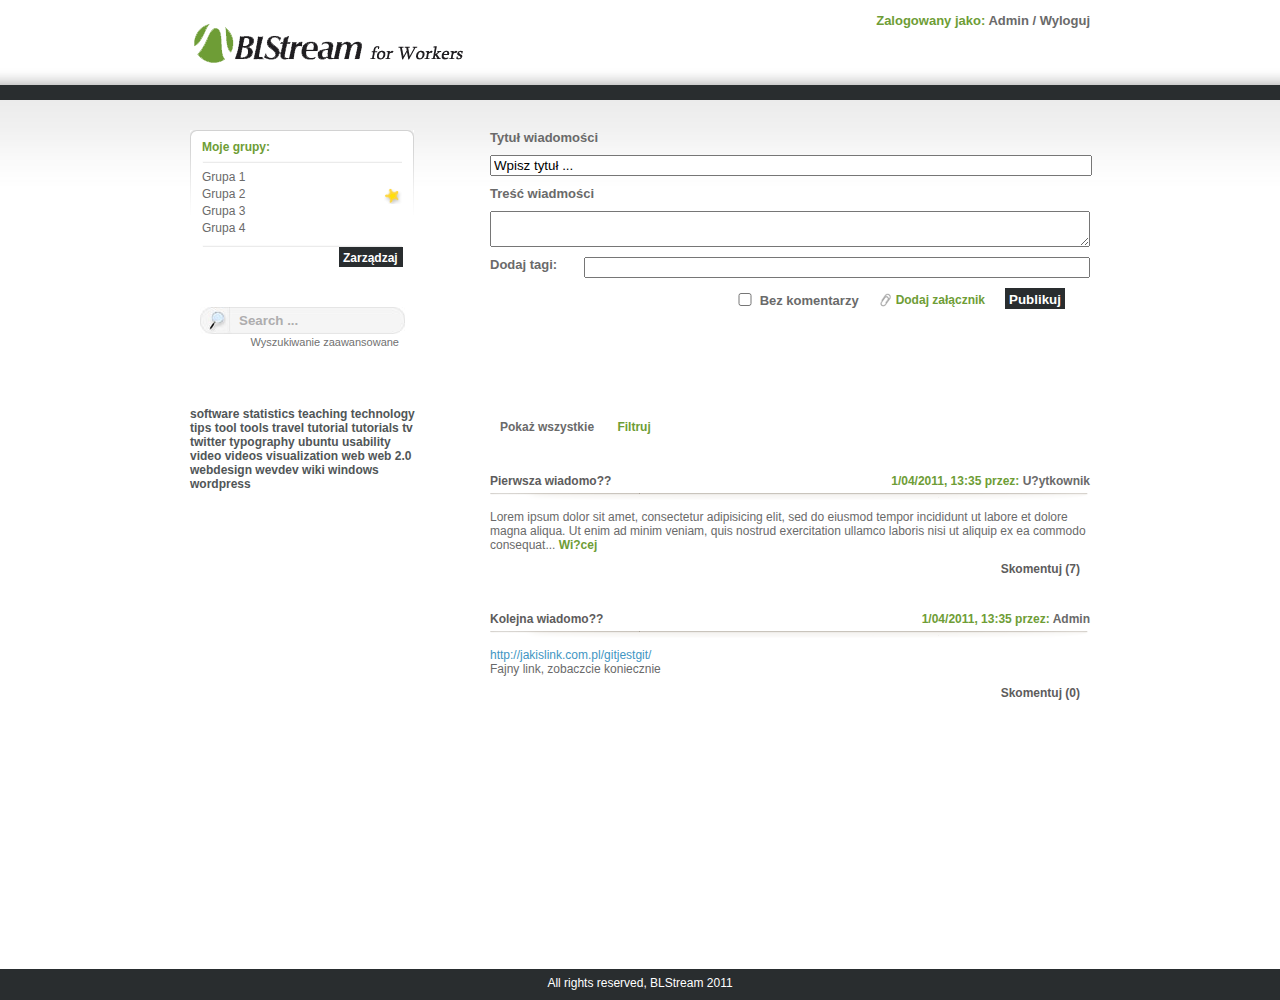
<file: ciecie/HTML_CSS/mjaniszew_dashboard/index.html>
<!DOCTYPE html PUBLIC "-//W3C//DTD XHTML 1.0 Strict//EN" "http://www.w3.org/TR/xhtml1/DTD/xhtml1-strict.dtd">
<html xmlns="http://www.w3.org/1999/xhtml" lang="en" xml:lang="en">
<head>
      <meta http-equiv="Content-Type" content="text/html; charset=UTF-8" />
      <title>BLStream for Workers</title>
      <link rel="Stylesheet" type="text/css" href="css/layout.css" />
</head>

<body>

<div  id="x-header">
<div  id="header">
        <h1><a  href="index.html" class="logo">BLStream for workers</a></h1>
        <div id="header-menu">
                <span class="green">Zalogowany jako:</span> Admin / <a href="#">Wyloguj</a>
        </div>
</div>
</div>
<div  id="x-content">
<div  id="content">
        <div  id="left-panel">
            <div  class="groups">
        <span  class="green">Moje grupy:</span>
        <span class="line"></span>
        <ul>
               			<li>Grupa 1</li>
        		<li class="star">Grupa 2</li>
       			<li>Grupa 3</li>
       			<li>Grupa 4</li>
        </ul>
        <span class="line"></span>
        <a  href="#" class="manage">Zarządzaj</a>
</div>
<div  class="search">
        <form class="search_form" action="#" method="post">
                <input name="search" type="text" value="Search ..." onblur="if(this.value=='')this.value='Search ...';" onclick="if(this.value=='Search ...')this.value='';"/>
                <input class="button" type="submit" value="Szukaj" />
        </form>
        <span class="advanced">Wyszukiwanie zaawansowane</span>
</div><div  class="tagcloud">
        	<a href="#" class="small">software</a>
    	<a href="#" class="large">statistics</a>
    	<a href="#" class="medium">teaching</a>
    	<a href="#" class="large">technology</a>
    	<a href="#" class="small">tips</a>
    	<a href="#" class="x-large">tool</a>
    	<a href="#" class="large">tools</a>
    	<a href="#" class="medium">travel</a>
    	<a href="#" class="medium">tutorial</a>
    	<a href="#" class="small">tutorials</a>
    	<a href="#" class="medium">tv</a>
    	<a href="#" class="x-large">twitter</a>
    	<a href="#" class="medium">typography</a>
    	<a href="#" class="medium">ubuntu</a>
    	<a href="#" class="large">usability</a>
    	<a href="#" class="small">video</a>
    	<a href="#" class="medium">videos</a>
    	<a href="#" class="medium">visualization</a>
    	<a href="#" class="small">web</a>
    	<a href="#" class="large">web 2.0</a>
    	<a href="#" class="small">webdesign</a>
    	<a href="#" class="medium">wevdev</a>
    	<a href="#" class="x-large">wiki</a>
    	<a href="#" class="large">windows</a>
    	<a href="#" class="medium">wordpress</a>
</div>
<div  class="calendar"><!-- START free4u.pl -->
<script type="text/JavaScript" src="http://www.free4u.pl/kalendarz.php?cz_wielkosc=9&cz_rodzaj=Tahoma&szerokosc=205&tekst=%23000000&tlo=%23a2c07f&kolor=%23ffffff"></script>
<!-- STOP free4u.pl --></div>        </div>
        <div  id="right-panel">
<div  class="add-message">
        <form name="" action="" method="get">
                <label>Tytuł wiadomości</label>
                <input name="title" type="text" value="Wpisz tytuł ..." onblur="if(this.value=='')this.value='Wpisz tytuł ...';" onclick="if(this.value=='Wpisz tytuł ...')this.value='';"/>
                <label>Treść wiadmości</label>
                <textarea name="text"> </textarea>
                <label class="tags">Dodaj tagi:</label>
                <input name="tags" type="text" value="" class="tags"/>
                <div  class="form-add-message">
                        <div  class="comments">
                                <input type="checkbox" name="comments" value="Bez komentarzy" class="checkbox"/>
                                <label>Bez  komentarzy</label>
                        </div>
                        <div  class="enclosure">
                                <a  href="#"><span  class="green">Dodaj załącznik</span></a>
                        </div>
                        <input type="submit" value="Publikuj" class="button"/>
                </div>
        </form>
</div>
<div class="show">
        Pokaż wszystkie <a href="#"><span class="green">Filtruj</span></a>
</div>
	<div  class="message">
		<h2>Pierwsza wiadomo??</h2> 
		<span  class="date"><span  class="green">1/04/2011, 13:35 przez:</span>  U?ytkownik</span>
		<span  class="line"></span>
		<div  class="message-content">
			<p>Lorem ipsum dolor sit amet, consectetur adipisicing elit, sed do eiusmod tempor incididunt ut labore et dolore magna aliqua. Ut enim ad minim veniam, quis nostrud exercitation ullamco laboris nisi ut aliquip ex ea commodo consequat... <span  class="green">Wi?cej</span$gt;</p>	
		</div>
		<a  href="#" class="comment">Skomentuj (7)</a>
	</div>	
	<div  class="message">
		<h2>Kolejna  wiadomo??</h2> 
		<span  class="date"><span  class="green">1/04/2011, 13:35 przez:</span>  Admin</span>
		<span  class="line"></span>
		<div  class="message-content">
			<p><a href="#"> http://jakislink.com.pl/gitjestgit/</a><br/>Fajny  link, zobaczcie koniecznie</p>	
		</div>
		<a  href="#" class="comment">Skomentuj (0)</a>
	</div>	
        </div>
</div>
</div>
<div  id="x-footer">
All rights reserved, BLStream 2011
</div>

</body>
</html>
</file>
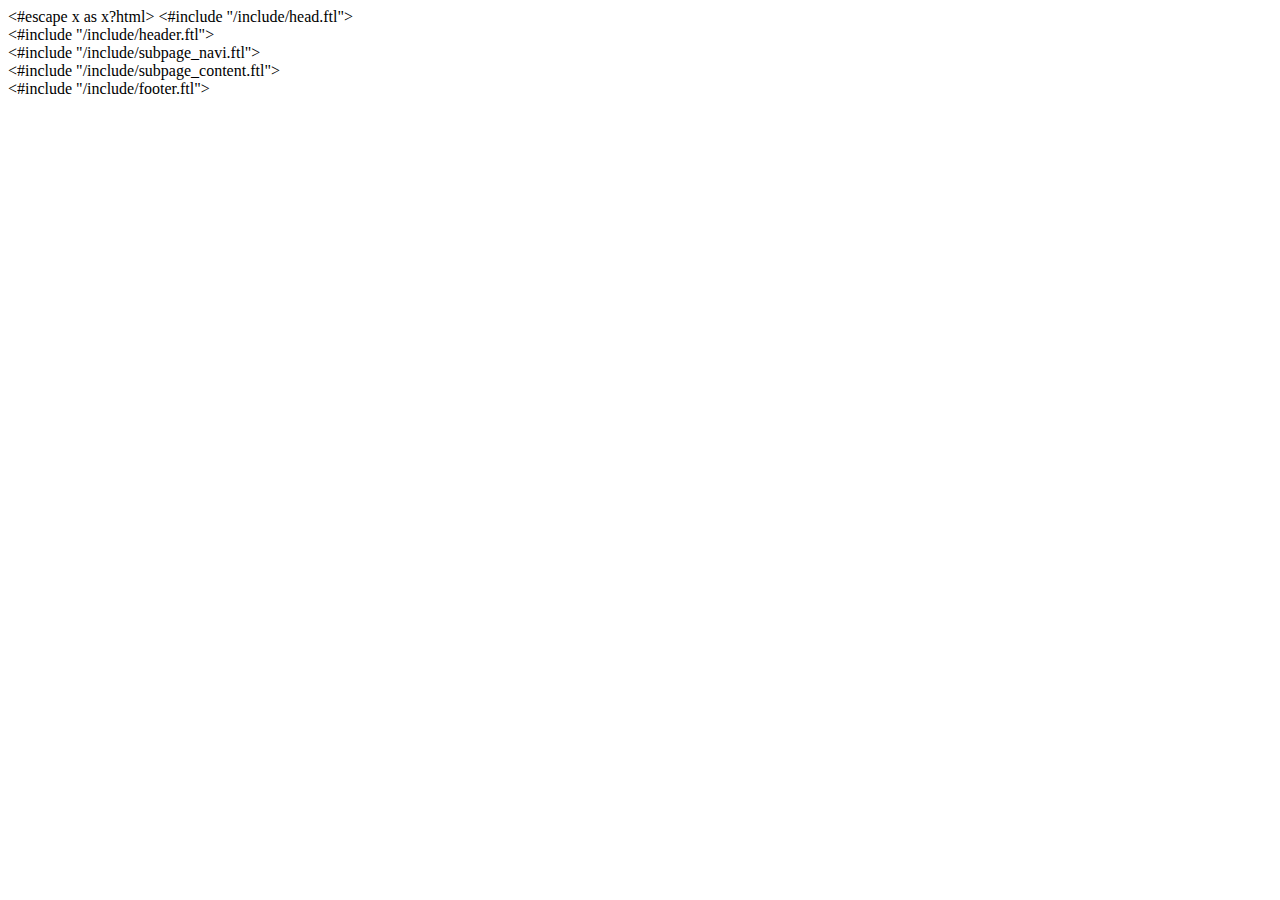
<file: ciecie/HTML_CSS/mstreich_dashboard_ftl/src/index.html>
<#escape x as x?html>
<!DOCTYPE html PUBLIC "-//W3C//DTD XHTML 1.0 Strict//EN"
    "http://www.w3.org/TR/xhtml1/DTD/xhtml1-strict.dtd">
<html xmlns="http://www.w3.org/1999/xhtml" xml:lang="pl" >
<head>
<#include  "/include/head.ftl">
</head>
<body>
	<div id="header">
<#include "/include/header.ftl">
	</div>	
	<div id="black">
	</div>			
	<div id="subpage">	
		<div id="subpage_center">			
			<div id="subpage_navi">			
<#include "/include/subpage_navi.ftl">				
			</div>			
			<div id="subpage_content">			
<#include "/include/subpage_content.ftl">				
			</div>		
		</div>
	</div>	
<#include "/include/footer.ftl">	
</body></html>
</#escape>
</file>
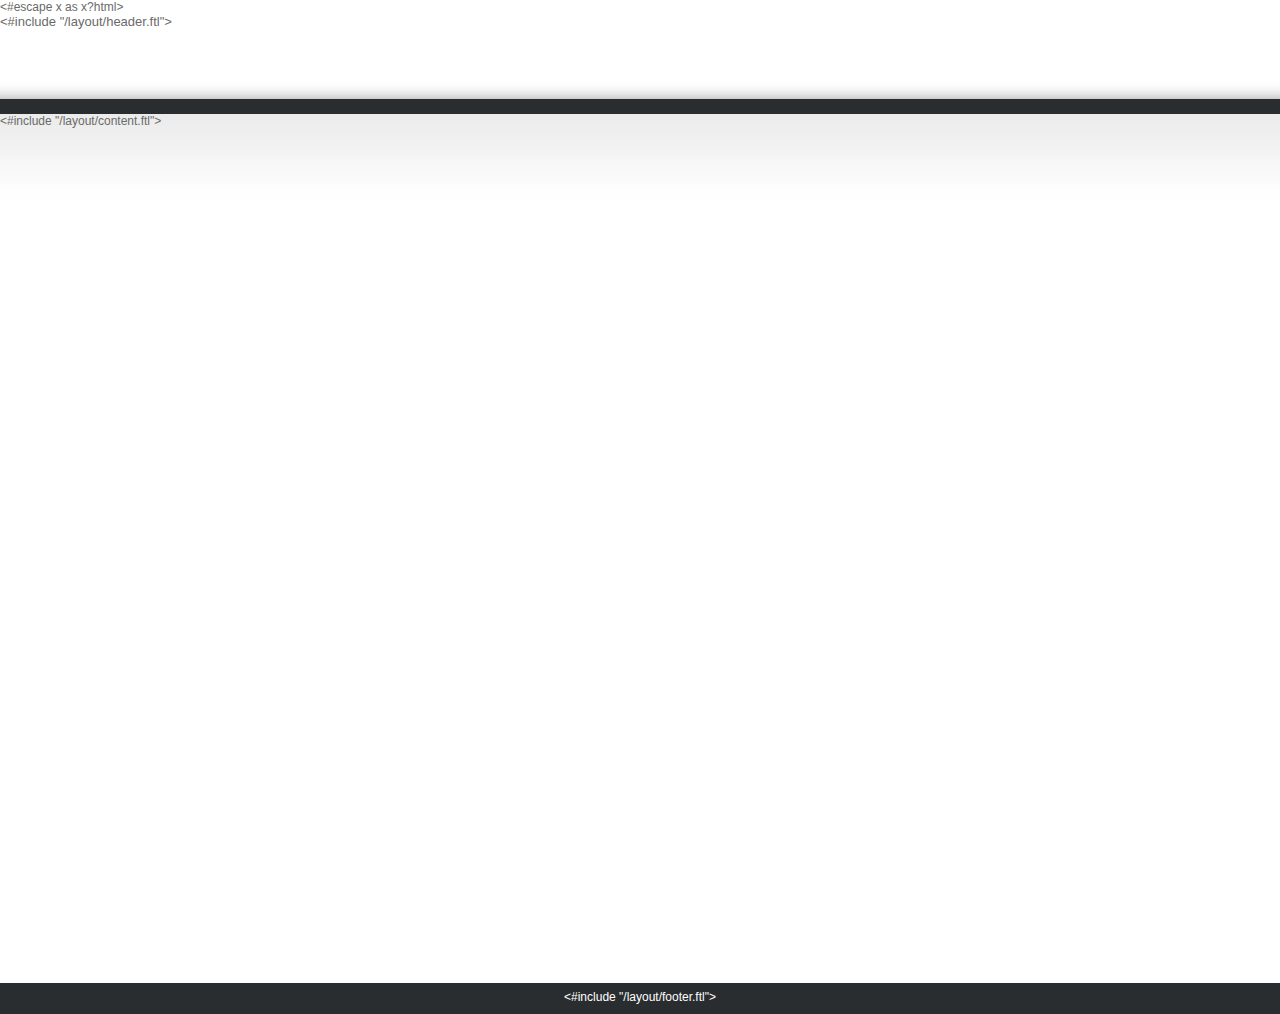
<file: ciecie/HTML_CSS/mjaniszew_dashboard/ftl/src/index.html>
<!DOCTYPE html PUBLIC "-//W3C//DTD XHTML 1.0 Strict//EN" "http://www.w3.org/TR/xhtml1/DTD/xhtml1-strict.dtd">
<html xmlns="http://www.w3.org/1999/xhtml" lang="en" xml:lang="en">
<head>
      <meta http-equiv="Content-Type" content="text/html; charset=UTF-8" />
      <title>BLStream for Workers</title>
      <link rel="Stylesheet" type="text/css" href="css/layout.css" />
</head>

<body>

<#escape x as x?html>
<div  id="x-header">
    <#include "/layout/header.ftl">
</div>
<div  id="x-content">
    <#include "/layout/content.ftl">
</div>
<div  id="x-footer">
    <#include "/layout/footer.ftl">
</div>
</#escape>

</body>
</html>
</file>
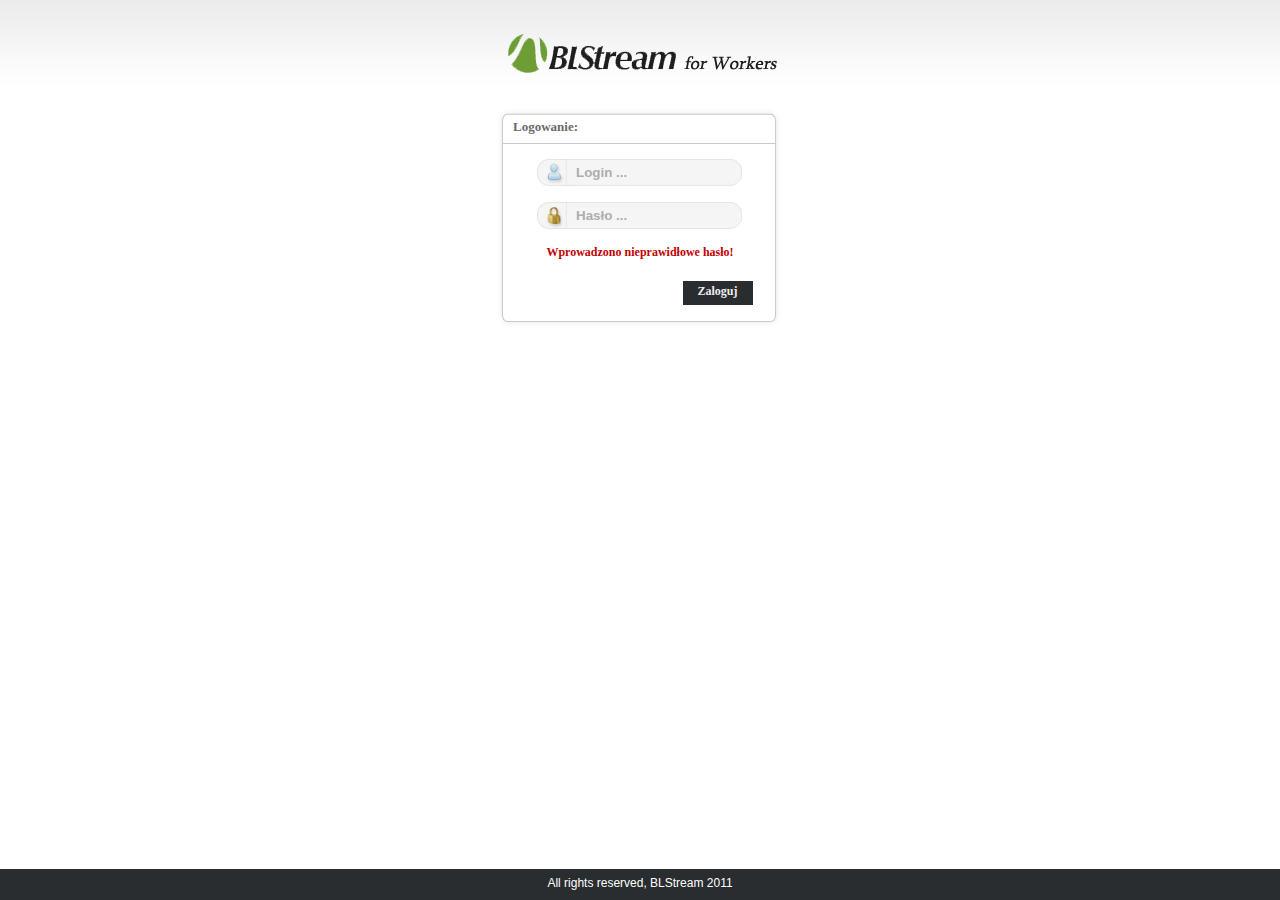
<file: ciecie/HTML_CSS/mjaniszew_dashboard/panel.html>
<!DOCTYPE html PUBLIC "-//W3C//DTD XHTML 1.0 Strict//EN" "http://www.w3.org/TR/xhtml1/DTD/xhtml1-strict.dtd">
<html xmlns="http://www.w3.org/1999/xhtml" lang="en" xml:lang="en">
<head>
      <meta http-equiv="Content-Type" content="text/html; charset=UTF-8" />
      <title>BLStream for Workers</title>
      <link rel="Stylesheet" type="text/css" href="css/layout.css" />
</head>
<body>
	<div  id="x-content">

		<div  id="content">
			<h1><a  href="panel.html" id="logo">BLStream for workers</a></h1>
			<div id="loginTop">
				<span>Logowanie:</span>
			</div>
			<div id="loginCont">
				<div class="login">
					<form class="login_form" action="#" method="post">
						<div id="Log"></div><div class="in"><input name="login" value="Login ..." type="text" onblur="if(this.value=='')this.value='Login ...';" onclick="if(this.value=='Login ...')this.value='';"/></div>
						<div id="Pwd"></div><div class="in"><input name="password" value="Hasło ..." type="text" onblur="if(this.value=='')this.value='Hasło ...';" onclick="if(this.value=='Hasło ...')this.value='';"/></div>
					<div class="alert">Wprowadzono nieprawidłowe hasło!</div>
						<div><input class="button" type="submit" value="Zaloguj" /></div>
					</form>
				</div> 
				<div style="clear: both;"></div>
			</div>
			<div id="loginBottom"></div>
		</div>	</div>
	<div  id="x-footer">
All rights reserved, BLStream 2011
	</div>
</body>
</html>
</file>
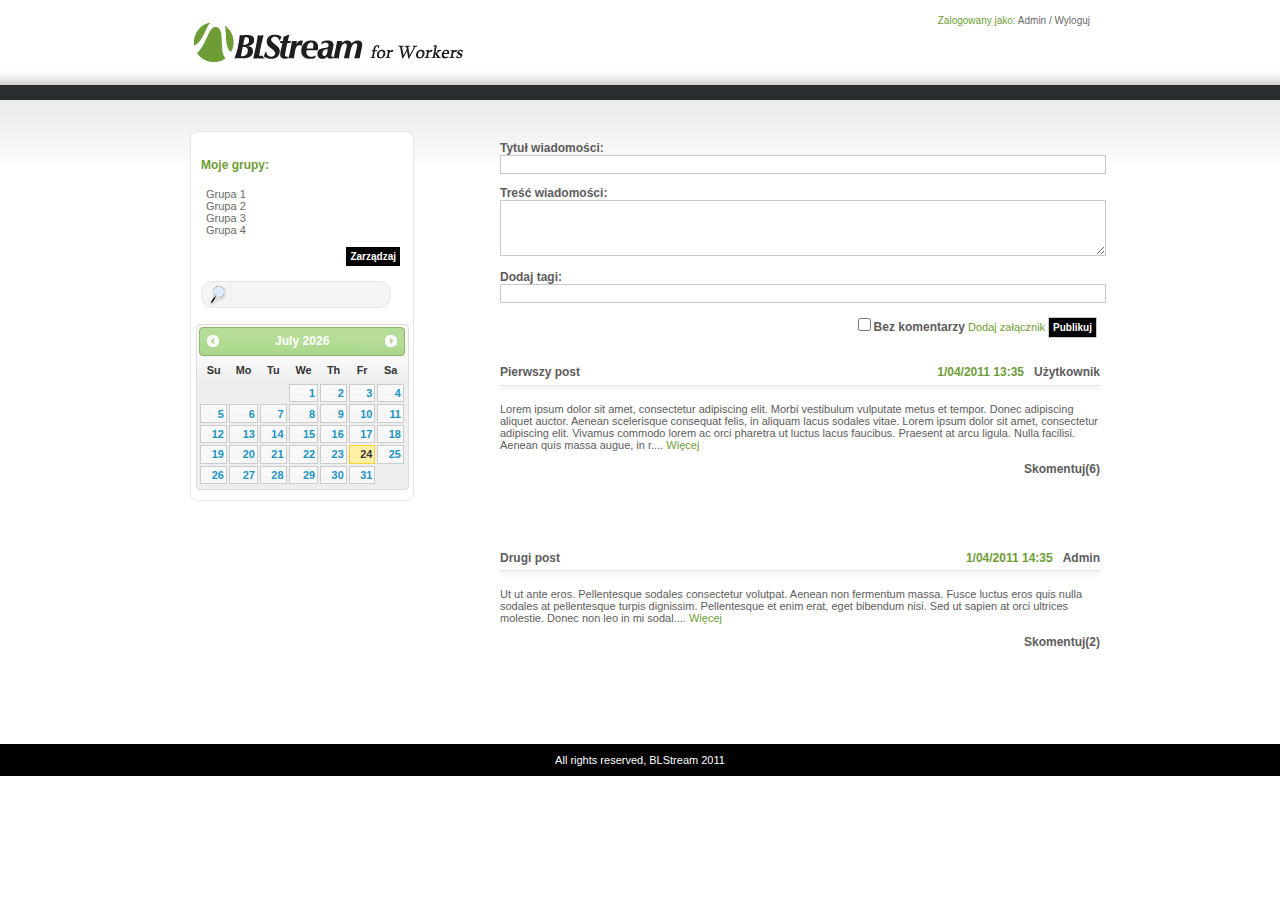
<file: ciecie/HTML_CSS/MJANISZEW_DASHBOARD_BY_JA/dashboard.html>
﻿<!DOCTYPE html>
<html>
<head>
    	<meta http-equiv="content-type" content="text/html; charset=utf-8" />
	<meta name="robots" content="all" />
	<title>BLStream Intranet System</title>
	<link rel="stylesheet" href="design/style.css"> 
	<link rel="stylesheet" href="design/ui-lightness/jquery-ui-1.8.11.custom.css"> 
	<script type="text/javascript" src="jquery-1.4.4.min.js"></script> 
	<script type="text/javascript" src="jquery-ui-1.8.11.custom.min.js"></script> 
	
	<script> 
	$(function() {
		$( "#calendar" ).datepicker();
	});
	</script> 
</head>
<body>
	<div id="header_center">
		<div id="bltop"><img src="design/bltop.png" id="bltopimg" alt="BLStream"/></div>
		<div id="login">Zalogowany jako: <span>Admin / Wyloguj</span></div>
	</div>

	<div id="content_center">
		<div id="menu">
			<h4>Moje grupy:</h4>	
			<ul>
				<li><a href="">Grupa 1</a></li>
				<li><a href="">Grupa 2</a></li>
				<li><a href="">Grupa 3</a></li>
				<li><a href="">Grupa 4</a></li>
			</ul>
			<div class="button" id="user_group"><a href="">Zarządzaj</a></div>
			<form action="#"><input type="submit" value=" " id="search_butt" /><input type="text" id="search_in" /></form>
			<div id="calendar"></div>
		</div>


		<div id="content">
		
			<form action="#">
			<label for="title">Tytuł wiadomości: </label><br /><input id="title" name="title" type="text" class="input_100"/><br /><br />
			<label for="data">Treść wiadomości: </label><br /><textarea id="data" name="data" class="input_100"></textarea><br /><br />
			<label for="title">Dodaj tagi: </label><input id="tags" name="tags" type="text" class="input_100"/><br /><br />
			<div class="to_right"><input type="checkbox" name="comment" id="comment" value="1" class="comment"/><label for="comment">Bez komentarzy</label>
			<span class="c_green">Dodaj załącznik</span><input type="submit" class="button" value="Publikuj" /></div>
			</form>

			<div class="message">
				<h5>Pierwszy post</h5><div class="msg_author"> Użytkownik</div><div class="date">1/04/2011 13:35 </div>
				<hr/>
				<p>Lorem ipsum dolor sit amet, consectetur adipiscing elit. Morbi vestibulum vulputate metus et tempor. Donec adipiscing aliquet auctor. Aenean scelerisque consequat felis, in aliquam lacus sodales vitae. Lorem ipsum dolor sit amet, consectetur adipiscing elit. Vivamus commodo lorem ac orci pharetra ut luctus lacus faucibus. Praesent at arcu ligula. Nulla facilisi. Aenean quis massa augue, in r.... <span class="c_green"><a href="">Więcej</a></span></p>
				<div class="go_comment"><a href="">Skomentuj(6)</a></div>
			
			</div>


			<div class="message">
				<h5>Drugi post</h5><div class="msg_author"> Admin</div><div class="date">1/04/2011 14:35 </div>
				<hr/>
				<p>Ut ut ante eros. Pellentesque sodales consectetur volutpat. Aenean non fermentum massa. Fusce luctus eros quis nulla sodales at pellentesque turpis dignissim. Pellentesque et enim erat, eget bibendum nisi. Sed ut sapien at orci ultrices molestie. Donec non leo in mi sodal.... <span class="c_green"><a href="">Więcej</a></span></p>
				<div class="go_comment"><a href="">Skomentuj(2)</a></div>
			
			</div>
			
		</div>
	</div>	

	<div id="footer">All rights reserved, BLStream 2011</div>
</body></html>
</file>
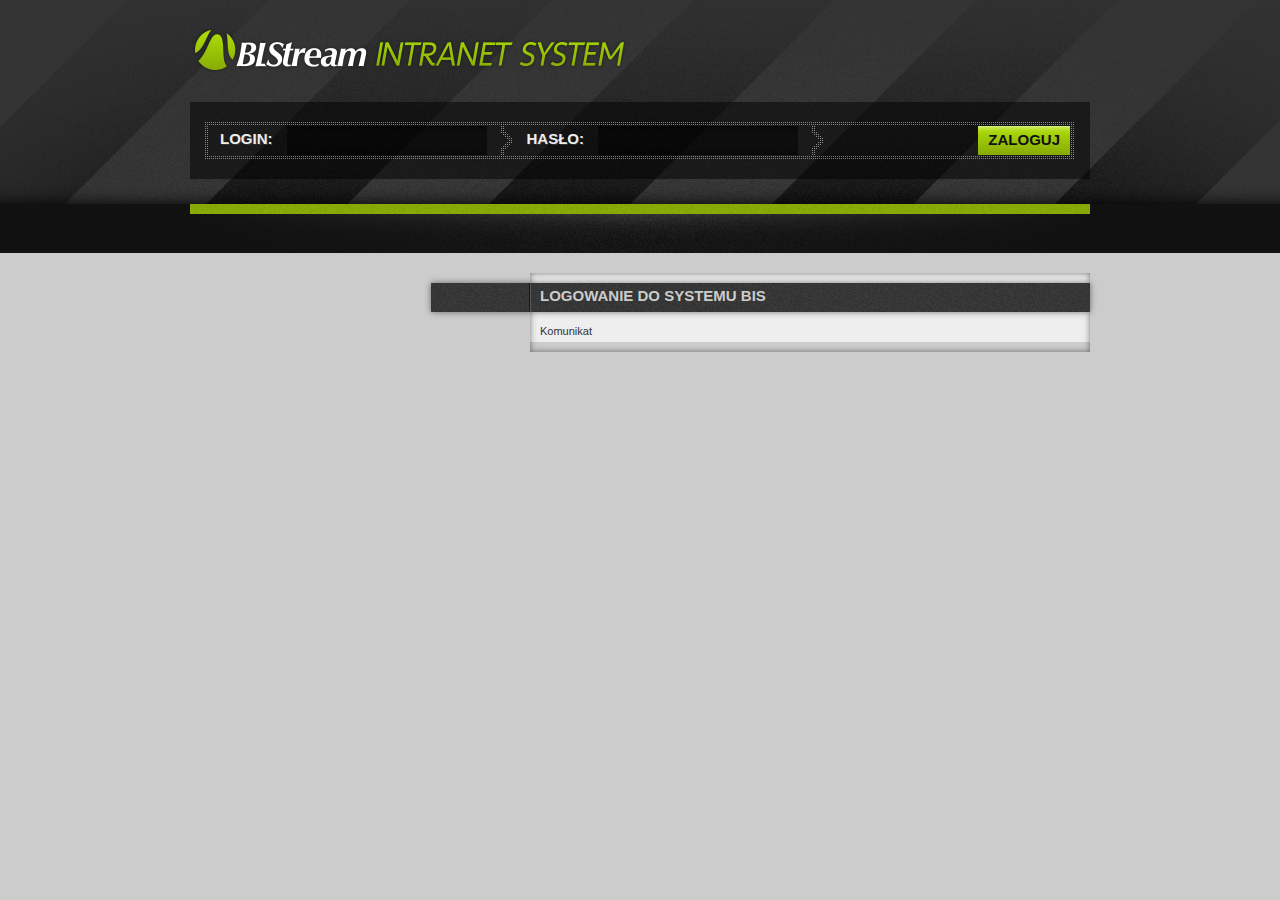
<file: ciecie/HTML_CSS/MSTREICH_GREENGREY_V1/logform.html>
﻿<!DOCTYPE html PUBLIC "-//W3C//DTD XHTML 1.0 Strict//EN"
    "http://www.w3.org/TR/xhtml1/DTD/xhtml1-strict.dtd">
<html xmlns="http://www.w3.org/1999/xhtml" xml:lang="pl" >
<head>
    <meta http-equiv="Expires" content="0" />
    <meta http-equiv="Pragma" content="no-cache" />
    <meta http-equiv="Cache-Control" content="no-cache" />
	<meta http-equiv="content-type" content="text/html; charset=utf-8" />
	<meta name="robots" content="all" />
	<title>BLStream Internet System</title>
	<style type="text/css" title="currentStyle" media="screen">
		@import "./design/base.css";
	</style>
</head>
<body>

	<div id="header">
		<div id="header_background">
			<div id="header_center">
				<img src="design/logo.png">
							
				<div id="header_box">
						
					<div id="form_frame">
						<ul>
							<li><p>Login:</p></li>
							<li><input id="transparent" type="text" name="login" /></li>
							<li><img src="design/form_separator.png" /></li>
							<li><p>Hasło:</p></li>
							<li><input id="transparent" type="password" name="password" /></li>		
							<li><img src="design/form_separator.png" /></li>							
							<li class="end"><input id="submit" type="submit" value="Zaloguj" /></li>						
						</ul>
					</div>
						
				</div>
				
			</div>
		</div>
	</div>
	
	<div id="black">
	</div>		
	
	<div id="logpage">
		<div id="logpage_center">
			<div id="subpage_content" style="background: transparent;">
			
				<div id="entry_top">
					<div id="entry_top_left"></div>
					<div id="entry_top_right">Logowanie do systemu BIS</div>
				</div>
				<div id="entry">
					<p>Komunikat</p>
				</div><div id="entry_bottom"></div>
			</div>
		</div>
	</div>

	
</body></html>
</file>
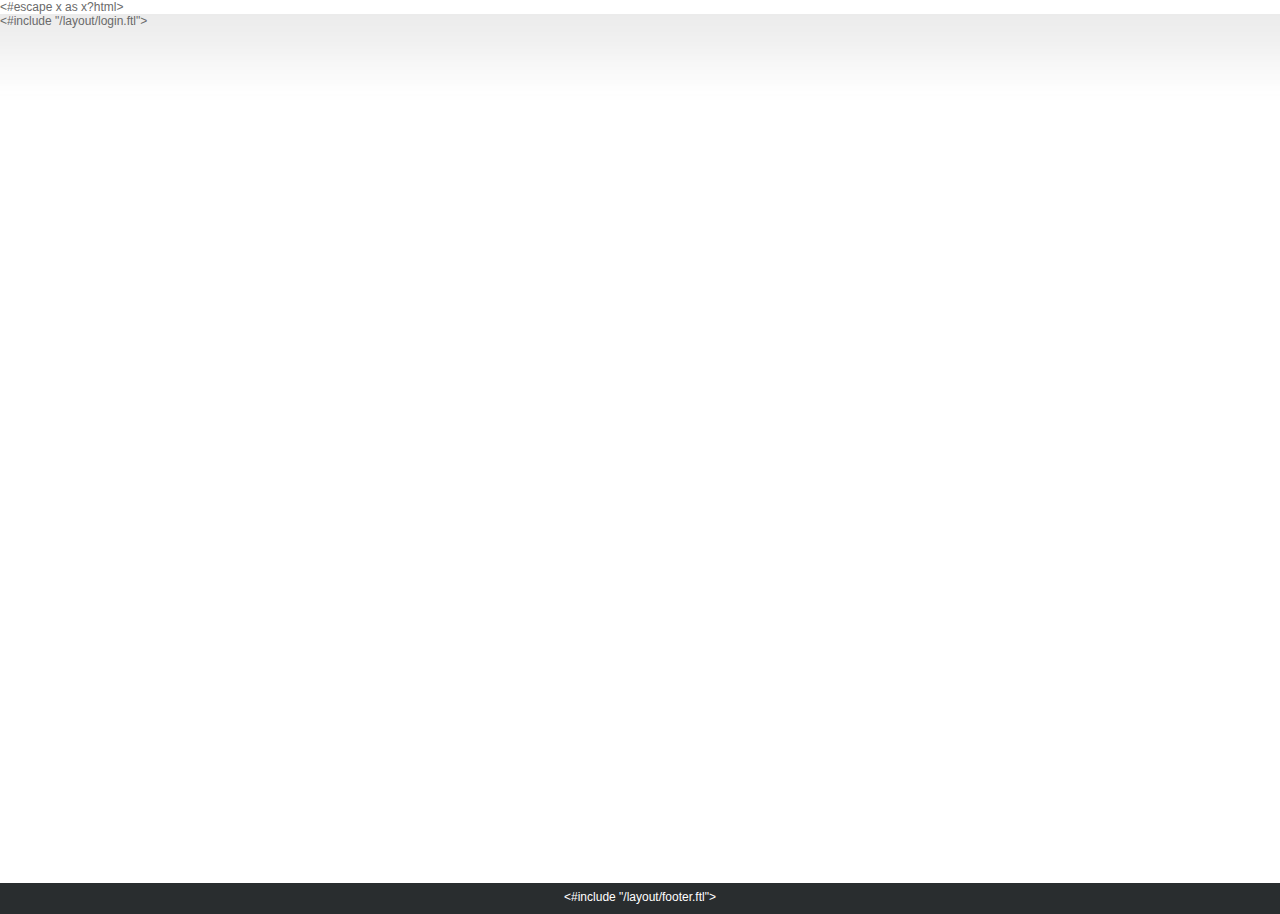
<file: ciecie/HTML_CSS/mjaniszew_dashboard/ftl/src/panel.html>
<!DOCTYPE html PUBLIC "-//W3C//DTD XHTML 1.0 Strict//EN" "http://www.w3.org/TR/xhtml1/DTD/xhtml1-strict.dtd">
<html xmlns="http://www.w3.org/1999/xhtml" lang="en" xml:lang="en">
<head>
      <meta http-equiv="Content-Type" content="text/html; charset=UTF-8" />
      <title>BLStream for Workers</title>
      <link rel="Stylesheet" type="text/css" href="css/layout.css" />
</head>
<body>
<#escape x as x?html>
	<div  id="x-content">
	    <#include "/layout/login.ftl">
	</div>
	<div  id="x-footer">
	    <#include "/layout/footer.ftl">
	</div>
</#escape>
</body>
</html>
</file>
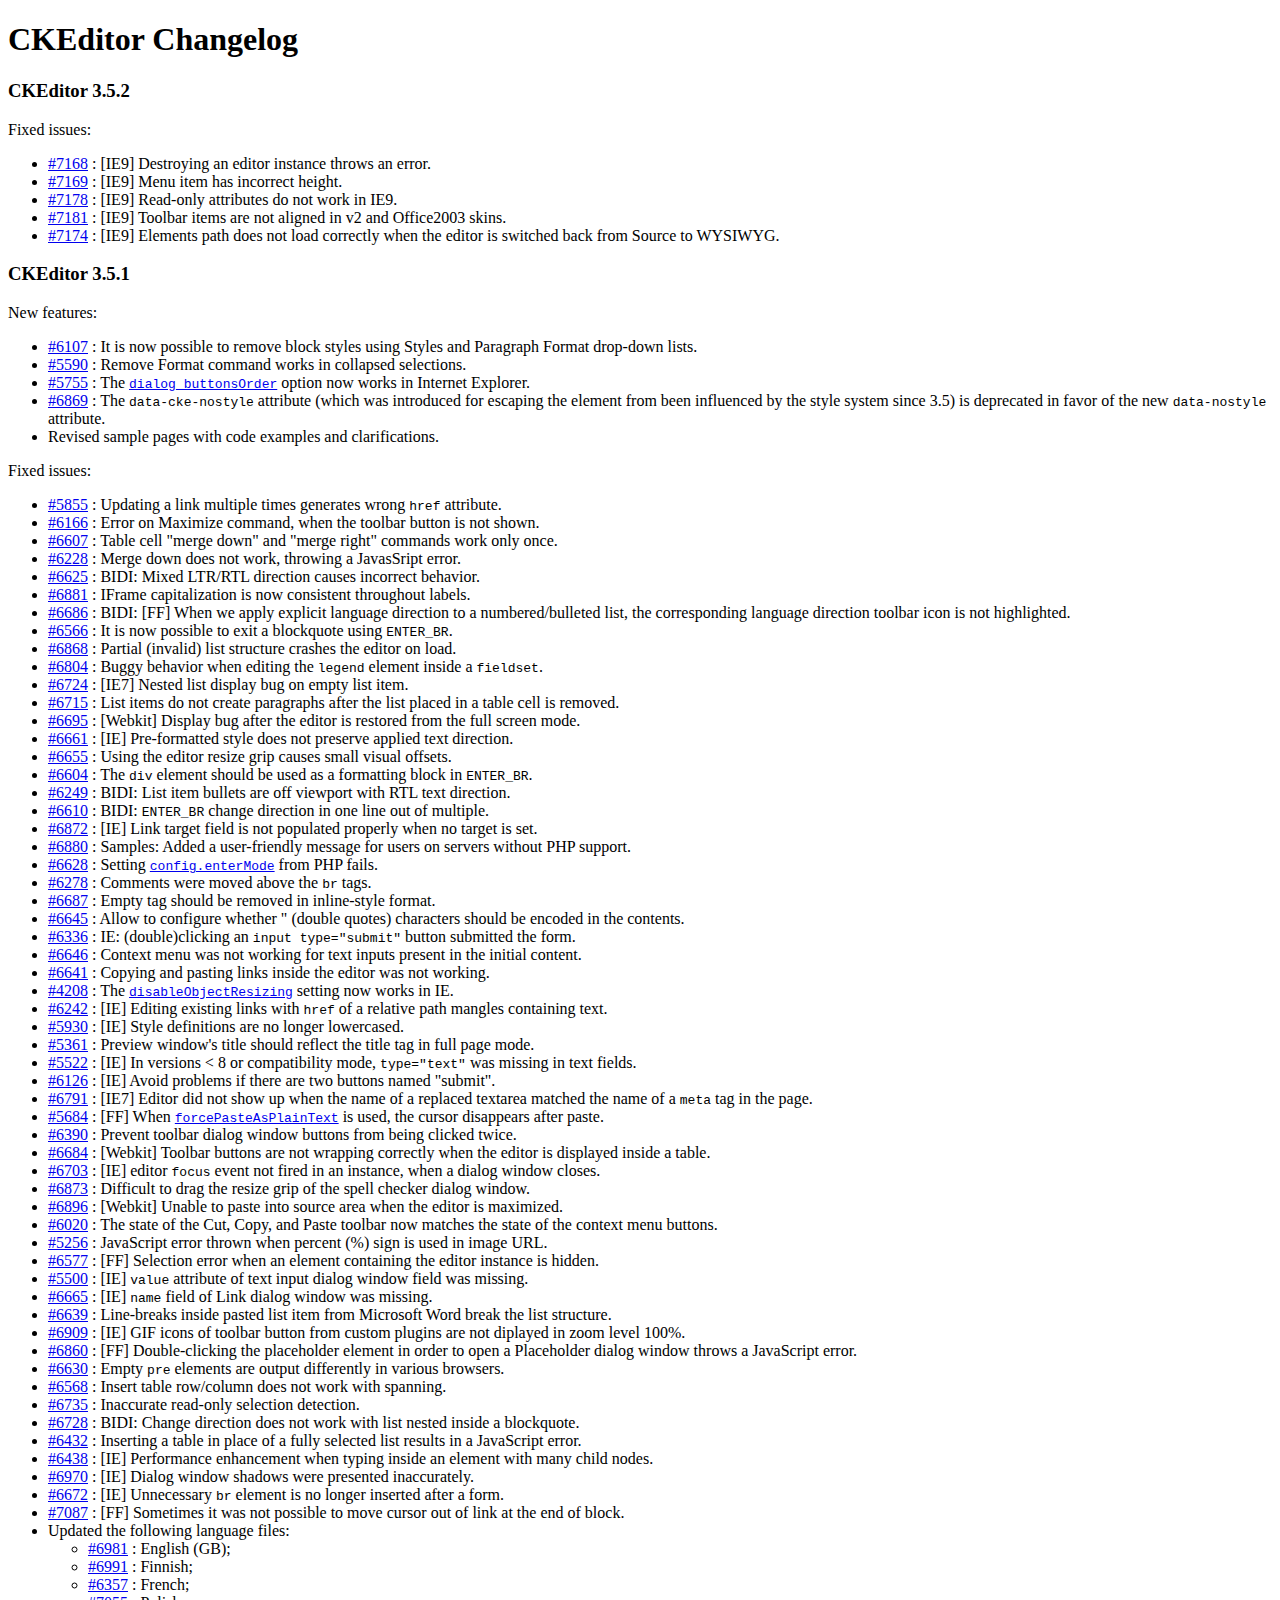
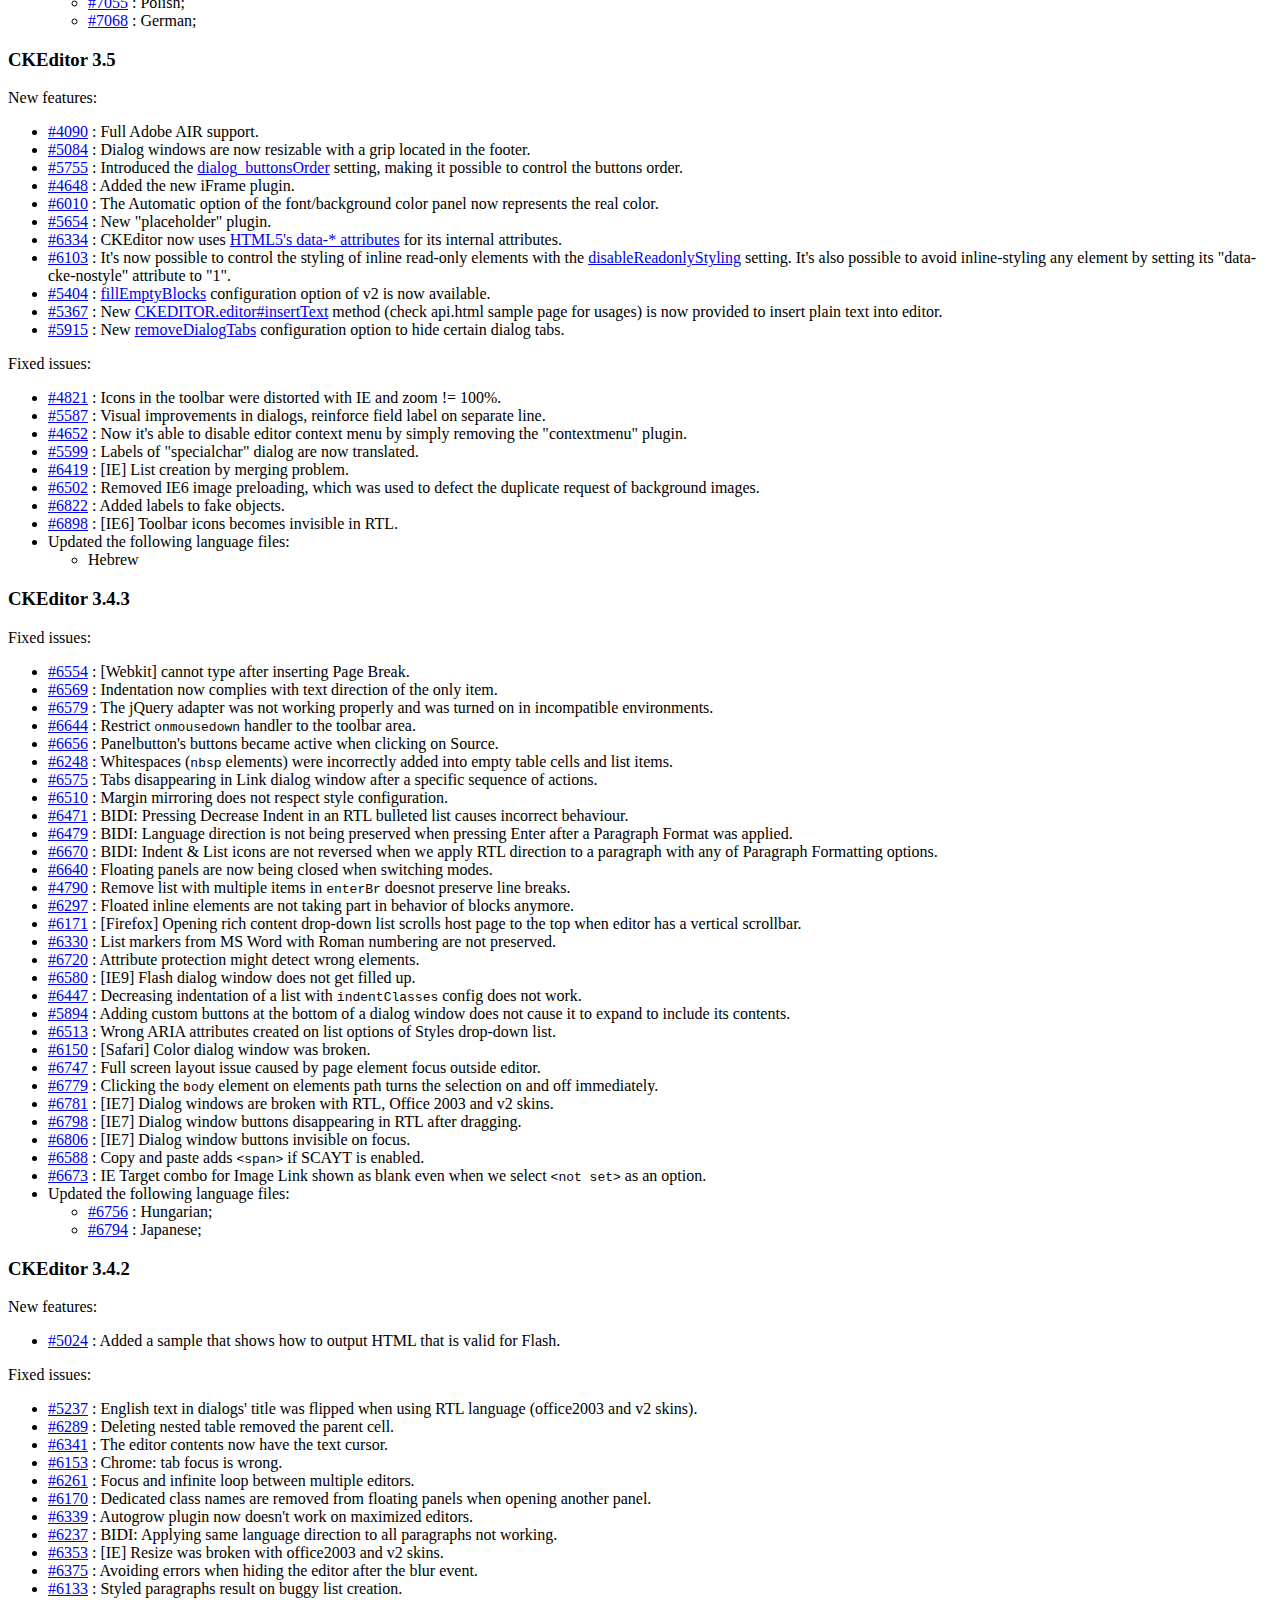
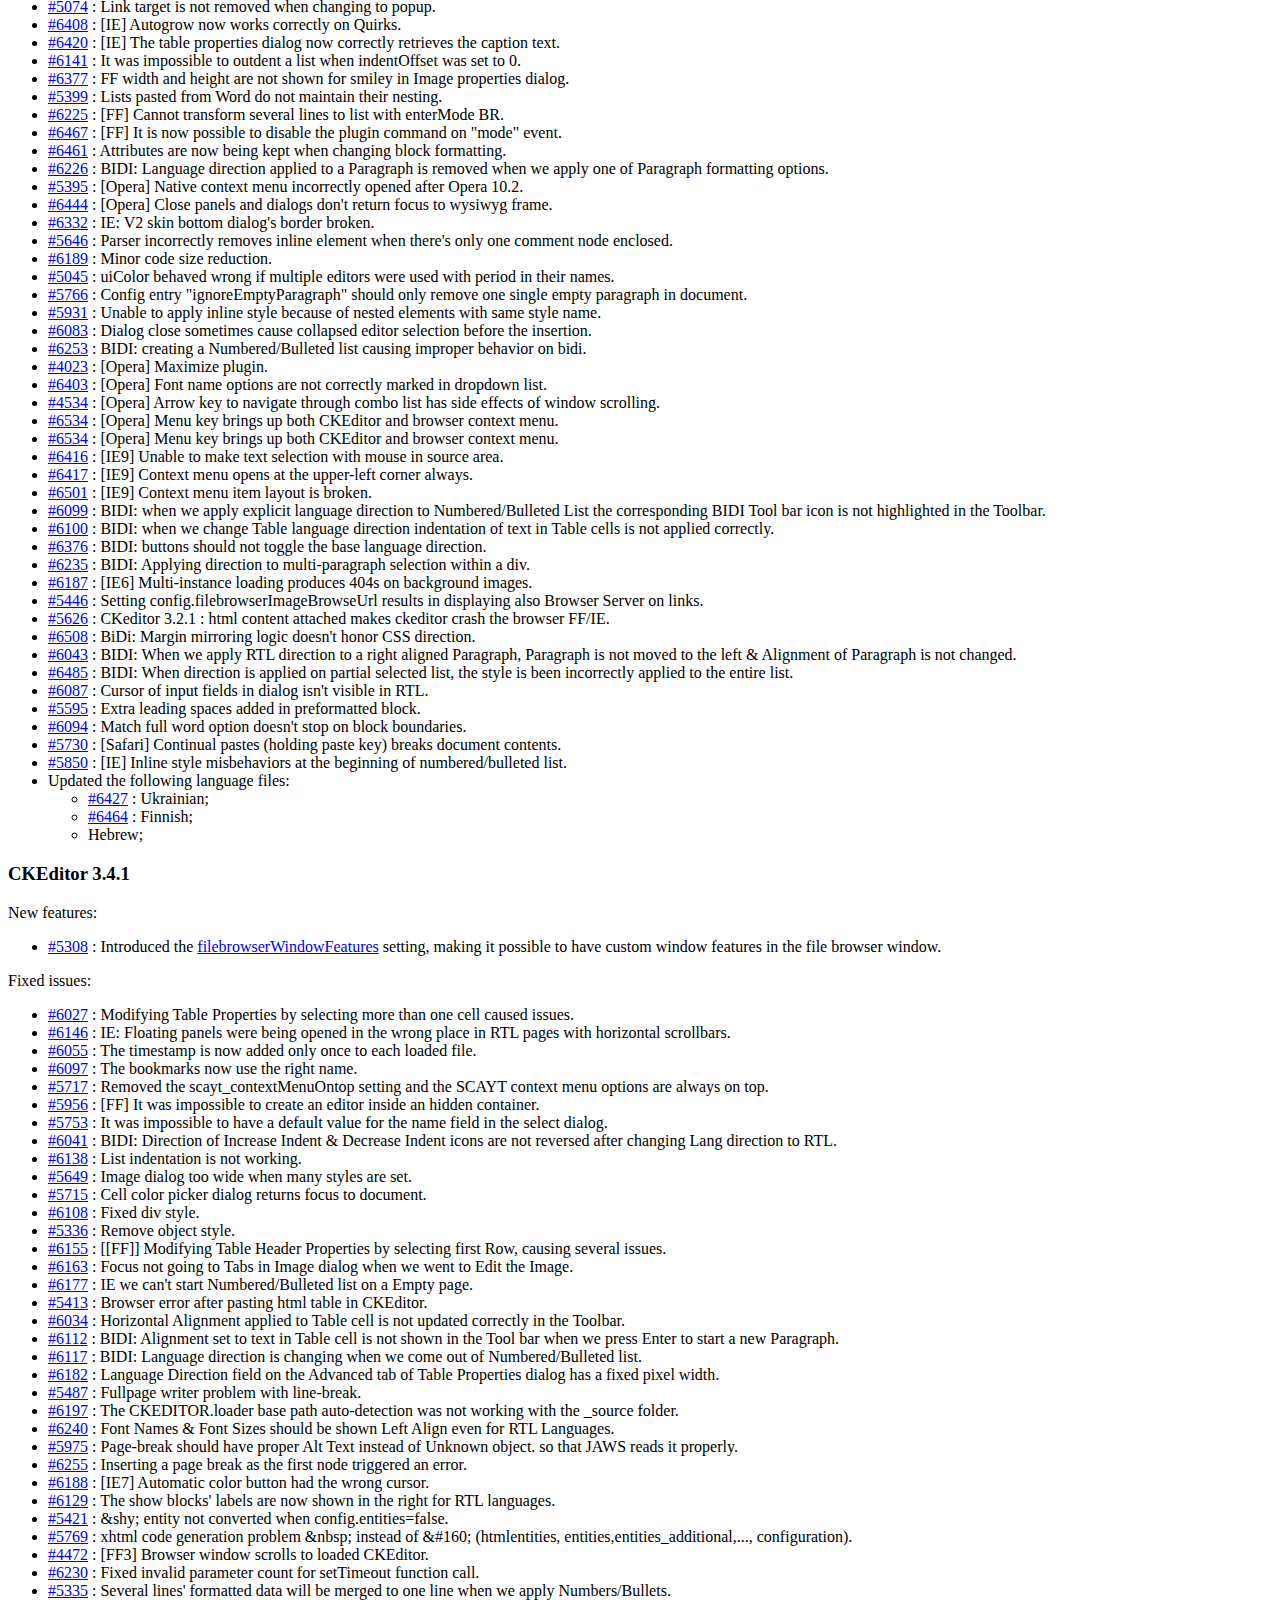
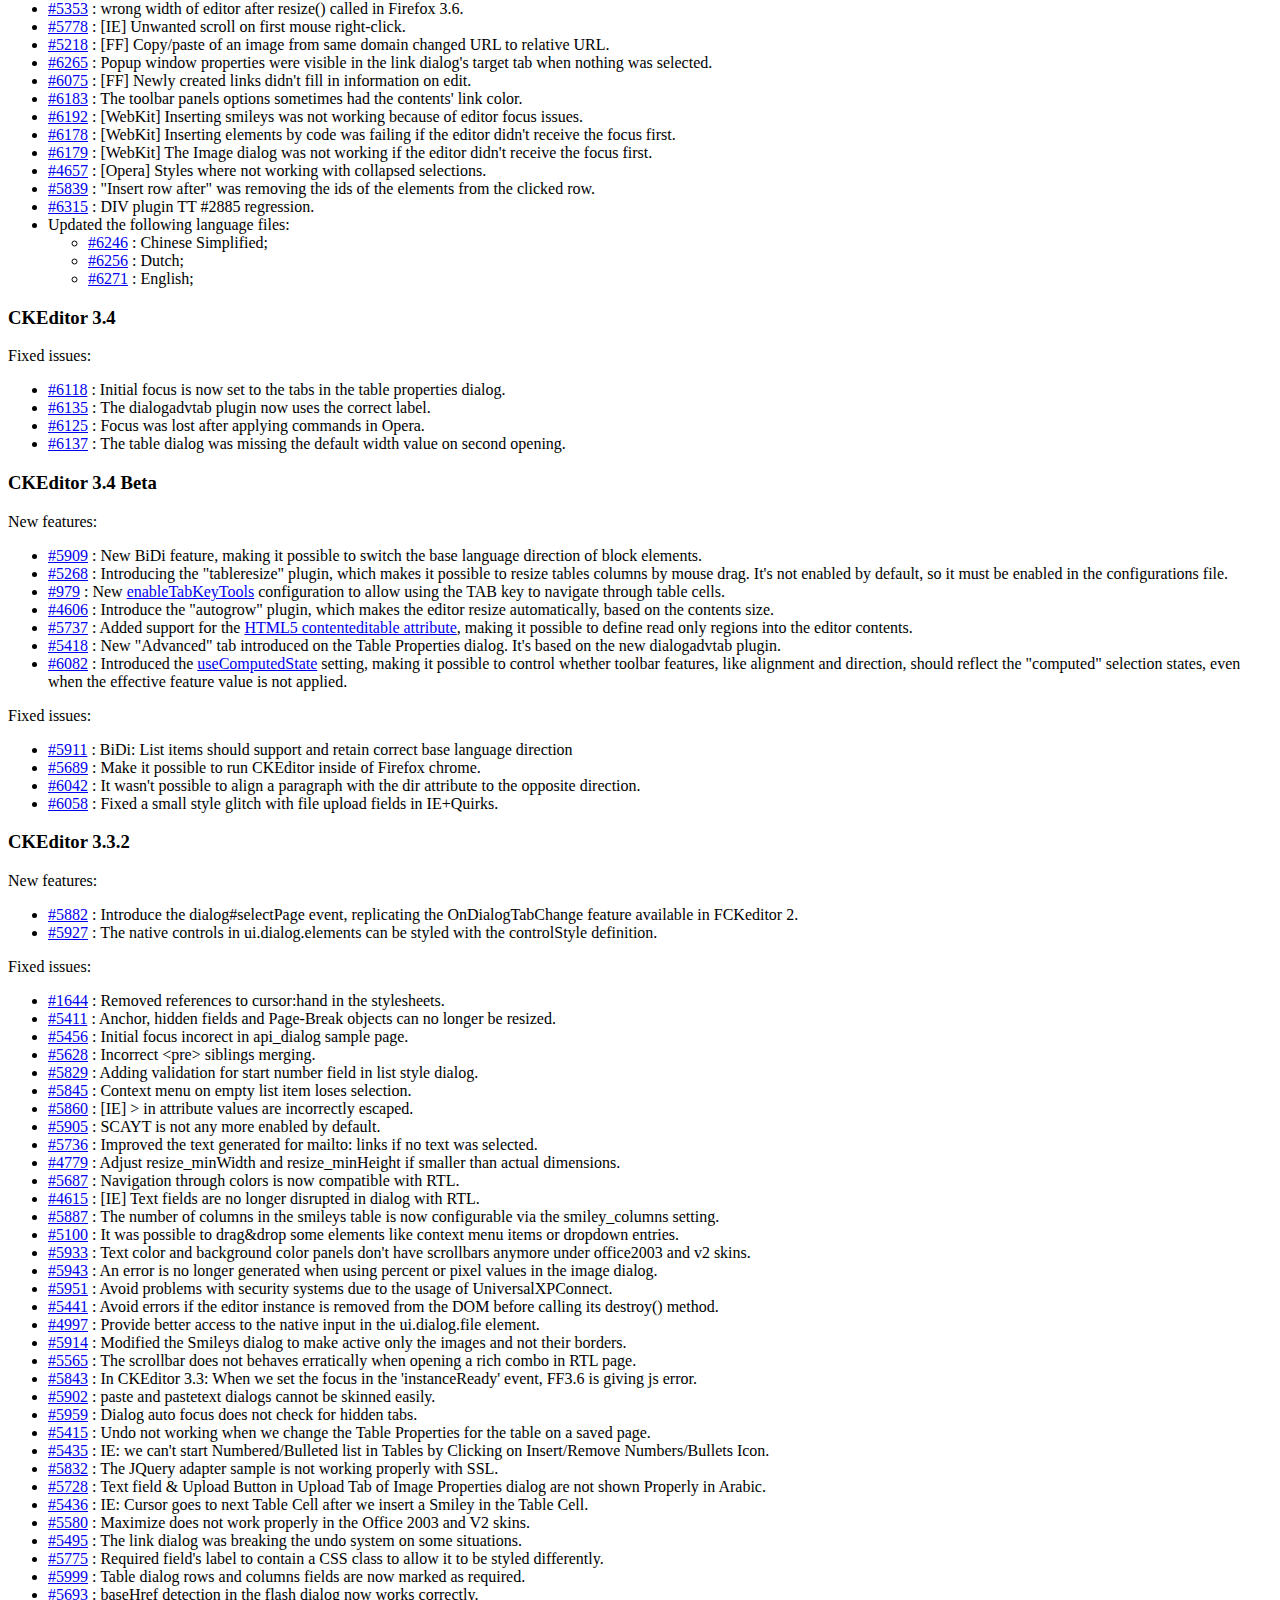
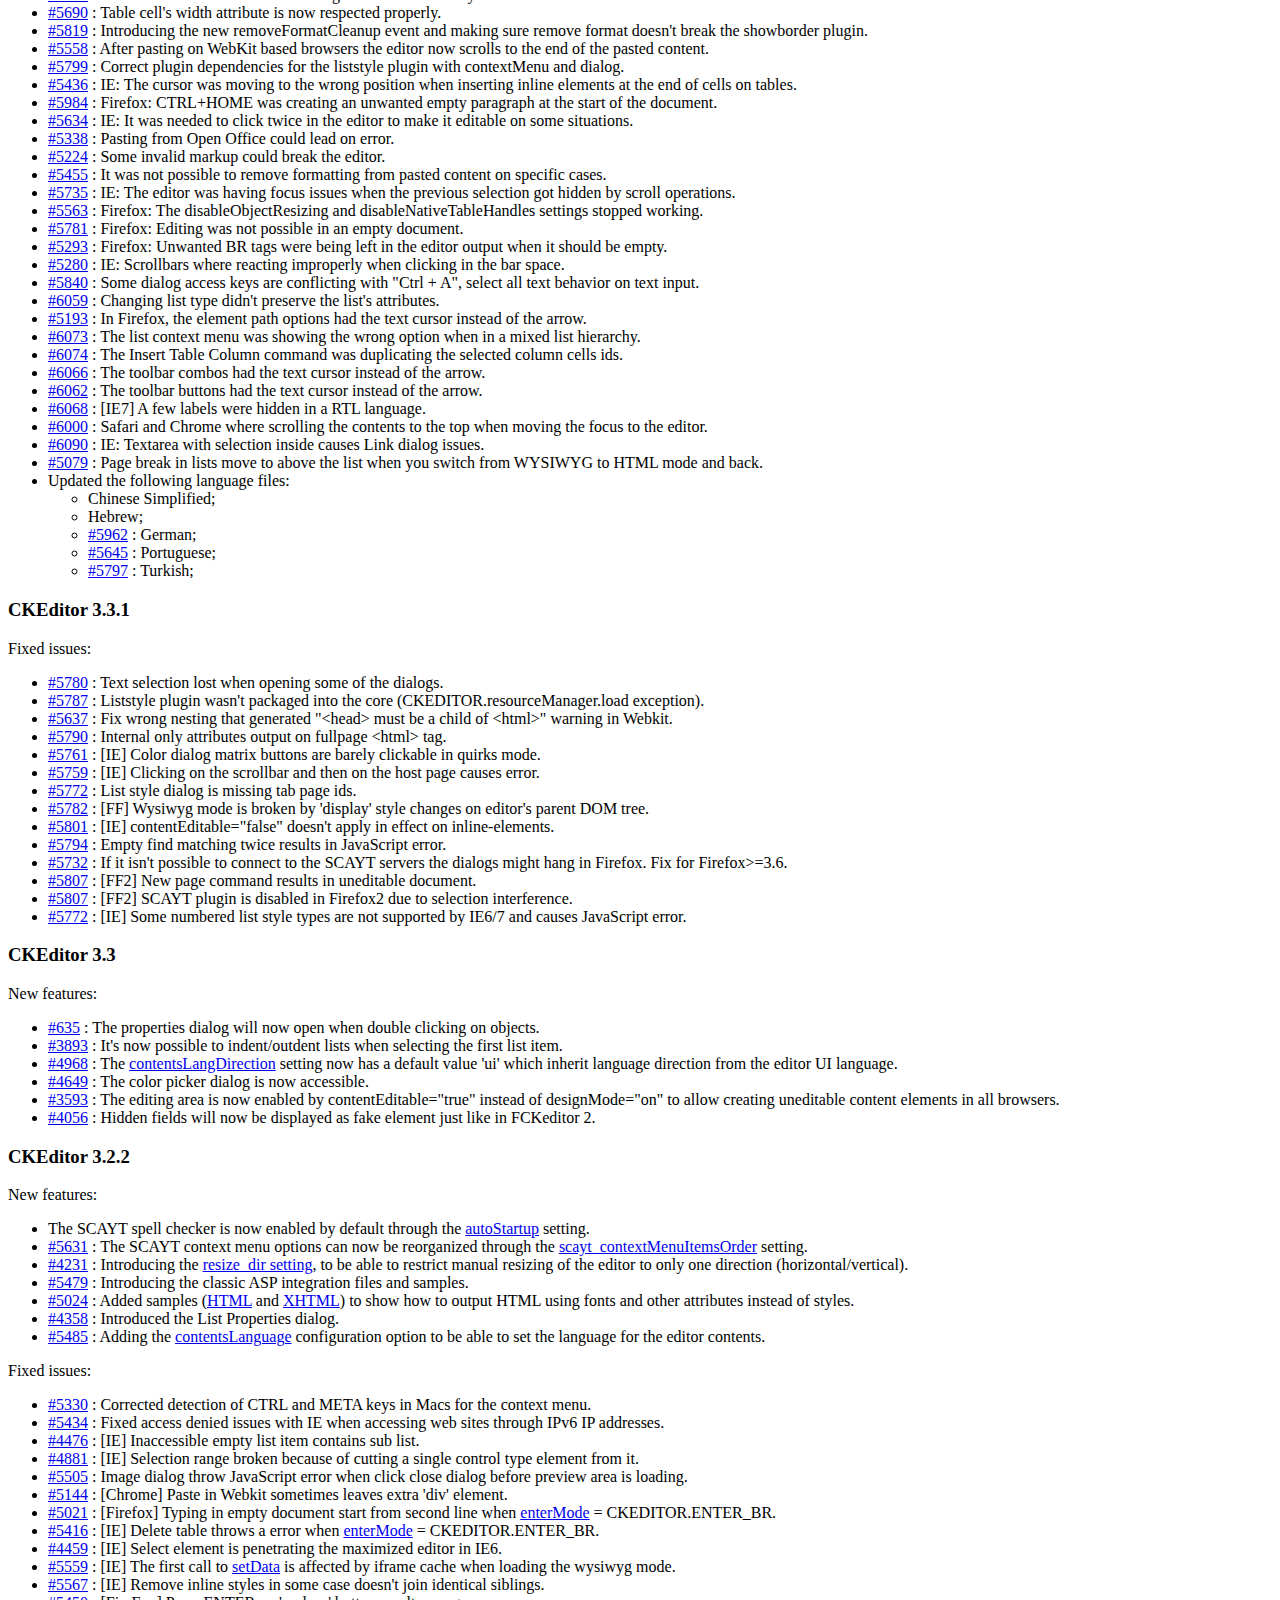
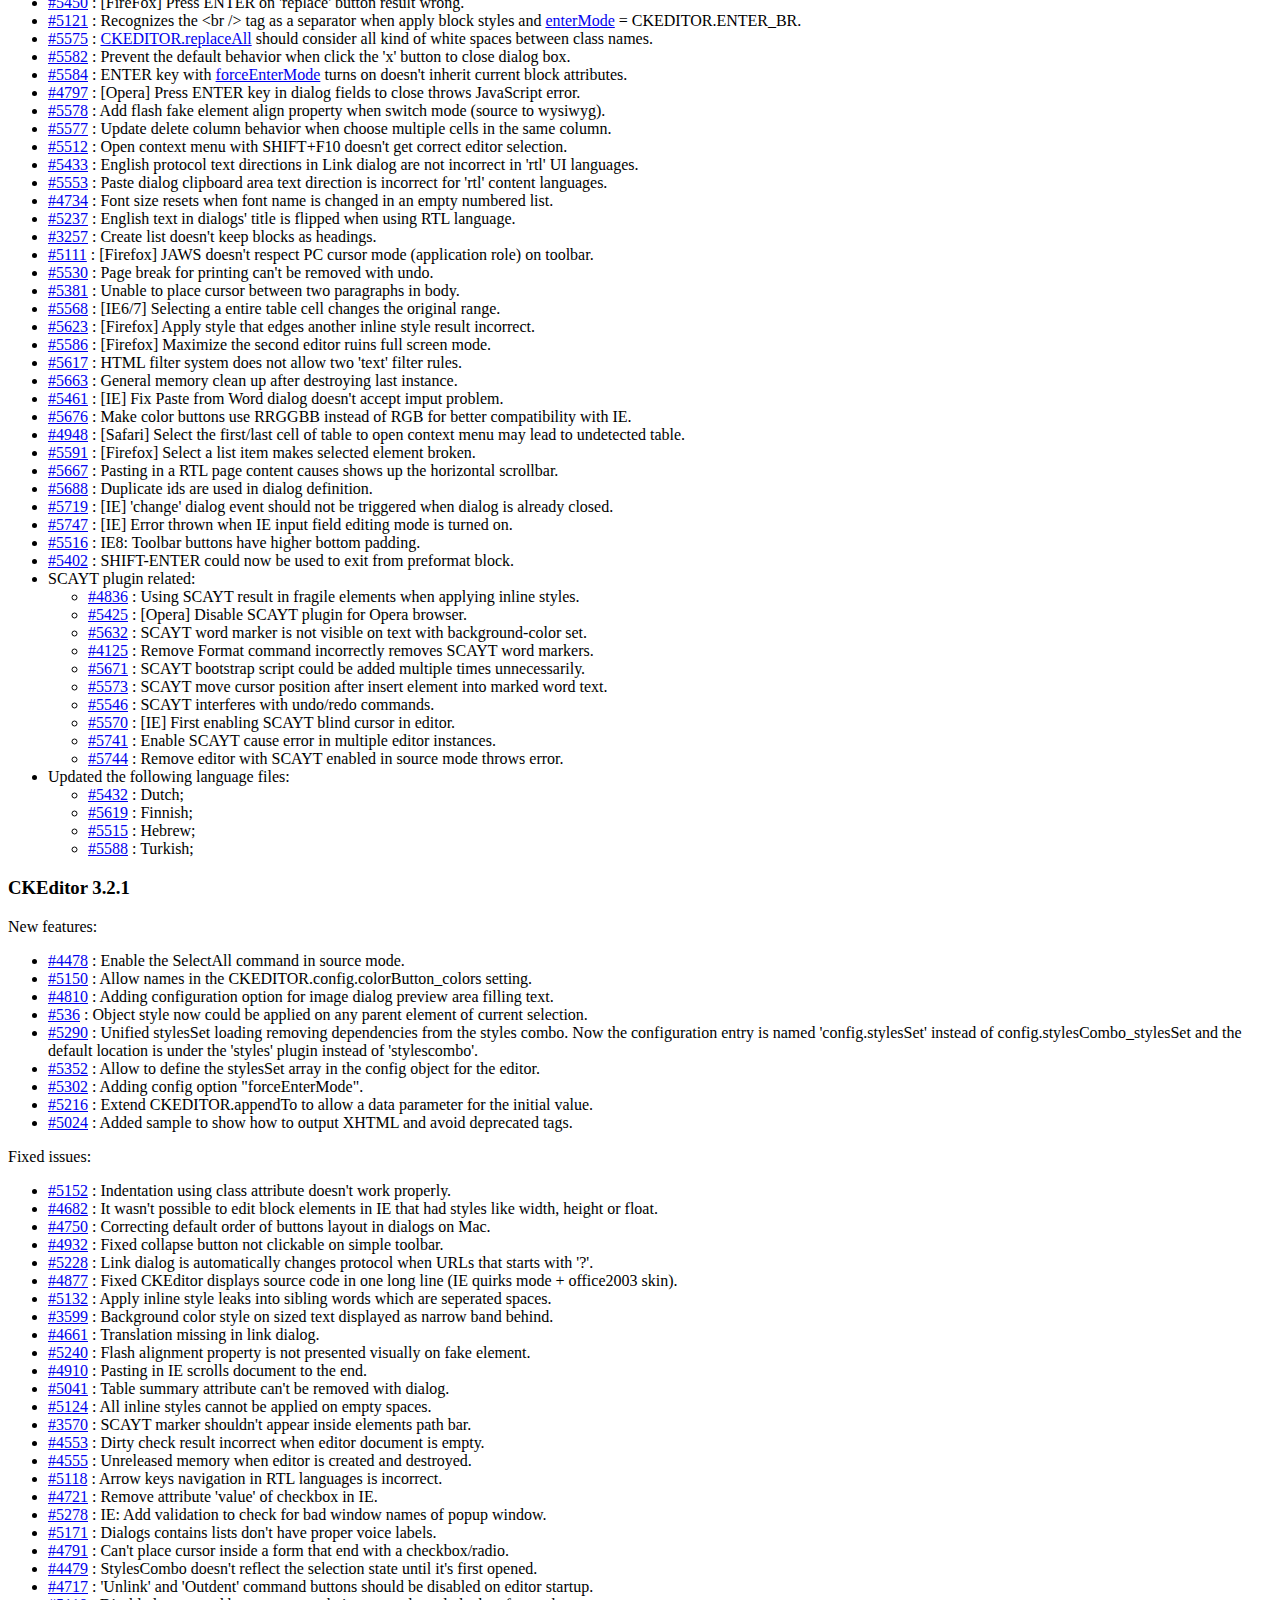
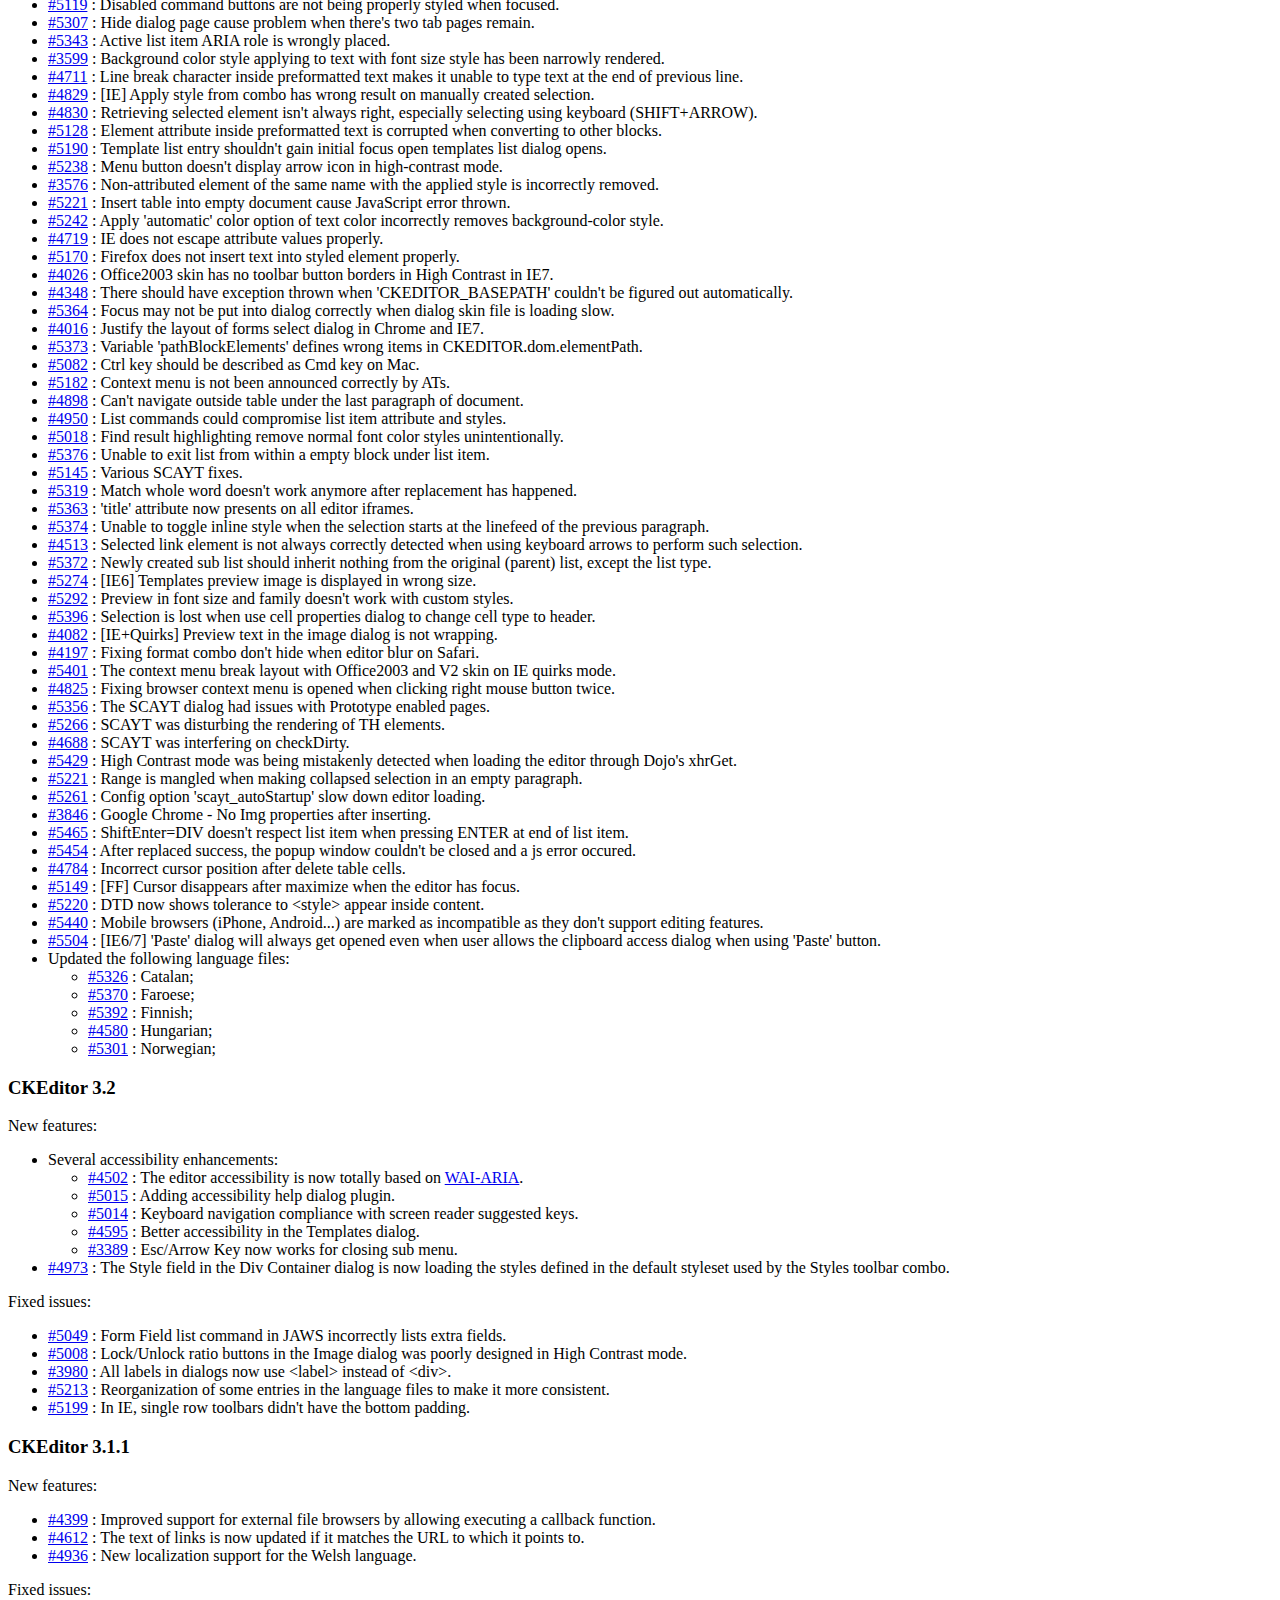
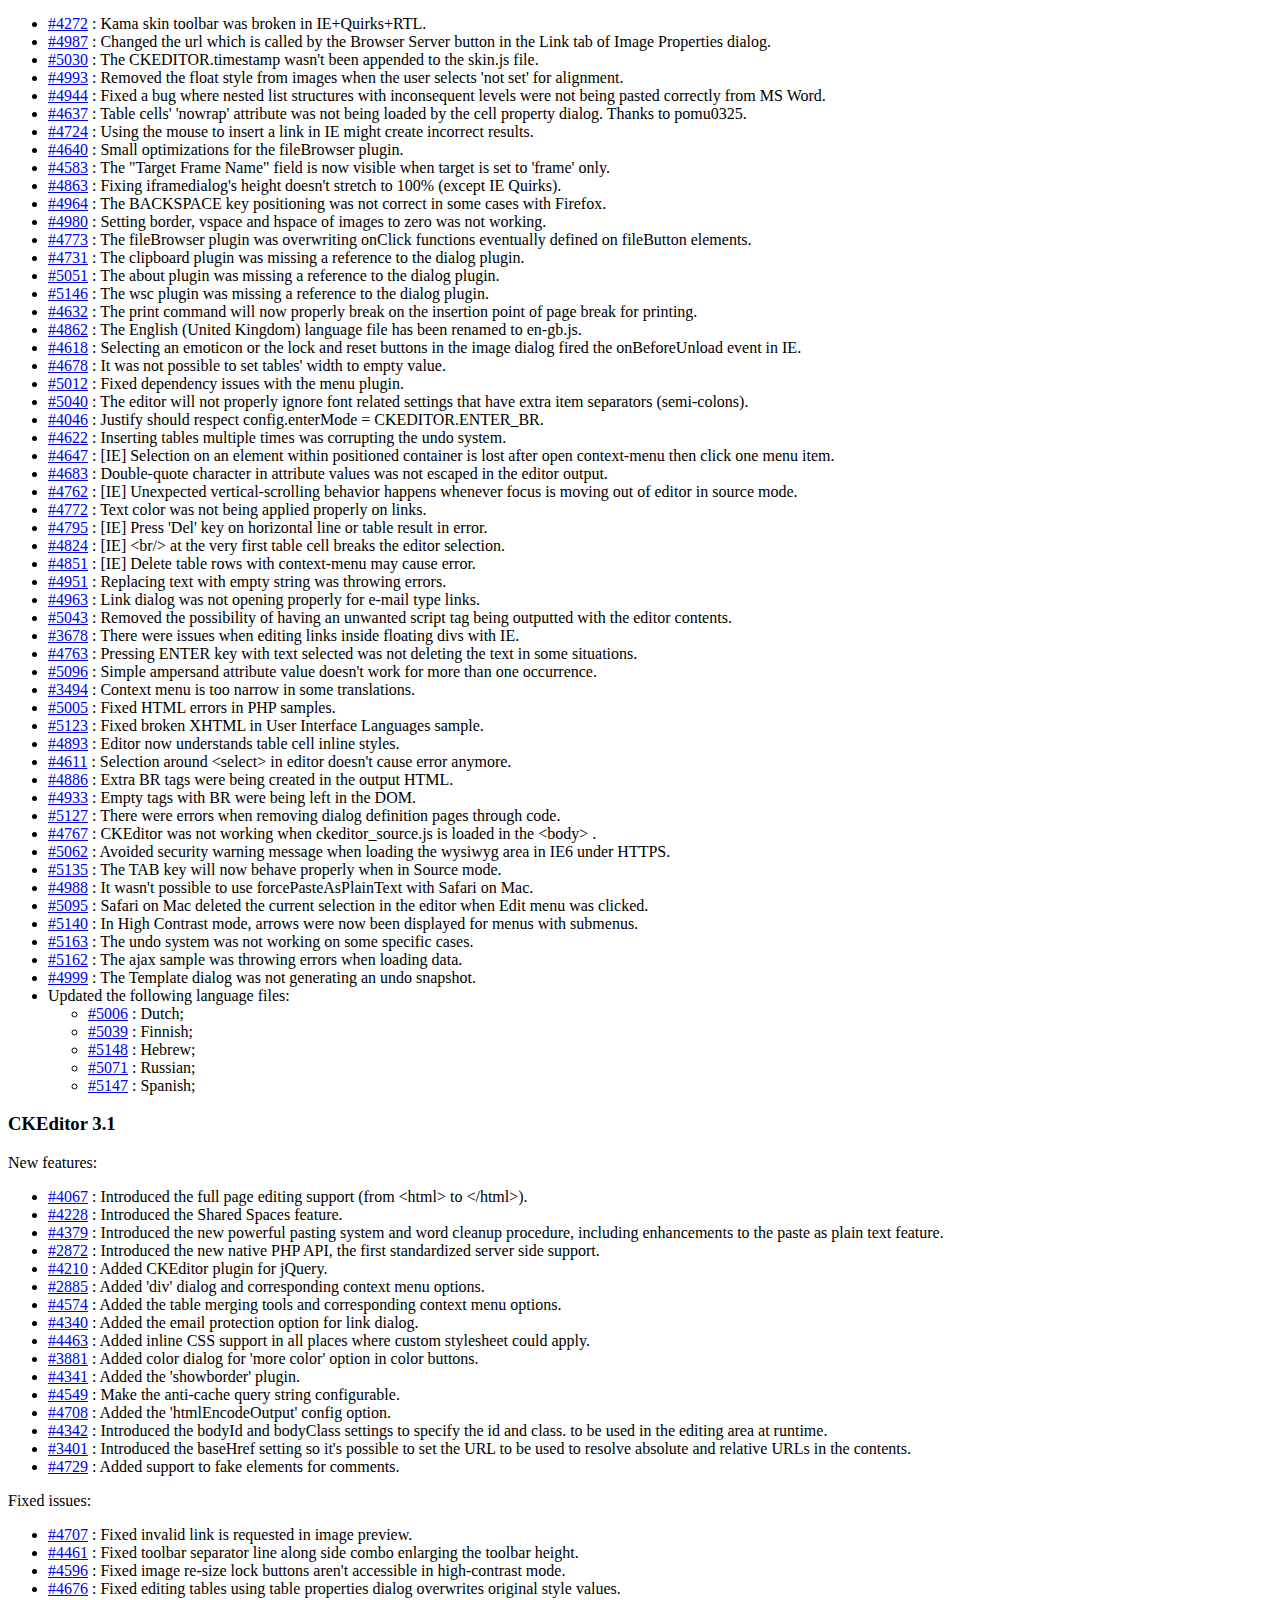
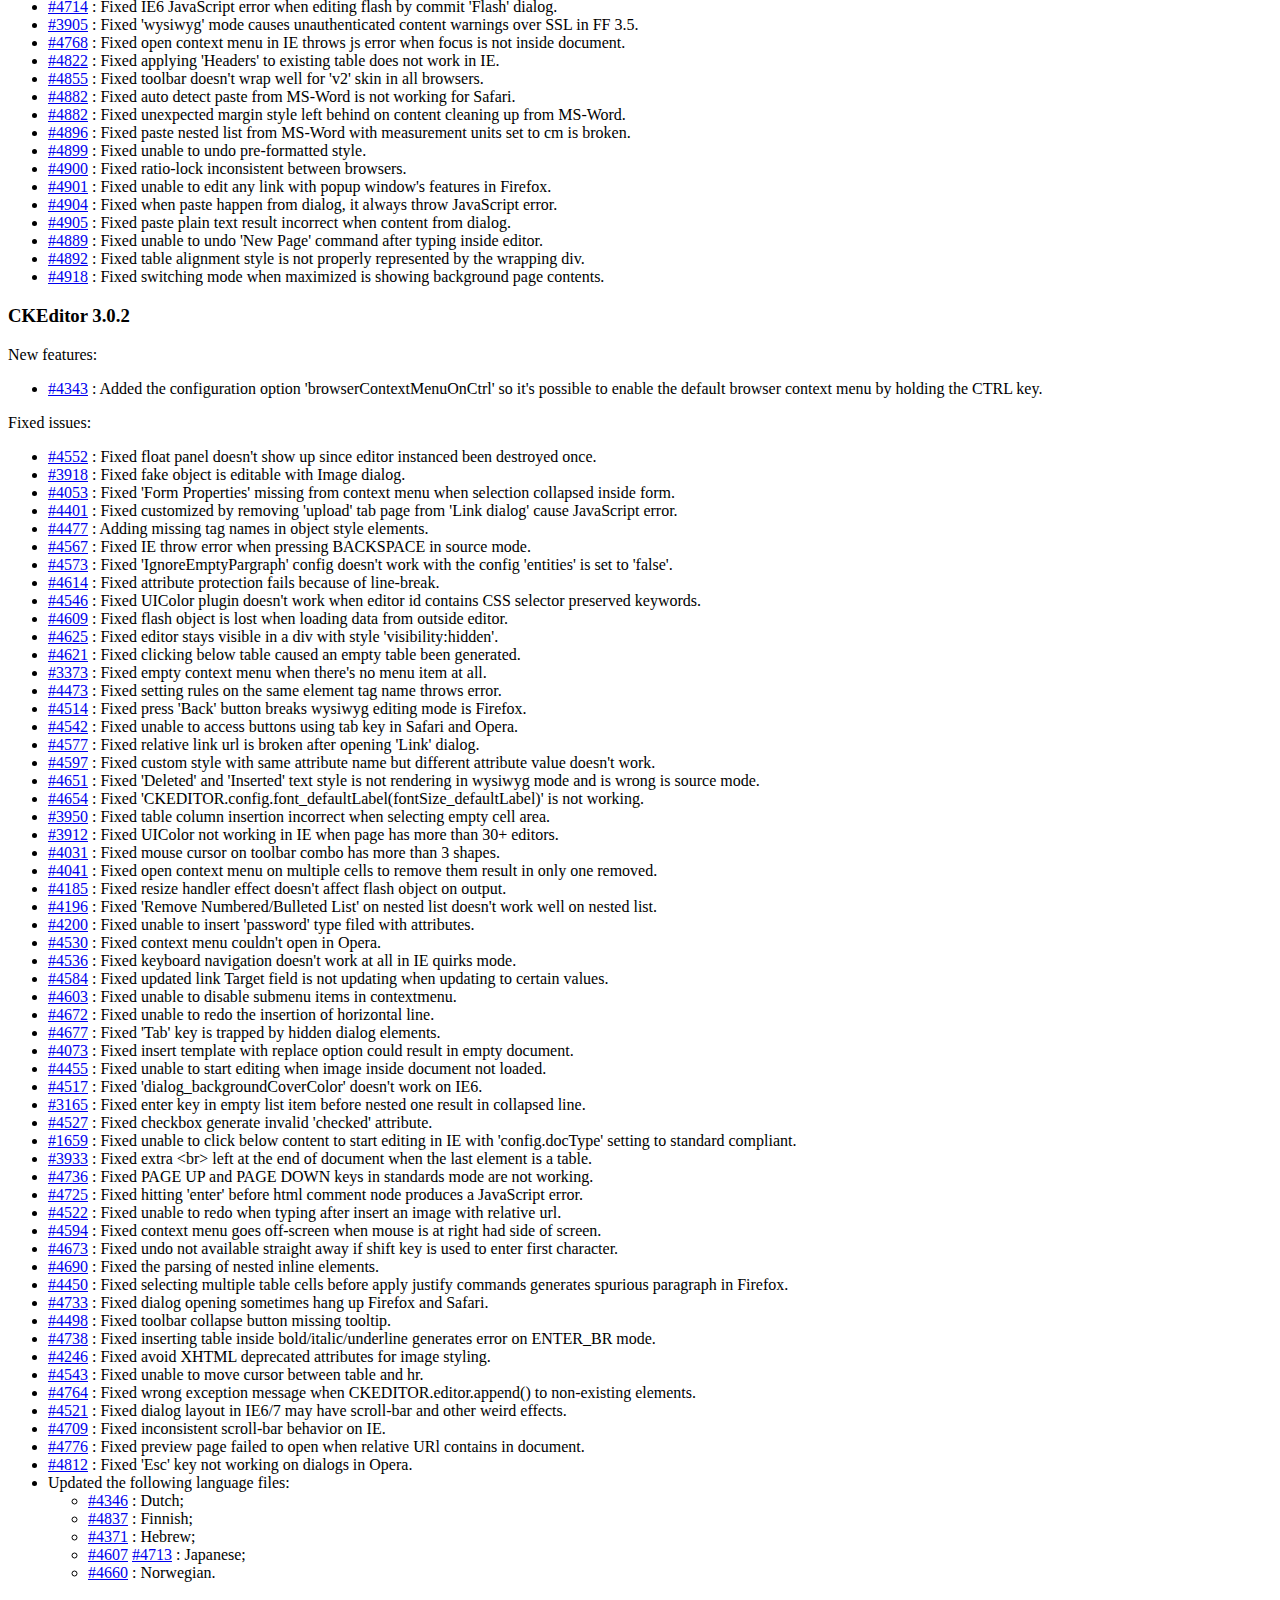
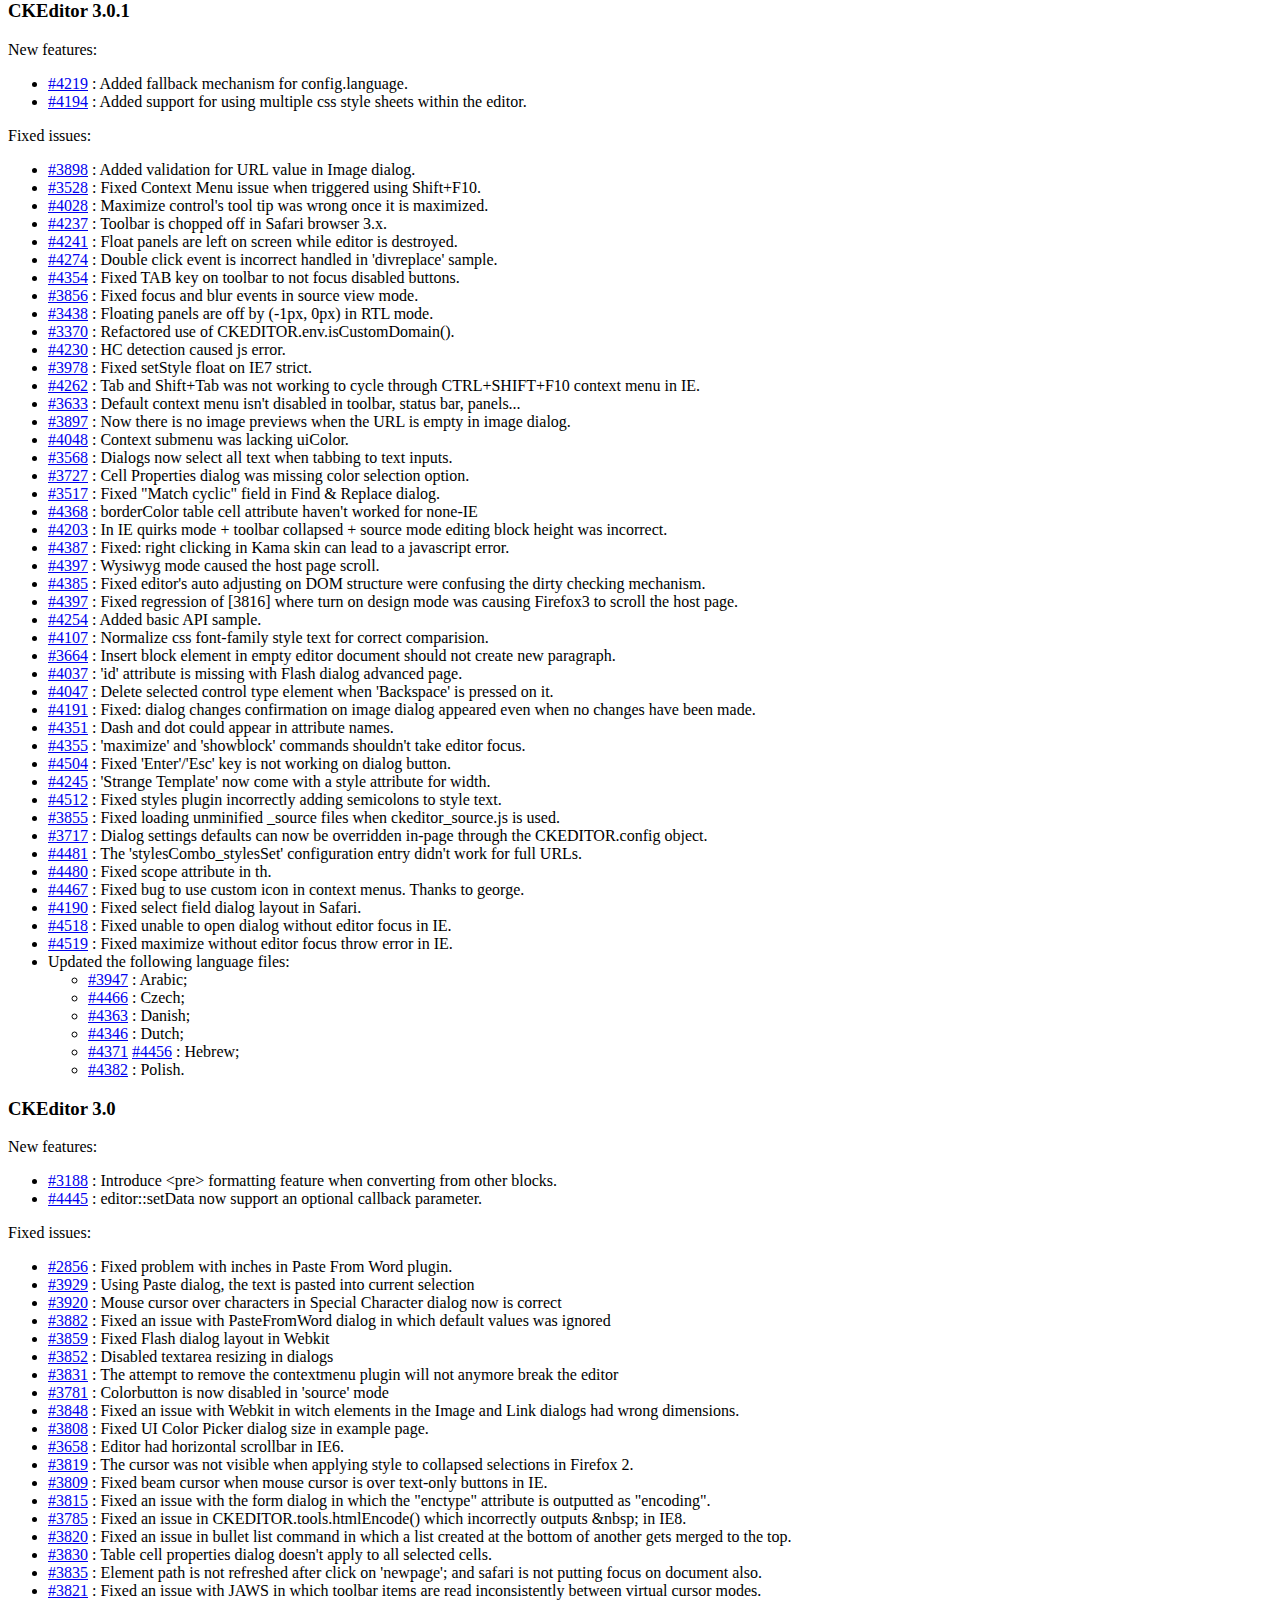
<file: ciecie/HTML_CSS/MSTREICH_GREENGREY_V1/design/ckeditor/CHANGES.html>
<!DOCTYPE html PUBLIC "-//W3C//DTD XHTML 1.0 Transitional//EN" "http://www.w3.org/TR/xhtml1/DTD/xhtml1-transitional.dtd">
<!--
Copyright (c) 2003-2011, CKSource - Frederico Knabben. All rights reserved.
For licensing, see LICENSE.html or http://ckeditor.com/license
-->
<html xmlns="http://www.w3.org/1999/xhtml">
<head>
	<title>Changelog &mdash; CKEditor</title>
	<meta http-equiv="content-type" content="text/html; charset=utf-8" />
	<style type="text/css">

#footer hr
{
	margin: 10px 0 15px 0;
	height: 1px;
	border: solid 1px gray;
	border-bottom: none;
}

#footer p
{
	margin: 0 10px 10px 10px;
	float: left;
}

#footer #copy
{
	float: right;
}

	</style>
</head>
<body>
	<h1>
		CKEditor Changelog
	</h1>
	<h3>
			CKEditor 3.5.2</h3>
	<p>
			Fixed issues:</p>
	<ul>
		<li><a href="http://dev.ckeditor.com/ticket/7168">#7168</a> : [IE9] Destroying an editor instance throws an error.</li>
		<li><a href="http://dev.ckeditor.com/ticket/7169">#7169</a> : [IE9] Menu item has incorrect height.</li>
		<li><a href="http://dev.ckeditor.com/ticket/7178">#7178</a> : [IE9] Read-only attributes do not work in IE9.</li>
		<li><a href="http://dev.ckeditor.com/ticket/7181">#7181</a> : [IE9] Toolbar items are not aligned in v2 and Office2003 skins.</li>
		<li><a href="http://dev.ckeditor.com/ticket/7174">#7174</a> : [IE9] Elements path does not load correctly when the editor is switched back from Source to WYSIWYG.</li>
	</ul>
	<h3>
			CKEditor 3.5.1</h3>
	<p>
			New features:</p>
	<ul>
		<li><a href="http://dev.ckeditor.com/ticket/6107">#6107</a> : It is now possible to remove block styles using Styles and Paragraph Format drop-down lists.</li>
		<li><a href="http://dev.ckeditor.com/ticket/5590">#5590</a> : Remove Format command works in collapsed selections.</li>
		<li><a href="http://dev.ckeditor.com/ticket/5755">#5755</a> : The <code><a href="http://docs.cksource.com/ckeditor_api/symbols/CKEDITOR.config.html#.dialog_buttonsOrder">dialog_buttonsOrder</a></code> option now works in Internet Explorer.</li>
		<li><a href="http://dev.ckeditor.com/ticket/6869">#6869</a> : The <code>data-cke-nostyle</code> attribute (which was introduced for escaping the element from been influenced by the style system since 3.5) is deprecated in favor of the new <code>data-nostyle</code> attribute.</li>
		<li>Revised sample pages with code examples and clarifications.</li>
	</ul>
	<p>
			Fixed issues:</p>
	<ul>
		<li><a href="http://dev.ckeditor.com/ticket/5855">#5855</a> : Updating a link multiple times generates wrong <code>href</code> attribute.</li>
		<li><a href="http://dev.ckeditor.com/ticket/6166">#6166</a> : Error on Maximize command, when the toolbar button is not shown.</li>
		<li><a href="http://dev.ckeditor.com/ticket/6607">#6607</a> : Table cell "merge down" and "merge right" commands work only once.</li>
		<li><a href="http://dev.ckeditor.com/ticket/6228">#6228</a> : Merge down does not work, throwing a JavasSript error.</li>
		<li><a href="http://dev.ckeditor.com/ticket/6625">#6625</a> : BIDI: Mixed LTR/RTL direction causes incorrect behavior.</li>
		<li><a href="http://dev.ckeditor.com/ticket/6881">#6881</a> : IFrame capitalization is now consistent throughout labels.</li>
		<li><a href="http://dev.ckeditor.com/ticket/6686">#6686</a> : BIDI: [FF] When we apply explicit language direction to a numbered/bulleted list, the corresponding language direction toolbar icon is not highlighted.</li>
		<li><a href="http://dev.ckeditor.com/ticket/6566">#6566</a> : It is now possible to exit a blockquote using <code>ENTER_BR</code>.</li>
		<li><a href="http://dev.ckeditor.com/ticket/6868">#6868</a> : Partial (invalid) list structure crashes the editor on load.</li>
		<li><a href="http://dev.ckeditor.com/ticket/6804">#6804</a> : Buggy behavior when editing the <code>legend</code> element inside a <code>fieldset</code>.</li>
		<li><a href="http://dev.ckeditor.com/ticket/6724">#6724</a> : [IE7] Nested list display bug on empty list item.</li>
		<li><a href="http://dev.ckeditor.com/ticket/6715">#6715</a> : List items do not create paragraphs after the list placed in a table cell is removed.</li>
		<li><a href="http://dev.ckeditor.com/ticket/6695">#6695</a> : [Webkit] Display bug after the editor is restored from the full screen mode.</li>
		<li><a href="http://dev.ckeditor.com/ticket/6661">#6661</a> : [IE] Pre-formatted style does not preserve applied text direction.</li>
		<li><a href="http://dev.ckeditor.com/ticket/6655">#6655</a> : Using the editor resize grip causes small visual offsets.</li>
		<li><a href="http://dev.ckeditor.com/ticket/6604">#6604</a> : The <code>div</code> element should be used as a formatting block in <code>ENTER_BR</code>.</li>
		<li><a href="http://dev.ckeditor.com/ticket/6249">#6249</a> : BIDI: List item bullets are off viewport with RTL text direction.</li>
		<li><a href="http://dev.ckeditor.com/ticket/6610">#6610</a> : BIDI: <code>ENTER_BR</code> change direction in one line out of multiple.</li>
		<li><a href="http://dev.ckeditor.com/ticket/6872">#6872</a> : [IE] Link target field is not populated properly when no target is set.</li>
		<li><a href="http://dev.ckeditor.com/ticket/6880">#6880</a> : Samples: Added a user-friendly message for users on servers without PHP support.</li>
		<li><a href="http://dev.ckeditor.com/ticket/6628">#6628</a> : Setting <code><a href="http://docs.cksource.com/ckeditor_api/symbols/CKEDITOR.config.html#.enterMode">config.enterMode</a></code> from PHP fails.</li>
		<li><a href="http://dev.ckeditor.com/ticket/6278">#6278</a> : Comments were moved above the <code>br</code> tags.</li>
		<li><a href="http://dev.ckeditor.com/ticket/6687">#6687</a> : Empty tag should be removed in inline-style format.</li>
		<li><a href="http://dev.ckeditor.com/ticket/6645">#6645</a> : Allow to configure whether &quot; (double quotes) characters should be encoded in the contents.</li>
		<li><a href="http://dev.ckeditor.com/ticket/6336">#6336</a> : IE: (double)clicking an <code>input type="submit"</code> button submitted the form.</li>
		<li><a href="http://dev.ckeditor.com/ticket/6646">#6646</a> : Context menu was not working for text inputs present in the initial content.</li>
		<li><a href="http://dev.ckeditor.com/ticket/6641">#6641</a> : Copying and pasting links inside the editor was not working.</li>
		<li><a href="http://dev.ckeditor.com/ticket/4208">#4208</a> : The <code><a href="http://docs.cksource.com/ckeditor_api/symbols/CKEDITOR.config.html#.disableObjectResizing">disableObjectResizing</a></code> setting now works in IE.</li>
		<li><a href="http://dev.ckeditor.com/ticket/6242">#6242</a> : [IE] Editing existing links with <code>href</code> of a relative path mangles containing text.</li>
		<li><a href="http://dev.ckeditor.com/ticket/5930">#5930</a> : [IE] Style definitions are no longer lowercased.</li>
		<li><a href="http://dev.ckeditor.com/ticket/5361">#5361</a> : Preview window's title should reflect the title tag in full page mode.</li>
		<li><a href="http://dev.ckeditor.com/ticket/5522">#5522</a> : [IE] In versions &lt; 8 or compatibility mode, <code>type="text"</code> was missing in text fields.</li>
		<li><a href="http://dev.ckeditor.com/ticket/6126">#6126</a> : [IE] Avoid problems if there are two buttons named "submit".</li>
		<li><a href="http://dev.ckeditor.com/ticket/6791">#6791</a> : [IE7] Editor did not show up when the name of a replaced textarea matched the name of a <code>meta</code> tag in the page.</li>
		<li><a href="http://dev.ckeditor.com/ticket/5684">#5684</a> : [FF] When <code><a href="http://docs.cksource.com/ckeditor_api/symbols/CKEDITOR.config.html#.forcePasteAsPlainText">forcePasteAsPlainText</a></code> is used, the cursor disappears after paste.</li>
		<li><a href="http://dev.ckeditor.com/ticket/6390">#6390</a> : Prevent toolbar dialog window buttons from being clicked twice.</li>
		<li><a href="http://dev.ckeditor.com/ticket/6684">#6684</a> : [Webkit] Toolbar buttons are not wrapping correctly when the editor is displayed inside a table.</li>
		<li><a href="http://dev.ckeditor.com/ticket/6703">#6703</a> : [IE] editor <code>focus</code> event not fired in an instance, when a dialog window closes.</li>
		<li><a href="http://dev.ckeditor.com/ticket/6873">#6873</a> : Difficult to drag the resize grip of the spell checker dialog window.</li>
		<li><a href="http://dev.ckeditor.com/ticket/6896">#6896</a> : [Webkit] Unable to paste into source area when the editor is maximized.</li>
		<li><a href="http://dev.ckeditor.com/ticket/6020">#6020</a> : The state of the Cut, Copy, and Paste toolbar now matches the state of the context menu buttons.</li>
		<li><a href="http://dev.ckeditor.com/ticket/5256">#5256</a> : JavaScript error thrown when percent (%) sign is used in image URL.</li>
		<li><a href="http://dev.ckeditor.com/ticket/6577">#6577</a> : [FF] Selection error when an element containing the editor instance is hidden.</li>
		<li><a href="http://dev.ckeditor.com/ticket/5500">#5500</a> : [IE] <code>value</code> attribute of text input dialog window field was missing.</li>
		<li><a href="http://dev.ckeditor.com/ticket/6665">#6665</a> : [IE] <code>name</code> field of Link dialog window was missing.</li>
		<li><a href="http://dev.ckeditor.com/ticket/6639">#6639</a> : Line-breaks inside pasted list item from Microsoft Word break the list structure.</li>
		<li><a href="http://dev.ckeditor.com/ticket/6909">#6909</a> : [IE] GIF icons of toolbar button from custom plugins are not diplayed in zoom level 100%.</li>
		<li><a href="http://dev.ckeditor.com/ticket/6860">#6860</a> : [FF] Double-clicking the placeholder element in order to open a Placeholder dialog window throws a JavaScript error.</li>
		<li><a href="http://dev.ckeditor.com/ticket/6630">#6630</a> : Empty <code>pre</code> elements are output differently in various browsers.</li>
		<li><a href="http://dev.ckeditor.com/ticket/6568">#6568</a> : Insert table row/column does not work with spanning.</li>
		<li><a href="http://dev.ckeditor.com/ticket/6735">#6735</a> : Inaccurate read-only selection detection.</li>
		<li><a href="http://dev.ckeditor.com/ticket/6728">#6728</a> : BIDI: Change direction does not work with list nested inside a blockquote.</li>
		<li><a href="http://dev.ckeditor.com/ticket/6432">#6432</a> : Inserting a table in place of a fully selected list results in a JavaScript error.</li>
		<li><a href="http://dev.ckeditor.com/ticket/6438">#6438</a> : [IE] Performance enhancement when typing inside an element with many child nodes.</li>
		<li><a href="http://dev.ckeditor.com/ticket/6970">#6970</a> : [IE] Dialog window shadows were presented inaccurately.</li>
		<li><a href="http://dev.ckeditor.com/ticket/6672">#6672</a> : [IE] Unnecessary <code>br</code> element is no longer inserted after a form.</li>
		<li><a href="http://dev.ckeditor.com/ticket/7087">#7087</a> : [FF] Sometimes it was not possible to move cursor out of link at the end of block.</li>
		<li>Updated the following language files:<ul>
			<li><a href="http://dev.ckeditor.com/ticket/6981">#6981</a> : English (GB);</li>
			<li><a href="http://dev.ckeditor.com/ticket/6991">#6991</a> : Finnish;</li>
			<li><a href="http://dev.ckeditor.com/ticket/6357">#6357</a> : French;</li>
			<li><a href="http://dev.ckeditor.com/ticket/7055">#7055</a> : Polish;</li>
			<li><a href="http://dev.ckeditor.com/ticket/7068">#7068</a> : German;</li>
		</ul></li>
	</ul>
	<h3>
			CKEditor 3.5</h3>
	<p>
			New features:</p>
	<ul>
		<li><a href="http://dev.ckeditor.com/ticket/4090">#4090</a> : Full Adobe AIR support.</li>
		<li><a href="http://dev.ckeditor.com/ticket/5084">#5084</a> : Dialog windows are now resizable with a grip located in the footer.</li>
		<li><a href="http://dev.ckeditor.com/ticket/5755">#5755</a> : Introduced the <a href="http://docs.cksource.com/ckeditor_api/symbols/CKEDITOR.config.html#.dialog_buttonsOrder">dialog_buttonsOrder</a> setting, making it possible to control the buttons order.</li>
		<li><a href="http://dev.ckeditor.com/ticket/4648">#4648</a> : Added the new iFrame plugin.</li>
		<li><a href="http://dev.ckeditor.com/ticket/6010">#6010</a> : The Automatic option of the font/background color panel now represents the real color.</li>
		<li><a href="http://dev.ckeditor.com/ticket/5654">#5654</a> : New "placeholder" plugin.</li>
		<li><a href="http://dev.ckeditor.com/ticket/6334">#6334</a> : CKEditor now uses <a href="http://www.w3.org/TR/2010/WD-html5-20101019/elements.html#embedding-custom-non-visible-data-with-the-data-attributes">HTML5's data-* attributes</a> for its internal attributes.</li>
		<li><a href="http://dev.ckeditor.com/ticket/6103">#6103</a> : It's now possible to control the styling of inline read-only elements with the <a href="http://docs.cksource.com/ckeditor_api/symbols/CKEDITOR.config.html#.disableReadonlyStyling">disableReadonlyStyling</a> setting. It's also possible to avoid inline-styling any element by setting its "data-cke-nostyle" attribute to "1".</li>
		<li><a href="http://dev.ckeditor.com/ticket/5404">#5404</a> : <a href="http://docs.cksource.com/ckeditor_api/symbols/CKEDITOR.config.html#.fillEmptyBlocks">fillEmptyBlocks</a> configuration option of v2 is now available.</li>
		<li><a href="http://dev.ckeditor.com/ticket/5367">#5367</a> : New <a href="http://docs.cksource.com/ckeditor_api/symbols/CKEDITOR.editor.html#insertText">CKEDITOR.editor#insertText</a> method (check api.html sample page for usages) is now provided to insert plain text into editor.</li>
		<li><a href="http://dev.ckeditor.com/ticket/5367">#5915</a> : New <a href="http://docs.cksource.com/ckeditor_api/symbols/CKEDITOR.config.html#.removeDialogTabs">removeDialogTabs</a> configuration option to hide certain dialog tabs.</li>
	</ul>
	<p>
			Fixed issues:</p>
	<ul>
		<li><a href="http://dev.ckeditor.com/ticket/4821">#4821</a> : Icons in the toolbar were distorted with IE and zoom != 100%.</li>
		<li><a href="http://dev.ckeditor.com/ticket/5587">#5587</a> : Visual improvements in dialogs, reinforce field label on separate line.</li>
		<li><a href="http://dev.ckeditor.com/ticket/4652">#4652</a> : Now it's able to disable editor context menu by simply removing the "contextmenu" plugin.</li>
		<li><a href="http://dev.ckeditor.com/ticket/5599">#5599</a> : Labels of "specialchar" dialog are now translated.</li>
		<li><a href="http://dev.ckeditor.com/ticket/6419">#6419</a> : [IE] List creation by merging problem.</li>
		<li><a href="http://dev.ckeditor.com/ticket/6502">#6502</a> : Removed IE6 image preloading, which was used to defect the duplicate request of background images.</li>
		<li><a href="http://dev.ckeditor.com/ticket/6822">#6822</a> : Added labels to fake objects.</li>
		<li><a href="http://dev.ckeditor.com/ticket/6898">#6898</a> : [IE6] Toolbar icons becomes invisible in RTL.</li>
		<li>Updated the following language files:<ul>
			<li>Hebrew</li>
		</ul></li>
	</ul>
	<h3>
			CKEditor 3.4.3</h3>
	<p>
			Fixed issues:</p>
	<ul>
		<li><a href="http://dev.ckeditor.com/ticket/6554">#6554</a> : [Webkit] cannot type after inserting Page Break.</li>
		<li><a href="http://dev.ckeditor.com/ticket/6569">#6569</a> : Indentation now complies with text direction of the only item.</li>
		<li><a href="http://dev.ckeditor.com/ticket/6579">#6579</a> : The jQuery adapter was not working properly and was turned on in incompatible environments.</li>
		<li><a href="http://dev.ckeditor.com/ticket/6644">#6644</a> : Restrict <code>onmousedown</code> handler to the toolbar area.</li>
		<li><a href="http://dev.ckeditor.com/ticket/6656">#6656</a> : Panelbutton's buttons became active when clicking on Source.</li>
		<li><a href="http://dev.ckeditor.com/ticket/6248">#6248</a> : Whitespaces (<code>nbsp</code> elements) were incorrectly added into empty table cells and list items.</li>
		<li><a href="http://dev.ckeditor.com/ticket/6575">#6575</a> : Tabs disappearing in Link dialog window after a specific sequence of actions.</li>
		<li><a href="http://dev.ckeditor.com/ticket/6510">#6510</a> : Margin mirroring does not respect style configuration.</li>
		<li><a href="http://dev.ckeditor.com/ticket/6471">#6471</a> : BIDI: Pressing Decrease Indent in an RTL bulleted list causes incorrect behaviour.</li>
		<li><a href="http://dev.ckeditor.com/ticket/6479">#6479</a> : BIDI: Language direction is not being preserved when pressing Enter after a Paragraph Format was applied.</li>
		<li><a href="http://dev.ckeditor.com/ticket/6670">#6670</a> : BIDI: Indent &amp; List icons are not reversed when we apply RTL direction to a paragraph with any of Paragraph Formatting options.</li>
		<li><a href="http://dev.ckeditor.com/ticket/6640">#6640</a> : Floating panels are now being closed when switching modes.</li>
		<li><a href="http://dev.ckeditor.com/ticket/4790">#4790</a> : Remove list with multiple items in <code>enterBr</code> doesnot preserve line breaks.</li>
		<li><a href="http://dev.ckeditor.com/ticket/6297">#6297</a> : Floated inline elements are not taking part in behavior of blocks anymore.</li>
		<li><a href="http://dev.ckeditor.com/ticket/6171">#6171</a> : [Firefox] Opening rich content drop-down list scrolls host page to the top when editor has a vertical scrollbar.</li>
		<li><a href="http://dev.ckeditor.com/ticket/6330">#6330</a> : List markers from MS Word with Roman numbering are not preserved.</li>
		<li><a href="http://dev.ckeditor.com/ticket/6720">#6720</a> : Attribute protection might detect wrong elements.</li>
		<li><a href="http://dev.ckeditor.com/ticket/6580">#6580</a> : [IE9] Flash dialog window does not get filled up.</li>
		<li><a href="http://dev.ckeditor.com/ticket/6447">#6447</a> : Decreasing indentation of a list with <code>indentClasses</code> config does not work.</li>
		<li><a href="http://dev.ckeditor.com/ticket/5894">#5894</a> : Adding custom buttons at the bottom of a dialog window does not cause it to expand to include its contents.</li>
		<li><a href="http://dev.ckeditor.com/ticket/6513">#6513</a> : Wrong ARIA attributes created on list options of Styles drop-down list.</li>
		<li><a href="http://dev.ckeditor.com/ticket/6150">#6150</a> : [Safari] Color dialog window was broken.</li>
		<li><a href="http://dev.ckeditor.com/ticket/6747">#6747</a> : Full screen layout issue caused by page element focus outside editor.</li>
		<li><a href="http://dev.ckeditor.com/ticket/6779">#6779</a> : Clicking the <code>body</code> element on elements path turns the selection on and off immediately.</li>
		<li><a href="http://dev.ckeditor.com/ticket/6781">#6781</a> : [IE7] Dialog windows are broken with RTL, Office 2003 and v2 skins.</li>
		<li><a href="http://dev.ckeditor.com/ticket/6798">#6798</a> : [IE7] Dialog window buttons disappearing in RTL after dragging.</li>
		<li><a href="http://dev.ckeditor.com/ticket/6806">#6806</a> : [IE7] Dialog window buttons invisible on focus.</li>
		<li><a href="http://dev.ckeditor.com/ticket/6588">#6588</a> : Copy and paste adds <code>&lt;span&gt;</code> if SCAYT is enabled.</li>
		<li><a href="http://dev.ckeditor.com/ticket/6673">#6673</a> : IE Target combo for Image Link shown as blank even when we select <code>&lt;not set&gt;</code> as an option.</li>
		<li>Updated the following language files:<ul>
			<li><a href="http://dev.ckeditor.com/ticket/6756">#6756</a> : Hungarian;</li>
			<li><a href="http://dev.ckeditor.com/ticket/6794">#6794</a> : Japanese;</li>
		</ul></li>
	</ul>
	<h3>
			CKEditor 3.4.2</h3>
	<p>
			New features:</p>
	<ul>
		<li><a href="http://dev.ckeditor.com/ticket/5024">#5024</a> : Added a sample that shows how to output HTML that is valid for Flash.</li>
	</ul>
	<p>
			Fixed issues:</p>
	<ul>
		<li><a href="http://dev.ckeditor.com/ticket/5237">#5237</a> : English text in dialogs' title was flipped when using RTL language (office2003 and v2 skins).</li>
		<li><a href="http://dev.ckeditor.com/ticket/6289">#6289</a> : Deleting nested table removed the parent cell.</li>
		<li><a href="http://dev.ckeditor.com/ticket/6341">#6341</a> : The editor contents now have the text cursor.</li>
		<li><a href="http://dev.ckeditor.com/ticket/6153">#6153</a> : Chrome: tab focus is wrong.</li>
		<li><a href="http://dev.ckeditor.com/ticket/6261">#6261</a> : Focus and infinite loop between multiple editors.</li>
		<li><a href="http://dev.ckeditor.com/ticket/6170">#6170</a> : Dedicated class names are removed from floating panels when opening another panel.</li>
		<li><a href="http://dev.ckeditor.com/ticket/6339">#6339</a> : Autogrow plugin now doesn't work on maximized editors.</li>
		<li><a href="http://dev.ckeditor.com/ticket/6237">#6237</a> : BIDI: Applying same language direction to all paragraphs not working.</li>
		<li><a href="http://dev.ckeditor.com/ticket/6353">#6353</a> : [IE] Resize was broken with office2003 and v2 skins.</li>
		<li><a href="http://dev.ckeditor.com/ticket/6375">#6375</a> : Avoiding errors when hiding the editor after the blur event.</li>
		<li><a href="http://dev.ckeditor.com/ticket/6133">#6133</a> : Styled paragraphs result on buggy list creation.</li>
		<li><a href="http://dev.ckeditor.com/ticket/5074">#5074</a> : Link target is not removed when changing to popup.</li>
		<li><a href="http://dev.ckeditor.com/ticket/6408">#6408</a> : [IE] Autogrow now works correctly on Quirks.</li>
		<li><a href="http://dev.ckeditor.com/ticket/6420">#6420</a> : [IE] The table properties dialog now correctly retrieves the caption text.</li>
		<li><a href="http://dev.ckeditor.com/ticket/6141">#6141</a> : It was impossible to outdent a list when indentOffset was set to 0.</li>
		<li><a href="http://dev.ckeditor.com/ticket/6377">#6377</a> : FF width and height are not shown for smiley in Image properties dialog.</li>
		<li><a href="http://dev.ckeditor.com/ticket/5399">#5399</a> : Lists pasted from Word do not maintain their nesting.</li>
		<li><a href="http://dev.ckeditor.com/ticket/6225">#6225</a> : [FF] Cannot transform several lines to list with enterMode BR.</li>
		<li><a href="http://dev.ckeditor.com/ticket/6467">#6467</a> : [FF] It is now possible to disable the plugin command on "mode" event.</li>
		<li><a href="http://dev.ckeditor.com/ticket/6461">#6461</a> : Attributes are now being kept when changing block formatting.</li>
		<li><a href="http://dev.ckeditor.com/ticket/6226">#6226</a> : BIDI: Language direction applied to a Paragraph is removed when we apply one of Paragraph formatting options.</li>
		<li><a href="http://dev.ckeditor.com/ticket/5395">#5395</a> : [Opera] Native context menu incorrectly opened after Opera 10.2.</li>
		<li><a href="http://dev.ckeditor.com/ticket/6444">#6444</a> : [Opera] Close panels and dialogs don't return focus to wysiwyg frame.</li>
		<li><a href="http://dev.ckeditor.com/ticket/6332">#6332</a> : IE: V2 skin bottom dialog's border broken.</li>
		<li><a href="http://dev.ckeditor.com/ticket/5646">#5646</a> : Parser incorrectly removes inline element when there's only one comment node enclosed.</li>
		<li><a href="http://dev.ckeditor.com/ticket/6189">#6189</a> : Minor code size reduction.</li>
		<li><a href="http://dev.ckeditor.com/ticket/5045">#5045</a> : uiColor behaved wrong if multiple editors were used with period in their names.</li>
		<li><a href="http://dev.ckeditor.com/ticket/5766">#5766</a> : Config entry "ignoreEmptyParagraph" should only remove one single empty paragraph in document.</li>
		<li><a href="http://dev.ckeditor.com/ticket/5931">#5931</a> : Unable to apply inline style because of nested elements with same style name.</li>
		<li><a href="http://dev.ckeditor.com/ticket/6083">#6083</a> : Dialog close sometimes cause collapsed editor selection before the insertion.</li>
		<li><a href="http://dev.ckeditor.com/ticket/6253">#6253</a> : BIDI: creating a Numbered/Bulleted list causing improper behavior on bidi.</li>
		<li><a href="http://dev.ckeditor.com/ticket/4023">#4023</a> : [Opera] Maximize plugin.</li>
		<li><a href="http://dev.ckeditor.com/ticket/6403">#6403</a> : [Opera] Font name options are not correctly marked in dropdown list.</li>
		<li><a href="http://dev.ckeditor.com/ticket/4534">#4534</a> : [Opera] Arrow key to navigate through combo list has side effects of window scrolling.</li>
		<li><a href="http://dev.ckeditor.com/ticket/6534">#6534</a> : [Opera] Menu key brings up both CKEditor and browser context menu.</li>
		<li><a href="http://dev.ckeditor.com/ticket/6534">#6534</a> : [Opera] Menu key brings up both CKEditor and browser context menu.</li>
		<li><a href="http://dev.ckeditor.com/ticket/6416">#6416</a> : [IE9] Unable to make text selection with mouse in source area.</li>
		<li><a href="http://dev.ckeditor.com/ticket/6417">#6417</a> : [IE9] Context menu opens at the upper-left corner always.</li>
		<li><a href="http://dev.ckeditor.com/ticket/6501">#6501</a> : [IE9] Context menu item layout is broken.</li>
		<li><a href="http://dev.ckeditor.com/ticket/6099">#6099</a> : BIDI: when we apply explicit language direction to Numbered/Bulleted List the corresponding BIDI Tool bar icon is not highlighted in the Toolbar.</li>
		<li><a href="http://dev.ckeditor.com/ticket/6100">#6100</a> : BIDI: when we change Table language direction indentation of text in Table cells is not applied correctly.</li>
		<li><a href="http://dev.ckeditor.com/ticket/6376">#6376</a> : BIDI: buttons should not toggle the base language direction.</li>
		<li><a href="http://dev.ckeditor.com/ticket/6235">#6235</a> : BIDI: Applying direction to multi-paragraph selection within a div.</li>
		<li><a href="http://dev.ckeditor.com/ticket/6187">#6187</a> : [IE6] Multi-instance loading produces 404s on background images.</li>
		<li><a href="http://dev.ckeditor.com/ticket/5446">#5446</a> : Setting config.filebrowserImageBrowseUrl results in displaying also Browser Server on links.</li>
		<li><a href="http://dev.ckeditor.com/ticket/5626">#5626</a> : CKeditor 3.2.1 : html content attached makes ckeditor crash the browser FF/IE.</li>
		<li><a href="http://dev.ckeditor.com/ticket/6508">#6508</a> : BiDi: Margin mirroring logic doesn't honor CSS direction.</li>
		<li><a href="http://dev.ckeditor.com/ticket/6043">#6043</a> : BIDI: When we apply RTL direction to a right aligned Paragraph, Paragraph is not moved to the left &amp; Alignment of Paragraph is not changed.</li>
		<li><a href="http://dev.ckeditor.com/ticket/6485">#6485</a> : BIDI: When direction is applied on partial selected list, the style is been incorrectly applied to the entire list.</li>
		<li><a href="http://dev.ckeditor.com/ticket/6087">#6087</a> : Cursor of input fields in dialog isn't visible in RTL.</li>
		<li><a href="http://dev.ckeditor.com/ticket/5595">#5595</a> : Extra leading spaces added in preformatted block.</li>
		<li><a href="http://dev.ckeditor.com/ticket/6094">#6094</a> : Match full word option doesn't stop on block boundaries.</li>
		<li><a href="http://dev.ckeditor.com/ticket/5730">#5730</a> : [Safari] Continual pastes (holding paste key) breaks document contents.</li>
		<li><a href="http://dev.ckeditor.com/ticket/5850">#5850</a> : [IE] Inline style misbehaviors at the beginning of numbered/bulleted list.</li>
		<li>Updated the following language files:<ul>
			<li><a href="http://dev.ckeditor.com/ticket/6427">#6427</a> : Ukrainian;</li>
			<li><a href="http://dev.ckeditor.com/ticket/6464">#6464</a> : Finnish;</li>
			<li>Hebrew;</li>
		</ul></li>
	</ul>
	<h3>
			CKEditor 3.4.1</h3>
	<p>
			New features:</p>
	<ul>
		<li><a href="http://dev.ckeditor.com/ticket/5308">#5308</a> : Introduced the <a href="http://docs.cksource.com/ckeditor_api/symbols/CKEDITOR.config.html#.filebrowserWindowFeatures">filebrowserWindowFeatures</a> setting, making it possible to have custom window features in the file browser window.</li>
	</ul>
	<p>
			Fixed issues:</p>
	<ul>
		<li><a href="http://dev.ckeditor.com/ticket/6027">#6027</a> : Modifying Table Properties by selecting more than one cell caused issues.</li>
		<li><a href="http://dev.ckeditor.com/ticket/6146">#6146</a> : IE: Floating panels were being opened in the wrong place in RTL pages with horizontal scrollbars.</li>
		<li><a href="http://dev.ckeditor.com/ticket/6055">#6055</a> : The timestamp is now added only once to each loaded file.</li>
		<li><a href="http://dev.ckeditor.com/ticket/6097">#6097</a> : The bookmarks now use the right name.</li>
		<li><a href="http://dev.ckeditor.com/ticket/5717">#5717</a> : Removed the scayt_contextMenuOntop setting and the SCAYT context menu options are always on top.</li>
		<li><a href="http://dev.ckeditor.com/ticket/5956">#5956</a> : [FF] It was impossible to create an editor inside an hidden container.</li>
		<li><a href="http://dev.ckeditor.com/ticket/5753">#5753</a> : It was impossible to have a default value for the name field in the select dialog.</li>
		<li><a href="http://dev.ckeditor.com/ticket/6041">#6041</a> : BIDI: Direction of Increase Indent &amp; Decrease Indent icons are not reversed after changing Lang direction to RTL.</li>
		<li><a href="http://dev.ckeditor.com/ticket/6138">#6138</a> : List indentation is not working.</li>
		<li><a href="http://dev.ckeditor.com/ticket/5649">#5649</a> : Image dialog too wide when many styles are set.</li>
		<li><a href="http://dev.ckeditor.com/ticket/5715">#5715</a> : Cell color picker dialog returns focus to document.</li>
		<li><a href="http://dev.ckeditor.com/ticket/6108">#6108</a> : Fixed div style.</li>
		<li><a href="http://dev.ckeditor.com/ticket/5336">#5336</a> : Remove object style.</li>
		<li><a href="http://dev.ckeditor.com/ticket/6155">#6155</a> : [[FF]] Modifying Table Header Properties by selecting first Row, causing several issues.</li>
		<li><a href="http://dev.ckeditor.com/ticket/6163">#6163</a> : Focus not going to Tabs in Image dialog when we went to Edit the Image.</li>
		<li><a href="http://dev.ckeditor.com/ticket/6177">#6177</a> : IE we can't start Numbered/Bulleted list on a Empty page.</li>
		<li><a href="http://dev.ckeditor.com/ticket/5413">#5413</a> : Browser error after pasting html table in CKEditor.</li>
		<li><a href="http://dev.ckeditor.com/ticket/6034">#6034</a> : Horizontal Alignment applied to Table cell is not updated correctly in the Toolbar.</li>
		<li><a href="http://dev.ckeditor.com/ticket/6112">#6112</a> : BIDI: Alignment set to text in Table cell is not shown in the Tool bar when we press Enter to start a new Paragraph.</li>
		<li><a href="http://dev.ckeditor.com/ticket/6117">#6117</a> : BIDI: Language direction is changing when we come out of Numbered/Bulleted list.</li>
		<li><a href="http://dev.ckeditor.com/ticket/6182">#6182</a> : Language Direction field on the Advanced tab of Table Properties dialog has a fixed pixel width.</li>
		<li><a href="http://dev.ckeditor.com/ticket/5487">#5487</a> : Fullpage writer problem with line-break.</li>
		<li><a href="http://dev.ckeditor.com/ticket/6197">#6197</a> : The CKEDITOR.loader base path auto-detection was not working with the _source folder.</li>
		<li><a href="http://dev.ckeditor.com/ticket/6240">#6240</a> : Font Names &amp; Font Sizes should be shown Left Align even for RTL Languages.</li>
		<li><a href="http://dev.ckeditor.com/ticket/5975">#5975</a> : Page-break should have proper Alt Text instead of Unknown object. so that JAWS reads it properly.</li>
		<li><a href="http://dev.ckeditor.com/ticket/6255">#6255</a> : Inserting a page break as the first node triggered an error.</li>
		<li><a href="http://dev.ckeditor.com/ticket/6188">#6188</a> : [IE7] Automatic color button had the wrong cursor.</li>
		<li><a href="http://dev.ckeditor.com/ticket/6129">#6129</a> : The show blocks' labels are now shown in the right for RTL languages.</li>
		<li><a href="http://dev.ckeditor.com/ticket/5421">#5421</a> : &amp;shy; entity not converted when config.entities=false.</li>
		<li><a href="http://dev.ckeditor.com/ticket/5769">#5769</a> : xhtml code generation problem &amp;nbsp; instead of &amp;#160; (htmlentities, entities,entities_additional,..., configuration).</li>
		<li><a href="http://dev.ckeditor.com/ticket/4472">#4472</a> : [FF3] Browser window scrolls to loaded CKEditor.</li>
		<li><a href="http://dev.ckeditor.com/ticket/6230">#6230</a> : Fixed invalid parameter count for setTimeout function call.</li>
		<li><a href="http://dev.ckeditor.com/ticket/5335">#5335</a> : Several lines' formatted data will be merged to one line when we apply Numbers/Bullets.</li>
		<li><a href="http://dev.ckeditor.com/ticket/5353">#5353</a> : wrong width of editor after resize() called in Firefox 3.6.</li>
		<li><a href="http://dev.ckeditor.com/ticket/5778">#5778</a> : [IE] Unwanted scroll on first mouse right-click.</li>
		<li><a href="http://dev.ckeditor.com/ticket/5218">#5218</a> : [FF] Copy/paste of an image from same domain changed URL to relative URL.</li>
		<li><a href="http://dev.ckeditor.com/ticket/6265">#6265</a> : Popup window properties were visible in the link dialog's target tab when nothing was selected.</li>
		<li><a href="http://dev.ckeditor.com/ticket/6075">#6075</a> : [FF] Newly created links didn't fill in information on edit.</li>
		<li><a href="http://dev.ckeditor.com/ticket/6183">#6183</a> : The toolbar panels options sometimes had the contents' link color.</li>
		<li><a href="http://dev.ckeditor.com/ticket/6192">#6192</a> : [WebKit] Inserting smileys was not working because of editor focus issues.</li>
		<li><a href="http://dev.ckeditor.com/ticket/6178">#6178</a> : [WebKit] Inserting elements by code was failing if the editor didn't receive the focus first.</li>
		<li><a href="http://dev.ckeditor.com/ticket/6179">#6179</a> : [WebKit] The Image dialog was not working if the editor didn't receive the focus first.</li>
		<li><a href="http://dev.ckeditor.com/ticket/4657">#4657</a> : [Opera] Styles where not working with collapsed selections.</li>
		<li><a href="http://dev.ckeditor.com/ticket/5839">#5839</a> : "Insert row after" was removing the ids of the elements from the clicked row.</li>
		<li><a href="http://dev.ckeditor.com/ticket/6315">#6315</a> : DIV plugin TT #2885 regression.</li>
		<li>Updated the following language files:<ul>
			<li><a href="http://dev.ckeditor.com/ticket/6246">#6246</a> : Chinese Simplified;</li>
			<li><a href="http://dev.ckeditor.com/ticket/6256">#6256</a> : Dutch;</li>
			<li><a href="http://dev.ckeditor.com/ticket/6271">#6271</a> : English;</li>
		</ul></li>
	</ul>
	<h3>
			CKEditor 3.4</h3>
	<p>
			Fixed issues:</p>
	<ul>
		<li><a href="http://dev.ckeditor.com/ticket/6118">#6118</a> : Initial focus is now set to the tabs in the table properties dialog.</li>
		<li><a href="http://dev.ckeditor.com/ticket/6135">#6135</a> : The dialogadvtab plugin now uses the correct label.</li>
		<li><a href="http://dev.ckeditor.com/ticket/6125">#6125</a> : Focus was lost after applying commands in Opera.</li>
		<li><a href="http://dev.ckeditor.com/ticket/6137">#6137</a> : The table dialog was missing the default width value on second opening.</li>
	</ul>
	<h3>
			CKEditor 3.4 Beta</h3>
	<p>
			New features:</p>
	<ul>
		<li><a href="http://dev.ckeditor.com/ticket/5909">#5909</a> : New BiDi feature, making it possible to switch the base language direction of block elements.</li>
		<li><a href="http://dev.ckeditor.com/ticket/5268">#5268</a> : Introducing the "tableresize" plugin, which makes it possible to resize tables columns by mouse drag. It's not enabled by default, so it must be enabled in the configurations file.</li>
		<li><a href="http://dev.ckeditor.com/ticket/979">#979</a> : New <a href="http://docs.cksource.com/ckeditor_api/symbols/CKEDITOR.config.html#.enableTabKeyTools">enableTabKeyTools</a> configuration to allow using the TAB key to navigate through table cells.</li>
		<li><a href="http://dev.ckeditor.com/ticket/4606">#4606</a> : Introduce the "autogrow" plugin, which makes the editor resize automatically, based on the contents size.</li>
		<li><a href="http://dev.ckeditor.com/ticket/5737">#5737</a> : Added support for the <a href="http://www.w3.org/TR/html5/editing.html#contenteditable">HTML5 contenteditable attribute</a>, making it possible to define read only regions into the editor contents.</li>
		<li><a href="http://dev.ckeditor.com/ticket/5418">#5418</a> : New "Advanced" tab introduced on the Table Properties dialog. It's based on the new dialogadvtab plugin.</li>
		<li><a href="http://dev.ckeditor.com/ticket/6082">#6082</a> : Introduced the <a href="http://docs.cksource.com/ckeditor_api/symbols/CKEDITOR.config.html#.useComputedState">useComputedState</a> setting, making it possible to control whether toolbar features, like alignment and direction, should reflect the "computed" selection states, even when the effective feature value is not applied.</li>
	</ul>
	<p>
			Fixed issues:</p>
	<ul>
		<li><a href="http://dev.ckeditor.com/ticket/5911">#5911</a> : BiDi: List items should support and retain correct base language direction</li>
		<li><a href="http://dev.ckeditor.com/ticket/5689">#5689</a> : Make it possible to run CKEditor inside of Firefox chrome.</li>
		<li><a href="http://dev.ckeditor.com/ticket/6042">#6042</a> : It wasn't possible to align a paragraph with the dir attribute to the opposite direction.</li>
		<li><a href="http://dev.ckeditor.com/ticket/6058">#6058</a> : Fixed a small style glitch with file upload fields in IE+Quirks.</li>
	</ul>
	<h3>
			CKEditor 3.3.2</h3>
	<p>
			New features:</p>
	<ul>
		<li><a href="http://dev.ckeditor.com/ticket/5882">#5882</a> : Introduce the dialog#selectPage event, replicating the OnDialogTabChange feature available in FCKeditor 2.</li>
		<li><a href="http://dev.ckeditor.com/ticket/5927">#5927</a> : The native controls in ui.dialog.elements can be styled with the controlStyle definition.</li>
	</ul>
	<p>
			Fixed issues:</p>
	<ul>
		<li><a href="http://dev.ckeditor.com/ticket/1644">#1644</a> : Removed references to cursor:hand in the stylesheets.</li>
		<li><a href="http://dev.ckeditor.com/ticket/5411">#5411</a> : Anchor, hidden fields and Page-Break objects can no longer be resized.</li>
		<li><a href="http://dev.ckeditor.com/ticket/5456">#5456</a> : Initial focus incorect in api_dialog sample page.</li>
		<li><a href="http://dev.ckeditor.com/ticket/5628">#5628</a> : Incorrect &lt;pre&gt; siblings merging.</li>
		<li><a href="http://dev.ckeditor.com/ticket/5829">#5829</a> : Adding validation for start number field in list style dialog.</li>
		<li><a href="http://dev.ckeditor.com/ticket/5845">#5845</a> : Context menu on empty list item loses selection.</li>
		<li><a href="http://dev.ckeditor.com/ticket/5860">#5860</a> : [IE] &gt; in attribute values are incorrectly escaped.</li>
		<li><a href="http://dev.ckeditor.com/ticket/5905">#5905</a> : SCAYT is not any more enabled by default.</li>
		<li><a href="http://dev.ckeditor.com/ticket/5736">#5736</a> : Improved the text generated for mailto: links if no text was selected.</li>
		<li><a href="http://dev.ckeditor.com/ticket/4779">#4779</a> : Adjust resize_minWidth and resize_minHeight if smaller than actual dimensions.</li>
		<li><a href="http://dev.ckeditor.com/ticket/5687">#5687</a> : Navigation through colors is now compatible with RTL.</li>
		<li><a href="http://dev.ckeditor.com/ticket/4615">#4615</a> : [IE] Text fields are no longer disrupted in dialog with RTL.</li>
		<li><a href="http://dev.ckeditor.com/ticket/5887">#5887</a> : The number of columns in the smileys table is now configurable via the smiley_columns setting.</li>
		<li><a href="http://dev.ckeditor.com/ticket/5100">#5100</a> : It was possible to drag&amp;drop some elements like context menu items or dropdown entries.</li>
		<li><a href="http://dev.ckeditor.com/ticket/5933">#5933</a> : Text color and background color panels don't have scrollbars anymore under office2003 and v2 skins.</li>
		<li><a href="http://dev.ckeditor.com/ticket/5943">#5943</a> : An error is no longer generated when using percent or pixel values in the image dialog.</li>
		<li><a href="http://dev.ckeditor.com/ticket/5951">#5951</a> : Avoid problems with security systems due to the usage of UniversalXPConnect.</li>
		<li><a href="http://dev.ckeditor.com/ticket/5441">#5441</a> : Avoid errors if the editor instance is removed from the DOM before calling its destroy() method.</li>
		<li><a href="http://dev.ckeditor.com/ticket/4997">#4997</a> : Provide better access to the native input in the ui.dialog.file element.</li>
		<li><a href="http://dev.ckeditor.com/ticket/5914">#5914</a> : Modified the Smileys dialog to make active only the images and not their borders.</li>
		<li><a href="http://dev.ckeditor.com/ticket/5565">#5565</a> : The scrollbar does not behaves erratically when opening a rich combo in RTL page.</li>
		<li><a href="http://dev.ckeditor.com/ticket/5843">#5843</a> : In CKEditor 3.3: When we set the focus in the 'instanceReady' event, FF3.6 is giving js error.</li>
		<li><a href="http://dev.ckeditor.com/ticket/5902">#5902</a> : paste and pastetext dialogs cannot be skinned easily.</li>
		<li><a href="http://dev.ckeditor.com/ticket/5959">#5959</a> : Dialog auto focus does not check for hidden tabs.</li>
		<li><a href="http://dev.ckeditor.com/ticket/5415">#5415</a> : Undo not working when we change the Table Properties for the table on a saved page.</li>
		<li><a href="http://dev.ckeditor.com/ticket/5435">#5435</a> : IE: we can't start Numbered/Bulleted list in Tables by Clicking on Insert/Remove Numbers/Bullets Icon.</li>
		<li><a href="http://dev.ckeditor.com/ticket/5832">#5832</a> : The JQuery adapter sample is not working properly with SSL.</li>
		<li><a href="http://dev.ckeditor.com/ticket/5728">#5728</a> : Text field &amp; Upload Button in Upload Tab of Image Properties dialog are not shown Properly in Arabic.</li>
		<li><a href="http://dev.ckeditor.com/ticket/5436">#5436</a> : IE: Cursor goes to next Table Cell after we insert a Smiley in the Table Cell.</li>
		<li><a href="http://dev.ckeditor.com/ticket/5580">#5580</a> : Maximize does not work properly in the Office 2003 and V2 skins.</li>
		<li><a href="http://dev.ckeditor.com/ticket/5495">#5495</a> : The link dialog was breaking the undo system on some situations.</li>
		<li><a href="http://dev.ckeditor.com/ticket/5775">#5775</a> : Required field's label to contain a CSS class to allow it to be styled differently.</li>
		<li><a href="http://dev.ckeditor.com/ticket/5999">#5999</a> : Table dialog rows and columns fields are now marked as required.</li>
		<li><a href="http://dev.ckeditor.com/ticket/5693">#5693</a> : baseHref detection in the flash dialog now works correctly.</li>
		<li><a href="http://dev.ckeditor.com/ticket/5690">#5690</a> : Table cell's width attribute is now respected properly.</li>
		<li><a href="http://dev.ckeditor.com/ticket/5819">#5819</a> : Introducing the new removeFormatCleanup event and making sure remove format doesn't break the showborder plugin.</li>
		<li><a href="http://dev.ckeditor.com/ticket/5558">#5558</a> : After pasting on WebKit based browsers the editor now scrolls to the end of the pasted content.</li>
		<li><a href="http://dev.ckeditor.com/ticket/5799">#5799</a> : Correct plugin dependencies for the liststyle plugin with contextMenu and dialog.</li>
		<li><a href="http://dev.ckeditor.com/ticket/5436">#5436</a> : IE: The cursor was moving to the wrong position when inserting inline elements at the end of cells on tables.</li>
		<li><a href="http://dev.ckeditor.com/ticket/5984">#5984</a> : Firefox: CTRL+HOME was creating an unwanted empty paragraph at the start of the document.</li>
		<li><a href="http://dev.ckeditor.com/ticket/5634">#5634</a> : IE: It was needed to click twice in the editor to make it editable on some situations.</li>
		<li><a href="http://dev.ckeditor.com/ticket/5338">#5338</a> : Pasting from Open Office could lead on error.</li>
		<li><a href="http://dev.ckeditor.com/ticket/5224">#5224</a> : Some invalid markup could break the editor.</li>
		<li><a href="http://dev.ckeditor.com/ticket/5455">#5455</a> : It was not possible to remove formatting from pasted content on specific cases.</li>
		<li><a href="http://dev.ckeditor.com/ticket/5735">#5735</a> : IE: The editor was having focus issues when the previous selection got hidden by scroll operations.</li>
		<li><a href="http://dev.ckeditor.com/ticket/5563">#5563</a> : Firefox: The disableObjectResizing and disableNativeTableHandles settings stopped working.</li>
		<li><a href="http://dev.ckeditor.com/ticket/5781">#5781</a> : Firefox: Editing was not possible in an empty document.</li>
		<li><a href="http://dev.ckeditor.com/ticket/5293">#5293</a> : Firefox: Unwanted BR tags were being left in the editor output when it should be empty.</li>
		<li><a href="http://dev.ckeditor.com/ticket/5280">#5280</a> : IE: Scrollbars where reacting improperly when clicking in the bar space.</li>
		<li><a href="http://dev.ckeditor.com/ticket/5840">#5840</a> : Some dialog access keys are conflicting with "Ctrl + A", select all text behavior on text input.</li>
		<li><a href="http://dev.ckeditor.com/ticket/6059">#6059</a> : Changing list type didn't preserve the list's attributes.</li>
		<li><a href="http://dev.ckeditor.com/ticket/5193">#5193</a> : In Firefox, the element path options had the text cursor instead of the arrow.</li>
		<li><a href="http://dev.ckeditor.com/ticket/6073">#6073</a> : The list context menu was showing the wrong option when in a mixed list hierarchy.</li>
		<li><a href="http://dev.ckeditor.com/ticket/6074">#6074</a> : The Insert Table Column command was duplicating the selected column cells ids.</li>
		<li><a href="http://dev.ckeditor.com/ticket/6066">#6066</a> : The toolbar combos had the text cursor instead of the arrow.</li>
		<li><a href="http://dev.ckeditor.com/ticket/6062">#6062</a> : The toolbar buttons had the text cursor instead of the arrow.</li>
		<li><a href="http://dev.ckeditor.com/ticket/6068">#6068</a> : [IE7] A few labels were hidden in a RTL language.</li>
		<li><a href="http://dev.ckeditor.com/ticket/6000">#6000</a> : Safari and Chrome where scrolling the contents to the top when moving the focus to the editor.</li>
		<li><a href="http://dev.ckeditor.com/ticket/6090">#6090</a> : IE: Textarea with selection inside causes Link dialog issues.</li>
		<li><a href="http://dev.ckeditor.com/ticket/5079">#5079</a> : Page break in lists move to above the list when you switch from WYSIWYG to HTML mode and back.</li>
		<li>Updated the following language files:<ul>
			<li>Chinese Simplified;</li>
			<li>Hebrew;</li>
			<li><a href="http://dev.ckeditor.com/ticket/5962">#5962</a> : German;</li>
			<li><a href="http://dev.ckeditor.com/ticket/5645">#5645</a> : Portuguese;</li>
			<li><a href="http://dev.ckeditor.com/ticket/5797">#5797</a> : Turkish;</li>
		</ul></li>
	</ul>
	<h3>
			CKEditor 3.3.1</h3>
	<p>
			Fixed issues:</p>
	<ul>
		<li><a href="http://dev.ckeditor.com/ticket/5780">#5780</a> : Text selection lost when opening some of the dialogs.</li>
		<li><a href="http://dev.ckeditor.com/ticket/5787">#5787</a> : Liststyle plugin wasn't packaged into the core (CKEDITOR.resourceManager.load exception).</li>
		<li><a href="http://dev.ckeditor.com/ticket/5637">#5637</a> : Fix wrong nesting that generated "&lt;head&gt; must be a child of &lt;html&gt;" warning in Webkit.</li>
		<li><a href="http://dev.ckeditor.com/ticket/5790">#5790</a> : Internal only attributes output on fullpage &lt;html&gt; tag.</li>
		<li><a href="http://dev.ckeditor.com/ticket/5761">#5761</a> : [IE] Color dialog matrix buttons are barely clickable in quirks mode.</li>
		<li><a href="http://dev.ckeditor.com/ticket/5759">#5759</a> : [IE] Clicking on the scrollbar and then on the host page causes error.</li>
		<li><a href="http://dev.ckeditor.com/ticket/5772">#5772</a> : List style dialog is missing tab page ids.</li>
		<li><a href="http://dev.ckeditor.com/ticket/5782">#5782</a> : [FF] Wysiwyg mode is broken by 'display' style changes on editor's parent DOM tree.</li>
		<li><a href="http://dev.ckeditor.com/ticket/5801">#5801</a> : [IE] contentEditable="false" doesn't apply in effect on inline-elements.</li>
		<li><a href="http://dev.ckeditor.com/ticket/5794">#5794</a> : Empty find matching twice results in JavaScript error.</li>
		<li><a href="http://dev.ckeditor.com/ticket/5732">#5732</a> : If it isn't possible to connect to the SCAYT servers the dialogs might hang in Firefox. Fix for Firefox&gt;=3.6.</li>
		<li><a href="http://dev.ckeditor.com/ticket/5807">#5807</a> : [FF2] New page command results in uneditable document.</li>
		<li><a href="http://dev.ckeditor.com/ticket/5807">#5807</a> : [FF2] SCAYT plugin is disabled in Firefox2 due to selection interference.</li>
		<li><a href="http://dev.ckeditor.com/ticket/5772">#5772</a> : [IE] Some numbered list style types are not supported by IE6/7 and causes JavaScript error.</li>
	</ul>
	<h3>
		CKEditor 3.3</h3>
	<p>
		New features:</p>
	<ul>
		<li><a href="http://dev.ckeditor.com/ticket/635">#635</a> : The properties dialog will now open when double clicking on objects.</li>
		<li><a href="http://dev.ckeditor.com/ticket/3893">#3893</a> : It's now possible to indent/outdent lists when selecting the first list item.</li>
		<li><a href="http://dev.ckeditor.com/ticket/4968">#4968</a> : The <a href="http://docs.cksource.com/ckeditor_api/symbols/CKEDITOR.config.html#.contentsLangDirection">contentsLangDirection</a> setting now has a default value 'ui' which inherit language direction from the editor UI language.</li>
		<li><a href="http://dev.ckeditor.com/ticket/4649">#4649</a> : The color picker dialog is now accessible.</li>
		<li><a href="http://dev.ckeditor.com/ticket/3593">#3593</a> : The editing area is now enabled by contentEditable="true" instead of designMode="on" to allow creating uneditable content elements in all browsers.</li>
		<li><a href="http://dev.ckeditor.com/ticket/4056">#4056</a> : Hidden fields will now be displayed as fake element just like in FCKeditor 2.</li>
	</ul>
<h3>
		CKEditor 3.2.2</h3>
	<p>
		New features:</p>
	<ul>
		<li>The SCAYT spell checker is now enabled by default through the <a href="http://docs.cksource.com/ckeditor_api/symbols/CKEDITOR.config.html#.scayt_autoStartup">autoStartup</a> setting.</li>
		<li><a href="http://dev.ckeditor.com/ticket/5631">#5631</a> : The SCAYT context menu options can now be reorganized through the <a href="http://docs.cksource.com/ckeditor_api/symbols/CKEDITOR.config.html#.scayt_contextMenuItemsOrder">scayt_contextMenuItemsOrder</a> setting.</li>
		<li><a href="http://dev.ckeditor.com/ticket/4231">#4231</a> : Introducing the <a href="http://docs.cksource.com/ckeditor_api/symbols/CKEDITOR.config.html#.resize_dir">resize_dir setting</a>, to be able to restrict manual resizing of the editor to only one direction (horizontal/vertical).</li>
		<li><a href="http://dev.ckeditor.com/ticket/5479">#5479</a> : Introducing the classic ASP integration files and samples.</li>
		<li><a href="http://dev.ckeditor.com/ticket/5024">#5024</a> : Added samples (<a href="http://nightly.ckeditor.com/latest/ckeditor/_samples/output_html.html">HTML</a> and <a href="http://nightly.ckeditor.com/latest/ckeditor/_samples/output_xhtml.html">XHTML</a>) to show how to output HTML using fonts and other attributes instead of styles.</li>
		<li><a href="http://dev.ckeditor.com/ticket/4358">#4358</a> : Introduced the List Properties dialog.</li>
		<li><a href="http://dev.ckeditor.com/ticket/5485">#5485</a> : Adding the <a href="http://docs.cksource.com/ckeditor_api/symbols/CKEDITOR.config.html#.contentsLanguage">contentsLanguage</a> configuration option to be able to set the language for the editor contents.</li>
	</ul>
	<p>
		Fixed issues:</p>
	<ul>
		<li><a href="http://dev.ckeditor.com/ticket/5330">#5330</a> : Corrected detection of CTRL and META keys in Macs for the context menu.</li>
		<li><a href="http://dev.ckeditor.com/ticket/5434">#5434</a> : Fixed access denied issues with IE when accessing web sites through IPv6 IP addresses.</li>
		<li><a href="http://dev.ckeditor.com/ticket/4476">#4476</a> : [IE] Inaccessible empty list item contains sub list.</li>
		<li><a href="http://dev.ckeditor.com/ticket/4881">#4881</a> : [IE] Selection range broken because of cutting a single control type element from it.</li>
		<li><a href="http://dev.ckeditor.com/ticket/5505">#5505</a> : Image dialog throw JavaScript error when click close dialog before preview area is loading.</li>
		<li><a href="http://dev.ckeditor.com/ticket/5144">#5144</a> : [Chrome] Paste in Webkit sometimes leaves extra 'div' element.</li>
		<li><a href="http://dev.ckeditor.com/ticket/5021">#5021</a> : [Firefox] Typing in empty document start from second line when <a href="http://docs.cksource.com/ckeditor_api/symbols/CKEDITOR.config.html#.enterMode">enterMode</a> = CKEDITOR.ENTER_BR.</li>
		<li><a href="http://dev.ckeditor.com/ticket/5416">#5416</a> : [IE] Delete table throws a error when <a href="http://docs.cksource.com/ckeditor_api/symbols/CKEDITOR.config.html#.enterMode">enterMode</a> = CKEDITOR.ENTER_BR.</li>
		<li><a href="http://dev.ckeditor.com/ticket/4459">#4459</a> : [IE] Select element is penetrating the maximized editor in IE6.</li>
		<li><a href="http://dev.ckeditor.com/ticket/5559">#5559</a> : [IE] The first call to <a href="http://docs.cksource.com/ckeditor_api/symbols/CKEDITOR.editor.html#setData">setData</a> is affected by iframe cache when loading the wysiwyg mode.</li>
		<li><a href="http://dev.ckeditor.com/ticket/5567">#5567</a> : [IE] Remove inline styles in some case doesn't join identical siblings.</li>
		<li><a href="http://dev.ckeditor.com/ticket/5450">#5450</a> : [FireFox] Press ENTER on 'replace' button result wrong.</li>
		<li><a href="http://dev.ckeditor.com/ticket/5121">#5121</a> : Recognizes the &lt;br /&gt; tag as a separator when apply block styles and <a href="http://docs.cksource.com/ckeditor_api/symbols/CKEDITOR.config.html#.enterMode">enterMode</a> = CKEDITOR.ENTER_BR.</li>
		<li><a href="http://dev.ckeditor.com/ticket/5575">#5575</a> : <a href="http://docs.cksource.com/ckeditor_api/symbols/CKEDITOR.html#.replaceAll">CKEDITOR.replaceAll</a> should consider all kind of white spaces between class names.</li>
		<li><a href="http://dev.ckeditor.com/ticket/5582">#5582</a> : Prevent the default behavior when click the 'x' button to close dialog box.</li>
		<li><a href="http://dev.ckeditor.com/ticket/5584">#5584</a> : ENTER key with <a href="http://docs.cksource.com/ckeditor_api/symbols/CKEDITOR.config.html#.forceEnterMode">forceEnterMode</a> turns on doesn't inherit current block attributes.</li>
		<li><a href="http://dev.ckeditor.com/ticket/4797">#4797</a> : [Opera] Press ENTER key in dialog fields to close throws JavaScript error.</li>
		<li><a href="http://dev.ckeditor.com/ticket/5578">#5578</a> : Add flash fake element align property when switch mode (source to wysiwyg).</li>
		<li><a href="http://dev.ckeditor.com/ticket/5577">#5577</a> : Update delete column behavior when choose multiple cells in the same column.</li>
		<li><a href="http://dev.ckeditor.com/ticket/5512">#5512</a> : Open context menu with SHIFT+F10 doesn't get correct editor selection.</li>
		<li><a href="http://dev.ckeditor.com/ticket/5433">#5433</a> : English protocol text directions in Link dialog are not incorrect in 'rtl' UI languages.</li>
		<li><a href="http://dev.ckeditor.com/ticket/5553">#5553</a> : Paste dialog clipboard area text direction is incorrect for 'rtl' content languages.</li>
		<li><a href="http://dev.ckeditor.com/ticket/4734">#4734</a> : Font size resets when font name is changed in an empty numbered list.</li>
		<li><a href="http://dev.ckeditor.com/ticket/5237">#5237</a> : English text in dialogs' title is flipped when using RTL language.</li>
		<li><a href="http://dev.ckeditor.com/ticket/3257">#3257</a> : Create list doesn't keep blocks as headings.</li>
		<li><a href="http://dev.ckeditor.com/ticket/5111">#5111</a> : [Firefox] JAWS doesn't respect PC cursor mode (application role) on toolbar.</li>
		<li><a href="http://dev.ckeditor.com/ticket/5530">#5530</a> : Page break for printing can't be removed with undo.</li>
		<li><a href="http://dev.ckeditor.com/ticket/5381">#5381</a> : Unable to place cursor between two paragraphs in body.</li>
		<li><a href="http://dev.ckeditor.com/ticket/5568">#5568</a> : [IE6/7] Selecting a entire table cell changes the original range.</li>
		<li><a href="http://dev.ckeditor.com/ticket/5623">#5623</a> : [Firefox] Apply style that edges another inline style result incorrect.</li>
		<li><a href="http://dev.ckeditor.com/ticket/5586">#5586</a> : [Firefox] Maximize the second editor ruins full screen mode.</li>
		<li><a href="http://dev.ckeditor.com/ticket/5617">#5617</a> : HTML filter system does not allow two 'text' filter rules.</li>
		<li><a href="http://dev.ckeditor.com/ticket/5663">#5663</a> : General memory clean up after destroying last instance.</li>
		<li><a href="http://dev.ckeditor.com/ticket/5461">#5461</a> : [IE] Fix Paste from Word dialog doesn't accept imput problem.</li>
		<li><a href="http://dev.ckeditor.com/ticket/5676">#5676</a> : Make color buttons use RRGGBB instead of RGB for better compatibility with IE.</li>
		<li><a href="http://dev.ckeditor.com/ticket/4948">#4948</a> : [Safari] Select the first/last cell of table to open context menu may lead to undetected table.</li>
		<li><a href="http://dev.ckeditor.com/ticket/5591">#5591</a> : [Firefox] Select a list item makes selected element broken.</li>
		<li><a href="http://dev.ckeditor.com/ticket/5667">#5667</a> : Pasting in a RTL page content causes shows up the horizontal scrollbar.</li>
		<li><a href="http://dev.ckeditor.com/ticket/5688">#5688</a> : Duplicate ids are used in dialog definition.</li>
		<li><a href="http://dev.ckeditor.com/ticket/5719">#5719</a> : [IE] 'change' dialog event should not be triggered when dialog is already closed.</li>
		<li><a href="http://dev.ckeditor.com/ticket/5747">#5747</a> : [IE] Error thrown when IE input field editing mode is turned on.</li>
		<li><a href="http://dev.ckeditor.com/ticket/5516">#5516</a> : IE8: Toolbar buttons have higher bottom padding.</li>
		<li><a href="http://dev.ckeditor.com/ticket/5402">#5402</a> : SHIFT-ENTER could now be used to exit from preformat block.</li>
		<li>SCAYT plugin related:<ul>
			<li><a href="http://dev.ckeditor.com/ticket/4836">#4836</a> : Using SCAYT result in fragile elements when applying inline styles.</li>
			<li><a href="http://dev.ckeditor.com/ticket/5425">#5425</a> : [Opera] Disable SCAYT plugin for Opera browser.</li>
			<li><a href="http://dev.ckeditor.com/ticket/5632">#5632</a> : SCAYT word marker is not visible on text with background-color set.</li>
			<li><a href="http://dev.ckeditor.com/ticket/4125">#4125</a> : Remove Format command incorrectly removes SCAYT word markers.</li>
			<li><a href="http://dev.ckeditor.com/ticket/5671">#5671</a> : SCAYT bootstrap script could be added multiple times unnecessarily.</li>
			<li><a href="http://dev.ckeditor.com/ticket/5573">#5573</a> : SCAYT move cursor position after insert element into marked word text.</li>
			<li><a href="http://dev.ckeditor.com/ticket/5546">#5546</a> : SCAYT interferes with undo/redo commands.</li>
			<li><a href="http://dev.ckeditor.com/ticket/5570">#5570</a> : [IE] First enabling SCAYT blind cursor in editor.</li>
			<li><a href="http://dev.ckeditor.com/ticket/5741">#5741</a> : Enable SCAYT cause error in multiple editor instances.</li>
			<li><a href="http://dev.ckeditor.com/ticket/5744">#5744</a> : Remove editor with SCAYT enabled in source mode throws error.</li>
		</ul></li>
		<li>Updated the following language files:<ul>
			<li><a href="http://dev.ckeditor.com/ticket/5432">#5432</a> : Dutch;</li>
			<li><a href="http://dev.ckeditor.com/ticket/5619">#5619</a> : Finnish;</li>
			<li><a href="http://dev.ckeditor.com/ticket/5515">#5515</a> : Hebrew;</li>
			<li><a href="http://dev.ckeditor.com/ticket/5588">#5588</a> : Turkish;</li>
		</ul></li>
	</ul>
	<h3>
		CKEditor 3.2.1</h3>
	<p>
		New features:</p>
	<ul>
		<li><a href="http://dev.ckeditor.com/ticket/4478">#4478</a> : Enable the SelectAll command in source mode.</li>
		<li><a href="http://dev.ckeditor.com/ticket/5150">#5150</a> : Allow names in the CKEDITOR.config.colorButton_colors setting.</li>
		<li><a href="http://dev.ckeditor.com/ticket/4810">#4810</a> : Adding configuration option for image dialog preview area filling text.</li>
		<li><a href="http://dev.ckeditor.com/ticket/536">#536</a> : Object style now could be applied on any parent element of current selection.</li>
		<li><a href="http://dev.ckeditor.com/ticket/5290">#5290</a> : Unified stylesSet loading removing dependencies from the styles combo.
					Now the configuration entry is named 'config.stylesSet' instead of config.stylesCombo_stylesSet and the default location
					is under the 'styles' plugin instead of 'stylescombo'.</li>
		<li><a href="http://dev.ckeditor.com/ticket/5352">#5352</a> : Allow to define the stylesSet array in the config object for the editor.</li>
		<li><a href="http://dev.ckeditor.com/ticket/5302">#5302</a> : Adding config option "forceEnterMode".</li>
		<li><a href="http://dev.ckeditor.com/ticket/5216">#5216</a> : Extend CKEDITOR.appendTo to allow a data parameter for the initial value.</li>
		<li><a href="http://dev.ckeditor.com/ticket/5024">#5024</a> : Added sample to show how to output XHTML and avoid deprecated tags.</li>
	</ul>
	<p>
		Fixed issues:</p>
	<ul>
		<li><a href="http://dev.ckeditor.com/ticket/5152">#5152</a> : Indentation using class attribute doesn't work properly.</li>
		<li><a href="http://dev.ckeditor.com/ticket/4682">#4682</a> : It wasn't possible to edit block elements in IE that had styles like width, height or float.</li>
		<li><a href="http://dev.ckeditor.com/ticket/4750">#4750</a> : Correcting default order of buttons layout in dialogs on Mac.</li>
		<li><a href="http://dev.ckeditor.com/ticket/4932">#4932</a> : Fixed collapse button not clickable on simple toolbar.</li>
		<li><a href="http://dev.ckeditor.com/ticket/5228">#5228</a> : Link dialog is automatically changes protocol when URLs that starts with '?'.</li>
		<li><a href="http://dev.ckeditor.com/ticket/4877">#4877</a> : Fixed CKEditor displays source code in one long line (IE quirks mode + office2003 skin).</li>
		<li><a href="http://dev.ckeditor.com/ticket/5132">#5132</a> : Apply inline style leaks into sibling words which are seperated spaces.</li>
		<li><a href="http://dev.ckeditor.com/ticket/3599">#3599</a> : Background color style on sized text displayed as narrow band behind.</li>
		<li><a href="http://dev.ckeditor.com/ticket/4661">#4661</a> : Translation missing in link dialog.</li>
		<li><a href="http://dev.ckeditor.com/ticket/5240">#5240</a> : Flash alignment property is not presented visually on fake element.</li>
		<li><a href="http://dev.ckeditor.com/ticket/4910">#4910</a> : Pasting in IE scrolls document to the end.</li>
		<li><a href="http://dev.ckeditor.com/ticket/5041">#5041</a> : Table summary attribute can't be removed with dialog.</li>
		<li><a href="http://dev.ckeditor.com/ticket/5124">#5124</a> : All inline styles cannot be applied on empty spaces.</li>
		<li><a href="http://dev.ckeditor.com/ticket/3570">#3570</a> : SCAYT marker shouldn't appear inside elements path bar.</li>
		<li><a href="http://dev.ckeditor.com/ticket/4553">#4553</a> : Dirty check result incorrect when editor document is empty.</li>
		<li><a href="http://dev.ckeditor.com/ticket/4555">#4555</a> : Unreleased memory when editor is created and destroyed.</li>
		<li><a href="http://dev.ckeditor.com/ticket/5118">#5118</a> : Arrow keys navigation in RTL languages is incorrect.</li>
		<li><a href="http://dev.ckeditor.com/ticket/4721">#4721</a> : Remove attribute 'value' of checkbox in IE.</li>
		<li><a href="http://dev.ckeditor.com/ticket/5278">#5278</a> : IE: Add validation to check for bad window names of popup window.</li>
		<li><a href="http://dev.ckeditor.com/ticket/5171">#5171</a> : Dialogs contains lists don't have proper voice labels.</li>
		<li><a href="http://dev.ckeditor.com/ticket/4791">#4791</a> : Can't place cursor inside a form that end with a checkbox/radio.</li>
		<li><a href="http://dev.ckeditor.com/ticket/4479">#4479</a> : StylesCombo doesn't reflect the selection state until it's first opened.</li>
		<li><a href="http://dev.ckeditor.com/ticket/4717">#4717</a> : 'Unlink' and 'Outdent' command buttons should be disabled on editor startup.</li>
		<li><a href="http://dev.ckeditor.com/ticket/5119">#5119</a> : Disabled command buttons are not being properly styled when focused.</li>
		<li><a href="http://dev.ckeditor.com/ticket/5307">#5307</a> : Hide dialog page cause problem when there's two tab pages remain.</li>
		<li><a href="http://dev.ckeditor.com/ticket/5343">#5343</a> : Active list item ARIA role is wrongly placed.</li>
		<li><a href="http://dev.ckeditor.com/ticket/3599">#3599</a> : Background color style applying to text with font size style has been narrowly rendered.</li>
		<li><a href="http://dev.ckeditor.com/ticket/4711">#4711</a> : Line break character inside preformatted text makes it unable to type text at the end of previous line.</li>
		<li><a href="http://dev.ckeditor.com/ticket/4829">#4829</a> : [IE] Apply style from combo has wrong result on manually created selection.</li>
		<li><a href="http://dev.ckeditor.com/ticket/4830">#4830</a> : Retrieving selected element isn't always right, especially selecting using keyboard (SHIFT+ARROW).</li>
		<li><a href="http://dev.ckeditor.com/ticket/5128">#5128</a> : Element attribute inside preformatted text is corrupted when converting to other blocks.</li>
		<li><a href="http://dev.ckeditor.com/ticket/5190">#5190</a> : Template list entry shouldn't gain initial focus open templates list dialog opens.</li>
		<li><a href="http://dev.ckeditor.com/ticket/5238">#5238</a> : Menu button doesn't display arrow icon in high-contrast mode.</li>
		<li><a href="http://dev.ckeditor.com/ticket/3576">#3576</a> : Non-attributed element of the same name with the applied style is incorrectly removed.</li>
		<li><a href="http://dev.ckeditor.com/ticket/5221">#5221</a> : Insert table into empty document cause JavaScript error thrown.</li>
		<li><a href="http://dev.ckeditor.com/ticket/5242">#5242</a> : Apply 'automatic' color option of text color incorrectly removes background-color style.</li>
		<li><a href="http://dev.ckeditor.com/ticket/4719">#4719</a> : IE does not escape attribute values properly.</li>
		<li><a href="http://dev.ckeditor.com/ticket/5170">#5170</a> : Firefox does not insert text into styled element properly.</li>
		<li><a href="http://dev.ckeditor.com/ticket/4026">#4026</a> : Office2003 skin has no toolbar button borders in High Contrast in IE7.</li>
		<li><a href="http://dev.ckeditor.com/ticket/4348">#4348</a> : There should have exception thrown when 'CKEDITOR_BASEPATH' couldn't be figured out automatically.</li>
		<li><a href="http://dev.ckeditor.com/ticket/5364">#5364</a> : Focus may not be put into dialog correctly when dialog skin file is loading slow.</li>
		<li><a href="http://dev.ckeditor.com/ticket/4016">#4016</a> : Justify the layout of forms select dialog in Chrome and IE7.</li>
		<li><a href="http://dev.ckeditor.com/ticket/5373">#5373</a> : Variable 'pathBlockElements' defines wrong items in CKEDITOR.dom.elementPath.</li>
		<li><a href="http://dev.ckeditor.com/ticket/5082">#5082</a> : Ctrl key should be described as Cmd key on Mac.</li>
		<li><a href="http://dev.ckeditor.com/ticket/5182">#5182</a> : Context menu is not been announced correctly by ATs.</li>
		<li><a href="http://dev.ckeditor.com/ticket/4898">#4898</a> : Can't navigate outside table under the last paragraph of document.</li>
		<li><a href="http://dev.ckeditor.com/ticket/4950">#4950</a> : List commands could compromise list item attribute and styles.</li>
		<li><a href="http://dev.ckeditor.com/ticket/5018">#5018</a> : Find result highlighting remove normal font color styles unintentionally.</li>
		<li><a href="http://dev.ckeditor.com/ticket/5376">#5376</a> : Unable to exit list from within a empty block under list item.</li>
		<li><a href="http://dev.ckeditor.com/ticket/5145">#5145</a> : Various SCAYT fixes.</li>
		<li><a href="http://dev.ckeditor.com/ticket/5319">#5319</a> : Match whole word doesn't work anymore after replacement has happened.</li>
		<li><a href="http://dev.ckeditor.com/ticket/5363">#5363</a> : 'title' attribute now presents on all editor iframes.</li>
		<li><a href="http://dev.ckeditor.com/ticket/5374">#5374</a> : Unable to toggle inline style when the selection starts at the linefeed of the previous paragraph.</li>
		<li><a href="http://dev.ckeditor.com/ticket/4513">#4513</a> : Selected link element is not always correctly detected when using keyboard arrows to perform such selection.</li>
		<li><a href="http://dev.ckeditor.com/ticket/5372">#5372</a> : Newly created sub list should inherit nothing from the original (parent) list, except the list type.</li>
		<li><a href="http://dev.ckeditor.com/ticket/5274">#5274</a> : [IE6] Templates preview image is displayed in wrong size.</li>
		<li><a href="http://dev.ckeditor.com/ticket/5292">#5292</a> : Preview in font size and family doesn't work with custom styles.</li>
		<li><a href="http://dev.ckeditor.com/ticket/5396">#5396</a> : Selection is lost when use cell properties dialog to change cell type to header.</li>
		<li><a href="http://dev.ckeditor.com/ticket/4082">#4082</a> : [IE+Quirks] Preview text in the image dialog is not wrapping.</li>
		<li><a href="http://dev.ckeditor.com/ticket/4197">#4197</a> : Fixing format combo don't hide when editor blur on Safari.</li>
		<li><a href="http://dev.ckeditor.com/ticket/5401">#5401</a> : The context menu break layout with Office2003 and V2 skin on IE quirks mode.</li>
		<li><a href="http://dev.ckeditor.com/ticket/4825">#4825</a> : Fixing browser context menu is opened when clicking right mouse button twice.</li>
		<li><a href="http://dev.ckeditor.com/ticket/5356">#5356</a> : The SCAYT dialog had issues with Prototype enabled pages.</li>
		<li><a href="http://dev.ckeditor.com/ticket/5266">#5266</a> : SCAYT was disturbing the rendering of TH elements.</li>
		<li><a href="http://dev.ckeditor.com/ticket/4688">#4688</a> : SCAYT was interfering on checkDirty.</li>
		<li><a href="http://dev.ckeditor.com/ticket/5429">#5429</a> : High Contrast mode was being mistakenly detected when loading the editor through Dojo's xhrGet.</li>
		<li><a href="http://dev.ckeditor.com/ticket/5221">#5221</a> : Range is mangled when making collapsed selection in an empty paragraph.</li>
		<li><a href="http://dev.ckeditor.com/ticket/5261">#5261</a> : Config option 'scayt_autoStartup' slow down editor loading.</li>
		<li><a href="http://dev.ckeditor.com/ticket/3846">#3846</a> : Google Chrome - No Img properties after inserting.</li>
		<li><a href="http://dev.ckeditor.com/ticket/5465">#5465</a> : ShiftEnter=DIV doesn't respect list item when pressing ENTER at end of list item.</li>
		<li><a href="http://dev.ckeditor.com/ticket/5454">#5454</a> : After replaced success, the popup window couldn't be closed and a js error occured.</li>
		<li><a href="http://dev.ckeditor.com/ticket/4784">#4784</a> : Incorrect cursor position after delete table cells.</li>
		<li><a href="http://dev.ckeditor.com/ticket/5149">#5149</a> : [FF] Cursor disappears after maximize when the editor has focus.</li>
		<li><a href="http://dev.ckeditor.com/ticket/5220">#5220</a> : DTD now shows tolerance to &lt;style&gt; appear inside content.</li>
		<li><a href="http://dev.ckeditor.com/ticket/5440">#5440</a> : Mobile browsers (iPhone, Android...) are marked as incompatible as they don't support editing features.</li>
		<li><a href="http://dev.ckeditor.com/ticket/5504">#5504</a> : [IE6/7] 'Paste' dialog will always get opened even when user allows the clipboard access dialog when using 'Paste' button.</li>
		<li>Updated the following language files:<ul>
			<li><a href="http://dev.ckeditor.com/ticket/5326">#5326</a> : Catalan;</li>
			<li><a href="http://dev.ckeditor.com/ticket/5370">#5370</a> : Faroese;</li>
			<li><a href="http://dev.ckeditor.com/ticket/5392">#5392</a> : Finnish;</li>
			<li><a href="http://dev.ckeditor.com/ticket/4580">#4580</a> : Hungarian;</li>
			<li><a href="http://dev.ckeditor.com/ticket/5301">#5301</a> : Norwegian;</li>
		</ul></li>
	</ul>
	<h3>
		CKEditor 3.2</h3>
	<p>
		New features:</p>
	<ul>
		<li>Several accessibility enhancements:<ul>
			<li><a href="http://dev.ckeditor.com/ticket/4502">#4502</a> : The editor accessibility is now totally based on <a href="http://www.w3.org/WAI/intro/aria">WAI-ARIA</a>.</li>
			<li><a href="http://dev.ckeditor.com/ticket/5015">#5015</a> : Adding accessibility help dialog plugin.</li>
			<li><a href="http://dev.ckeditor.com/ticket/5014">#5014</a> : Keyboard navigation compliance with screen reader suggested keys.</li>
			<li><a href="http://dev.ckeditor.com/ticket/4595">#4595</a> : Better accessibility in the Templates dialog.</li>
			<li><a href="http://dev.ckeditor.com/ticket/3389">#3389</a> : Esc/Arrow Key now works for closing sub menu.</li>
		</ul></li>
		<li><a href="http://dev.ckeditor.com/ticket/4973">#4973</a> : The Style field in the Div Container dialog is now loading the styles defined in the default styleset used by the Styles toolbar combo.</li>
	</ul>
	<p>
		Fixed issues:</p>
	<ul>
		<li><a href="http://dev.ckeditor.com/ticket/5049">#5049</a> : Form Field list command in JAWS incorrectly lists extra fields.</li>
		<li><a href="http://dev.ckeditor.com/ticket/5008">#5008</a> : Lock/Unlock ratio buttons in the Image dialog was poorly designed in High Contrast mode.</li>
		<li><a href="http://dev.ckeditor.com/ticket/3980">#3980</a> : All labels in dialogs now use &lt;label&gt; instead of &lt;div&gt;.</li>
		<li><a href="http://dev.ckeditor.com/ticket/5213">#5213</a> : Reorganization of some entries in the language files to make it more consistent.</li>
		<li><a href="http://dev.ckeditor.com/ticket/5199">#5199</a> : In IE, single row toolbars didn't have the bottom padding.</li>
	</ul>
	<h3>
		CKEditor 3.1.1</h3>
	<p>
		New features:</p>
	<ul>
		<li><a href="http://dev.ckeditor.com/ticket/4399">#4399</a> : Improved support for external file browsers by allowing executing a callback function.</li>
		<li><a href="http://dev.ckeditor.com/ticket/4612">#4612</a> : The text of links is now updated if it matches the URL to which it points to.</li>
		<li><a href="http://dev.ckeditor.com/ticket/4936">#4936</a> : New localization support for the Welsh language.</li>
	</ul>
	<p>
		Fixed issues:</p>
	<ul>
		<li><a href="http://dev.ckeditor.com/ticket/4272">#4272</a> : Kama skin toolbar was broken in IE+Quirks+RTL.</li>
		<li><a href="http://dev.ckeditor.com/ticket/4987">#4987</a> : Changed the url which is called by the Browser Server button in the Link tab of Image Properties dialog.</li>
		<li><a href="http://dev.ckeditor.com/ticket/5030">#5030</a> : The CKEDITOR.timestamp wasn't been appended to the skin.js file.</li>
		<li><a href="http://dev.ckeditor.com/ticket/4993">#4993</a> : Removed the float style from images when the user selects 'not set' for alignment.</li>
		<li><a href="http://dev.ckeditor.com/ticket/4944">#4944</a> : Fixed a bug where nested list structures with inconsequent levels were not being pasted correctly from MS Word.</li>
		<li><a href="http://dev.ckeditor.com/ticket/4637">#4637</a> : Table cells' 'nowrap' attribute was not being loaded by the cell property dialog. Thanks to pomu0325.</li>
		<li><a href="http://dev.ckeditor.com/ticket/4724">#4724</a> : Using the mouse to insert a link in IE might create incorrect results.</li>
		<li><a href="http://dev.ckeditor.com/ticket/4640">#4640</a> : Small optimizations for the fileBrowser plugin.</li>
		<li><a href="http://dev.ckeditor.com/ticket/4583">#4583</a> : The "Target Frame Name" field is now visible when target is set to 'frame' only.</li>
		<li><a href="http://dev.ckeditor.com/ticket/4863">#4863</a> : Fixing iframedialog's height doesn't stretch to 100% (except IE Quirks).</li>
		<li><a href="http://dev.ckeditor.com/ticket/4964">#4964</a> : The BACKSPACE key positioning was not correct in some cases with Firefox.</li>
		<li><a href="http://dev.ckeditor.com/ticket/4980">#4980</a> : Setting border, vspace and hspace of images to zero was not working.</li>
		<li><a href="http://dev.ckeditor.com/ticket/4773">#4773</a> : The fileBrowser plugin was overwriting onClick functions eventually defined on fileButton elements.</li>
		<li><a href="http://dev.ckeditor.com/ticket/4731">#4731</a> : The clipboard plugin was missing a reference to the dialog plugin.</li>
		<li><a href="http://dev.ckeditor.com/ticket/5051">#5051</a> : The about plugin was missing a reference to the dialog plugin.</li>
		<li><a href="http://dev.ckeditor.com/ticket/5146">#5146</a> : The wsc plugin was missing a reference to the dialog plugin.</li>
		<li><a href="http://dev.ckeditor.com/ticket/4632">#4632</a> : The print command will now properly break on the insertion point of page break for printing.</li>
		<li><a href="http://dev.ckeditor.com/ticket/4862">#4862</a> : The English (United Kingdom) language file has been renamed to en-gb.js.</li>
		<li><a href="http://dev.ckeditor.com/ticket/4618">#4618</a> : Selecting an emoticon or the lock and reset buttons in the image dialog fired the onBeforeUnload event in IE.</li>
		<li><a href="http://dev.ckeditor.com/ticket/4678">#4678</a> : It was not possible to set tables' width to empty value.</li>
		<li><a href="http://dev.ckeditor.com/ticket/5012">#5012</a> : Fixed dependency issues with the menu plugin.</li>
		<li><a href="http://dev.ckeditor.com/ticket/5040">#5040</a> : The editor will not properly ignore font related settings that have extra item separators (semi-colons).</li>
		<li><a href="http://dev.ckeditor.com/ticket/4046">#4046</a> : Justify should respect config.enterMode = CKEDITOR.ENTER_BR.</li>
		<li><a href="http://dev.ckeditor.com/ticket/4622">#4622</a> : Inserting tables multiple times was corrupting the undo system.</li>
		<li><a href="http://dev.ckeditor.com/ticket/4647">#4647</a> : [IE] Selection on an element within positioned container is lost after open context-menu then click one menu item.</li>
		<li><a href="http://dev.ckeditor.com/ticket/4683">#4683</a> : Double-quote character in attribute values was not escaped in the editor output.</li>
		<li><a href="http://dev.ckeditor.com/ticket/4762">#4762</a> : [IE] Unexpected vertical-scrolling behavior happens whenever focus is moving out of editor in source mode.</li>
		<li><a href="http://dev.ckeditor.com/ticket/4772">#4772</a> : Text color was not being applied properly on links.</li>
		<li><a href="http://dev.ckeditor.com/ticket/4795">#4795</a> : [IE] Press 'Del' key on horizontal line or table result in error.</li>
		<li><a href="http://dev.ckeditor.com/ticket/4824">#4824</a> : [IE] &lt;br/&gt; at the very first table cell breaks the editor selection.</li>
		<li><a href="http://dev.ckeditor.com/ticket/4851">#4851</a> : [IE] Delete table rows with context-menu may cause error.</li>
		<li><a href="http://dev.ckeditor.com/ticket/4951">#4951</a> : Replacing text with empty string was throwing errors.</li>
		<li><a href="http://dev.ckeditor.com/ticket/4963">#4963</a> : Link dialog was not opening properly for e-mail type links.</li>
		<li><a href="http://dev.ckeditor.com/ticket/5043">#5043</a> : Removed the possibility of having an unwanted script tag being outputted with the editor contents.</li>
		<li><a href="http://dev.ckeditor.com/ticket/3678">#3678</a> : There were issues when editing links inside floating divs with IE.</li>
		<li><a href="http://dev.ckeditor.com/ticket/4763">#4763</a> : Pressing ENTER key with text selected was not deleting the text in some situations.</li>
		<li><a href="http://dev.ckeditor.com/ticket/5096">#5096</a> : Simple ampersand attribute value doesn't work for more than one occurrence.</li>
		<li><a href="http://dev.ckeditor.com/ticket/3494">#3494</a> : Context menu is too narrow in some translations.</li>
		<li><a href="http://dev.ckeditor.com/ticket/5005">#5005</a> : Fixed HTML errors in PHP samples.</li>
		<li><a href="http://dev.ckeditor.com/ticket/5123">#5123</a> : Fixed broken XHTML in User Interface Languages sample.</li>
		<li><a href="http://dev.ckeditor.com/ticket/4893">#4893</a> : Editor now understands table cell inline styles.</li>
		<li><a href="http://dev.ckeditor.com/ticket/4611">#4611</a> : Selection around &lt;select&gt; in editor doesn't cause error anymore.</li>
		<li><a href="http://dev.ckeditor.com/ticket/4886">#4886</a> : Extra BR tags were being created in the output HTML.</li>
		<li><a href="http://dev.ckeditor.com/ticket/4933">#4933</a> : Empty tags with BR were being left in the DOM.</li>
		<li><a href="http://dev.ckeditor.com/ticket/5127">#5127</a> : There were errors when removing dialog definition pages through code.</li>
		<li><a href="http://dev.ckeditor.com/ticket/4767">#4767</a> : CKEditor was not working when ckeditor_source.js is loaded in the &lt;body&gt; .</li>
		<li><a href="http://dev.ckeditor.com/ticket/5062">#5062</a> : Avoided security warning message when loading the wysiwyg area in IE6 under HTTPS.</li>
		<li><a href="http://dev.ckeditor.com/ticket/5135">#5135</a> : The TAB key will now behave properly when in Source mode.</li>
		<li><a href="http://dev.ckeditor.com/ticket/4988">#4988</a> : It wasn't possible to use forcePasteAsPlainText with Safari on Mac.</li>
		<li><a href="http://dev.ckeditor.com/ticket/5095">#5095</a> : Safari on Mac deleted the current selection in the editor when Edit menu was clicked.</li>
		<li><a href="http://dev.ckeditor.com/ticket/5140">#5140</a> : In High Contrast mode, arrows were now been displayed for menus with submenus.</li>
		<li><a href="http://dev.ckeditor.com/ticket/5163">#5163</a> : The undo system was not working on some specific cases.</li>
		<li><a href="http://dev.ckeditor.com/ticket/5162">#5162</a> : The ajax sample was throwing errors when loading data.</li>
		<li><a href="http://dev.ckeditor.com/ticket/4999">#4999</a> : The Template dialog was not generating an undo snapshot.</li>
		<li>Updated the following language files:<ul>
			<li><a href="http://dev.ckeditor.com/ticket/5006">#5006</a> : Dutch;</li>
			<li><a href="http://dev.ckeditor.com/ticket/5039">#5039</a> : Finnish;</li>
			<li><a href="http://dev.ckeditor.com/ticket/5148">#5148</a> : Hebrew;</li>
			<li><a href="http://dev.ckeditor.com/ticket/5071">#5071</a> : Russian;</li>
			<li><a href="http://dev.ckeditor.com/ticket/5147">#5147</a> : Spanish;</li>
		</ul></li>
	</ul>
	<h3>
		CKEditor 3.1</h3>
	<p>
		New features:</p>
	<ul>
		<li><a href="http://dev.ckeditor.com/ticket/4067">#4067</a> : Introduced the full page editing support (from &lt;html&gt; to &lt;/html&gt;).</li>
		<li><a href="http://dev.ckeditor.com/ticket/4228">#4228</a> : Introduced the Shared Spaces feature.</li>
		<li><a href="http://dev.ckeditor.com/ticket/4379">#4379</a> : Introduced the new powerful pasting system and word cleanup procedure, including enhancements to the paste as plain text feature.</li>
		<li><a href="http://dev.ckeditor.com/ticket/2872">#2872</a> : Introduced the new native PHP API, the first standardized server side support.</li>
		<li><a href="http://dev.ckeditor.com/ticket/4210">#4210</a> : Added CKEditor plugin for jQuery.</li>
		<li><a href="http://dev.ckeditor.com/ticket/2885">#2885</a> : Added 'div' dialog and corresponding context menu options.</li>
		<li><a href="http://dev.ckeditor.com/ticket/4574">#4574</a> : Added the table merging tools and corresponding context menu options.</li>
		<li><a href="http://dev.ckeditor.com/ticket/4340">#4340</a> : Added the email protection option for link dialog.</li>
		<li><a href="http://dev.ckeditor.com/ticket/4463">#4463</a> : Added inline CSS support in all places where custom stylesheet could apply.</li>
		<li><a href="http://dev.ckeditor.com/ticket/3881">#3881</a> : Added color dialog for 'more color' option in color buttons.</li>
		<li><a href="http://dev.ckeditor.com/ticket/4341">#4341</a> : Added the 'showborder' plugin.</li>
		<li><a href="http://dev.ckeditor.com/ticket/4549">#4549</a> : Make the anti-cache query string configurable.</li>
		<li><a href="http://dev.ckeditor.com/ticket/4708">#4708</a> : Added the 'htmlEncodeOutput' config option.</li>
		<li><a href="http://dev.ckeditor.com/ticket/4342">#4342</a> : Introduced the bodyId and bodyClass settings to specify the id and class. to be used in the editing area at runtime.</li>
		<li><a href="http://dev.ckeditor.com/ticket/3401">#3401</a> : Introduced the baseHref setting so it's possible to set the URL to be used to resolve absolute and relative URLs in the contents.</li>
		<li><a href="http://dev.ckeditor.com/ticket/4729">#4729</a> : Added support to fake elements for comments.</li>
	</ul>
	<p>
		Fixed issues:</p>
	<ul>
		<li><a href="http://dev.ckeditor.com/ticket/4707">#4707</a> : Fixed invalid link is requested in image preview.</li>
		<li><a href="http://dev.ckeditor.com/ticket/4461">#4461</a> : Fixed toolbar separator line along side combo enlarging the toolbar height.</li>
		<li><a href="http://dev.ckeditor.com/ticket/4596">#4596</a> : Fixed image re-size lock buttons aren't accessible in high-contrast mode.</li>
		<li><a href="http://dev.ckeditor.com/ticket/4676">#4676</a> : Fixed editing tables using table properties dialog overwrites original style values.</li>
		<li><a href="http://dev.ckeditor.com/ticket/4714">#4714</a> : Fixed IE6 JavaScript error when editing flash by commit 'Flash' dialog.</li>
		<li><a href="http://dev.ckeditor.com/ticket/3905">#3905</a> : Fixed 'wysiwyg' mode causes unauthenticated content warnings over SSL in FF 3.5.</li>
		<li><a href="http://dev.ckeditor.com/ticket/4768">#4768</a> : Fixed open context menu in IE throws js error when focus is not inside document.</li>
		<li><a href="http://dev.ckeditor.com/ticket/4822">#4822</a> : Fixed applying 'Headers' to existing table does not work in IE.</li>
		<li><a href="http://dev.ckeditor.com/ticket/4855">#4855</a> : Fixed toolbar doesn't wrap well for 'v2' skin in all browsers.</li>
		<li><a href="http://dev.ckeditor.com/ticket/4882">#4882</a> : Fixed auto detect paste from MS-Word is not working for Safari.</li>
		<li><a href="http://dev.ckeditor.com/ticket/4882">#4882</a> : Fixed unexpected margin style left behind on content cleaning up from MS-Word.</li>
		<li><a href="http://dev.ckeditor.com/ticket/4896">#4896</a> : Fixed paste nested list from MS-Word with measurement units set to cm is broken.</li>
		<li><a href="http://dev.ckeditor.com/ticket/4899">#4899</a> : Fixed unable to undo pre-formatted style.</li>
		<li><a href="http://dev.ckeditor.com/ticket/4900">#4900</a> : Fixed ratio-lock inconsistent between browsers.</li>
		<li><a href="http://dev.ckeditor.com/ticket/4901">#4901</a> : Fixed unable to edit any link with popup window's features in Firefox.</li>
		<li><a href="http://dev.ckeditor.com/ticket/4904">#4904</a> : Fixed when paste happen from dialog, it always throw JavaScript error.</li>
		<li><a href="http://dev.ckeditor.com/ticket/4905">#4905</a> : Fixed paste plain text result incorrect when content from dialog.</li>
		<li><a href="http://dev.ckeditor.com/ticket/4889">#4889</a> : Fixed unable to undo 'New Page' command after typing inside editor.</li>
		<li><a href="http://dev.ckeditor.com/ticket/4892">#4892</a> : Fixed table alignment style is not properly represented by the wrapping div.</li>
		<li><a href="http://dev.ckeditor.com/ticket/4918">#4918</a> : Fixed switching mode when maximized is showing background page contents.</li>
	</ul>
	<h3>
		CKEditor 3.0.2</h3>
	<p>
		New features:</p>
	<ul>
		<li><a href="http://dev.ckeditor.com/ticket/4343">#4343</a> : Added the configuration option &#39;browserContextMenuOnCtrl&#39; so it&#39;s possible to enable the default browser context menu by holding the CTRL key.</li>
	</ul>
	<p>
		Fixed issues:</p>
	<ul>
		<li><a href="http://dev.ckeditor.com/ticket/4552">#4552</a> : Fixed float panel doesn't show up since editor instanced been destroyed once.</li>
		<li><a href="http://dev.ckeditor.com/ticket/3918">#3918</a> : Fixed fake object is editable with Image dialog.</li>
		<li><a href="http://dev.ckeditor.com/ticket/4053">#4053</a> : Fixed 'Form Properties' missing from context menu when selection collapsed inside form.</li>
		<li><a href="http://dev.ckeditor.com/ticket/4401">#4401</a> : Fixed customized by removing 'upload' tab page from 'Link dialog' cause JavaScript error.</li>
		<li><a href="http://dev.ckeditor.com/ticket/4477">#4477</a> : Adding missing tag names in object style elements.</li>
		<li><a href="http://dev.ckeditor.com/ticket/4567">#4567</a> : Fixed IE throw error when pressing BACKSPACE in source mode.</li>
		<li><a href="http://dev.ckeditor.com/ticket/4573">#4573</a> : Fixed 'IgnoreEmptyPargraph' config doesn't work with the config 'entities' is set to 'false'.</li>
		<li><a href="http://dev.ckeditor.com/ticket/4614">#4614</a> : Fixed attribute protection fails because of line-break.</li>
		<li><a href="http://dev.ckeditor.com/ticket/4546">#4546</a> : Fixed UIColor plugin doesn't work when editor id contains CSS selector preserved keywords.</li>
		<li><a href="http://dev.ckeditor.com/ticket/4609">#4609</a> : Fixed flash object is lost when loading data from outside editor.</li>
		<li><a href="http://dev.ckeditor.com/ticket/4625">#4625</a> : Fixed editor stays visible in a div with style 'visibility:hidden'.</li>
		<li><a href="http://dev.ckeditor.com/ticket/4621">#4621</a> : Fixed clicking below table caused an empty table been generated.</li>
		<li><a href="http://dev.ckeditor.com/ticket/3373">#3373</a> : Fixed empty context menu when there's no menu item at all.</li>
		<li><a href="http://dev.ckeditor.com/ticket/4473">#4473</a> : Fixed setting rules on the same element tag name throws error.</li>
		<li><a href="http://dev.ckeditor.com/ticket/4514">#4514</a> : Fixed press 'Back' button breaks wysiwyg editing mode is Firefox.</li>
		<li><a href="http://dev.ckeditor.com/ticket/4542">#4542</a> : Fixed unable to access buttons using tab key in Safari and Opera.</li>
		<li><a href="http://dev.ckeditor.com/ticket/4577">#4577</a> : Fixed relative link url is broken after opening 'Link' dialog.</li>
		<li><a href="http://dev.ckeditor.com/ticket/4597">#4597</a> : Fixed custom style with same attribute name but different attribute value doesn't work.</li>
		<li><a href="http://dev.ckeditor.com/ticket/4651">#4651</a> : Fixed 'Deleted' and 'Inserted' text style is not rendering in wysiwyg mode and is wrong is source mode.</li>
		<li><a href="http://dev.ckeditor.com/ticket/4654">#4654</a> : Fixed 'CKEDITOR.config.font_defaultLabel(fontSize_defaultLabel)' is not working.</li>
		<li><a href="http://dev.ckeditor.com/ticket/3950">#3950</a> : Fixed table column insertion incorrect when selecting empty cell area.</li>
		<li><a href="http://dev.ckeditor.com/ticket/3912">#3912</a> : Fixed UIColor not working in IE when page has more than 30+ editors.</li>
		<li><a href="http://dev.ckeditor.com/ticket/4031">#4031</a> : Fixed mouse cursor on toolbar combo has more than 3 shapes.</li>
		<li><a href="http://dev.ckeditor.com/ticket/4041">#4041</a> : Fixed open context menu on multiple cells to remove them result in only one removed.</li>
		<li><a href="http://dev.ckeditor.com/ticket/4185">#4185</a> : Fixed resize handler effect doesn't affect flash object on output.</li>
		<li><a href="http://dev.ckeditor.com/ticket/4196">#4196</a> : Fixed 'Remove Numbered/Bulleted List' on nested list doesn't work well on nested list.</li>
		<li><a href="http://dev.ckeditor.com/ticket/4200">#4200</a> : Fixed unable to insert 'password' type filed with attributes.</li>
		<li><a href="http://dev.ckeditor.com/ticket/4530">#4530</a> : Fixed context menu couldn't open in Opera.</li>
		<li><a href="http://dev.ckeditor.com/ticket/4536">#4536</a> : Fixed keyboard navigation doesn't work at all in IE quirks mode.</li>
		<li><a href="http://dev.ckeditor.com/ticket/4584">#4584</a> : Fixed updated link Target field is not updating when updating to certain values.</li>
		<li><a href="http://dev.ckeditor.com/ticket/4603">#4603</a> : Fixed unable to disable submenu items in contextmenu.</li>
		<li><a href="http://dev.ckeditor.com/ticket/4672">#4672</a> : Fixed unable to redo the insertion of horizontal line.</li>
		<li><a href="http://dev.ckeditor.com/ticket/4677">#4677</a> : Fixed 'Tab' key is trapped by hidden dialog elements.</li>
		<li><a href="http://dev.ckeditor.com/ticket/4073">#4073</a> : Fixed insert template with replace option could result in empty document.</li>
		<li><a href="http://dev.ckeditor.com/ticket/4455">#4455</a> : Fixed unable to start editing when image inside document not loaded.</li>
		<li><a href="http://dev.ckeditor.com/ticket/4517">#4517</a> : Fixed 'dialog_backgroundCoverColor' doesn't work on IE6.</li>
		<li><a href="http://dev.ckeditor.com/ticket/3165">#3165</a> : Fixed enter key in empty list item before nested one result in collapsed line.</li>
		<li><a href="http://dev.ckeditor.com/ticket/4527">#4527</a> : Fixed checkbox generate invalid 'checked' attribute.</li>
		<li><a href="http://dev.ckeditor.com/ticket/1659">#1659</a> : Fixed unable to click below content to start editing in IE with 'config.docType' setting to standard compliant.</li>
		<li><a href="http://dev.ckeditor.com/ticket/3933">#3933</a> : Fixed extra &lt;br&gt; left at the end of document when the last element is a table.</li>
		<li><a href="http://dev.ckeditor.com/ticket/4736">#4736</a> : Fixed PAGE UP and PAGE DOWN keys in standards mode are not working.</li>
		<li><a href="http://dev.ckeditor.com/ticket/4725">#4725</a> : Fixed hitting 'enter' before html comment node produces a JavaScript error.</li>
		<li><a href="http://dev.ckeditor.com/ticket/4522">#4522</a> : Fixed unable to redo when typing after insert an image with relative url.</li>
		<li><a href="http://dev.ckeditor.com/ticket/4594">#4594</a> : Fixed context menu goes off-screen when mouse is at right had side of screen.</li>
		<li><a href="http://dev.ckeditor.com/ticket/4673">#4673</a> : Fixed undo not available straight away if shift key is used to enter first character.</li>
		<li><a href="http://dev.ckeditor.com/ticket/4690">#4690</a> : Fixed the parsing of nested inline elements.</li>
		<li><a href="http://dev.ckeditor.com/ticket/4450">#4450</a> : Fixed selecting multiple table cells before apply justify commands generates spurious paragraph in Firefox.</li>
		<li><a href="http://dev.ckeditor.com/ticket/4733">#4733</a> : Fixed dialog opening sometimes hang up Firefox and Safari.</li>
		<li><a href="http://dev.ckeditor.com/ticket/4498">#4498</a> : Fixed toolbar collapse button missing tooltip.</li>
		<li><a href="http://dev.ckeditor.com/ticket/4738">#4738</a> : Fixed inserting table inside bold/italic/underline generates error on ENTER_BR mode.</li>
		<li><a href="http://dev.ckeditor.com/ticket/4246">#4246</a> : Fixed avoid XHTML deprecated attributes for image styling.</li>
		<li><a href="http://dev.ckeditor.com/ticket/4543">#4543</a> : Fixed unable to move cursor between table and hr.</li>
		<li><a href="http://dev.ckeditor.com/ticket/4764">#4764</a> : Fixed wrong exception message when CKEDITOR.editor.append() to non-existing elements.</li>
		<li><a href="http://dev.ckeditor.com/ticket/4521">#4521</a> : Fixed dialog layout in IE6/7 may have scroll-bar and other weird effects.</li>
		<li><a href="http://dev.ckeditor.com/ticket/4709">#4709</a> : Fixed inconsistent scroll-bar behavior on IE.</li>
		<li><a href="http://dev.ckeditor.com/ticket/4776">#4776</a> : Fixed preview page failed to open when relative URl contains in document.</li>
		<li><a href="http://dev.ckeditor.com/ticket/4812">#4812</a> : Fixed 'Esc' key not working on dialogs in Opera.</li>
		<li>Updated the following language files:<ul>
			<li><a href="http://dev.ckeditor.com/ticket/4346">#4346</a> : Dutch;</li>
			<li><a href="http://dev.ckeditor.com/ticket/4837">#4837</a> : Finnish;</li>
			<li><a href="http://dev.ckeditor.com/ticket/4371">#4371</a> : Hebrew;</li>
			<li><a href="http://dev.ckeditor.com/ticket/4371">#4607</a> <a href="http://dev.ckeditor.com/ticket/4713">#4713</a> : Japanese;</li>
			<li><a href="http://dev.ckeditor.com/ticket/4660">#4660</a> : Norwegian.</li>
		</ul></li>
	</ul>
	<h3>
		CKEditor 3.0.1</h3>
	<p>
		New features:</p>
	<ul>
		<li><a href="http://dev.ckeditor.com/ticket/4219">#4219</a> : Added fallback mechanism for config.language.</li>
		<li><a href="http://dev.ckeditor.com/ticket/4194">#4194</a> : Added support for using multiple css style sheets within the editor.</li>
	</ul>
	<p>
		Fixed issues:</p>
	<ul>
		<li><a href="http://dev.ckeditor.com/ticket/3898">#3898</a> : Added validation for URL value in Image dialog.</li>
		<li><a href="http://dev.ckeditor.com/ticket/3528">#3528</a> : Fixed Context Menu issue when triggered using Shift+F10.</li>
		<li><a href="http://dev.ckeditor.com/ticket/4028">#4028</a> : Maximize control's tool tip was wrong once it is maximized.</li>
		<li><a href="http://dev.ckeditor.com/ticket/4237">#4237</a> : Toolbar is chopped off in Safari browser 3.x.</li>
		<li><a href="http://dev.ckeditor.com/ticket/4241">#4241</a> : Float panels are left on screen while editor is destroyed.</li>
		<li><a href="http://dev.ckeditor.com/ticket/4274">#4274</a> : Double click event is incorrect handled in 'divreplace' sample.</li>
		<li><a href="http://dev.ckeditor.com/ticket/4354">#4354</a> : Fixed TAB key on toolbar to not focus disabled buttons.</li>
		<li><a href="http://dev.ckeditor.com/ticket/3856">#3856</a> : Fixed focus and blur events in source view mode.</li>
		<li><a href="http://dev.ckeditor.com/ticket/3438">#3438</a> : Floating panels are off by (-1px, 0px) in RTL mode.</li>
		<li><a href="http://dev.ckeditor.com/ticket/3370">#3370</a> : Refactored use of CKEDITOR.env.isCustomDomain().</li>
		<li><a href="http://dev.ckeditor.com/ticket/4230">#4230</a> : HC detection caused js error.</li>
		<li><a href="http://dev.ckeditor.com/ticket/3978">#3978</a> : Fixed setStyle float on IE7 strict.</li>
		<li><a href="http://dev.ckeditor.com/ticket/4262">#4262</a> : Tab and Shift+Tab was not working to cycle through CTRL+SHIFT+F10 context menu in IE.</li>
		<li><a href="http://dev.ckeditor.com/ticket/3633">#3633</a> : Default context menu isn't disabled in toolbar, status bar, panels...</li>
		<li><a href="http://dev.ckeditor.com/ticket/3897">#3897</a> : Now there is no image previews when the URL is empty in image dialog.</li>
		<li><a href="http://dev.ckeditor.com/ticket/4048">#4048</a> : Context submenu was lacking uiColor.</li>
		<li><a href="http://dev.ckeditor.com/ticket/3568">#3568</a> : Dialogs now select all text when tabbing to text inputs.</li>
		<li><a href="http://dev.ckeditor.com/ticket/3727">#3727</a> : Cell Properties dialog was missing color selection option.</li>
		<li><a href="http://dev.ckeditor.com/ticket/3517">#3517</a> : Fixed "Match cyclic" field in Find &amp; Replace dialog.</li>
		<li><a href="http://dev.ckeditor.com/ticket/4368">#4368</a> : borderColor table cell attribute haven't worked for none-IE</li>
		<li><a href="http://dev.ckeditor.com/ticket/4203">#4203</a> : In IE quirks mode + toolbar collapsed + source mode editing block height was incorrect.</li>
		<li><a href="http://dev.ckeditor.com/ticket/4387">#4387</a> : Fixed: right clicking in Kama skin can lead to a javascript error.</li>
		<li><a href="http://dev.ckeditor.com/ticket/4397">#4397</a> : Wysiwyg mode caused the host page scroll.</li>
		<li><a href="http://dev.ckeditor.com/ticket/4385">#4385</a> : Fixed editor's auto adjusting on DOM structure were confusing the dirty checking mechanism.</li>
		<li><a href="http://dev.ckeditor.com/ticket/4397">#4397</a> : Fixed regression of [3816] where turn on design mode was causing Firefox3 to scroll the host page.</li>
		<li><a href="http://dev.ckeditor.com/ticket/4254">#4254</a> : Added basic API sample.</li>
		<li><a href="http://dev.ckeditor.com/ticket/4107">#4107</a> : Normalize css font-family style text for correct comparision.</li>
		<li><a href="http://dev.ckeditor.com/ticket/3664">#3664</a> : Insert block element in empty editor document should not create new paragraph.</li>
		<li><a href="http://dev.ckeditor.com/ticket/4037">#4037</a> : 'id' attribute is missing with Flash dialog advanced page.</li>
		<li><a href="http://dev.ckeditor.com/ticket/4047">#4047</a> : Delete selected control type element when 'Backspace' is pressed on it.</li>
		<li><a href="http://dev.ckeditor.com/ticket/4191">#4191</a> : Fixed: dialog changes confirmation on image dialog appeared even when no changes have been made.</li>
		<li><a href="http://dev.ckeditor.com/ticket/4351">#4351</a> : Dash and dot could appear in attribute names.</li>
		<li><a href="http://dev.ckeditor.com/ticket/4355">#4355</a> : 'maximize' and 'showblock' commands shouldn't take editor focus.</li>
		<li><a href="http://dev.ckeditor.com/ticket/4504">#4504</a> : Fixed 'Enter'/'Esc' key is not working on dialog button.</li>
		<li><a href="http://dev.ckeditor.com/ticket/4245">#4245</a> : 'Strange Template' now come with a style attribute for width.</li>
		<li><a href="http://dev.ckeditor.com/ticket/4512">#4512</a> : Fixed styles plugin incorrectly adding semicolons to style text.</li>
		<li><a href="http://dev.ckeditor.com/ticket/3855">#3855</a> : Fixed loading unminified _source files when ckeditor_source.js is used.</li>
		<li><a href="http://dev.ckeditor.com/ticket/3717">#3717</a> : Dialog settings defaults can now be overridden in-page through the CKEDITOR.config object.</li>
		<li><a href="http://dev.ckeditor.com/ticket/4481">#4481</a> : The 'stylesCombo_stylesSet' configuration entry didn't work for full URLs.</li>
		<li><a href="http://dev.ckeditor.com/ticket/4480">#4480</a> : Fixed scope attribute in th.</li>
		<li><a href="http://dev.ckeditor.com/ticket/4467">#4467</a> : Fixed bug to use custom icon in context menus. Thanks to george.</li>
		<li><a href="http://dev.ckeditor.com/ticket/4190">#4190</a> : Fixed select field dialog layout in Safari.</li>
		<li><a href="http://dev.ckeditor.com/ticket/4518">#4518</a> : Fixed unable to open dialog without editor focus in IE.</li>
		<li><a href="http://dev.ckeditor.com/ticket/4519">#4519</a> : Fixed maximize without editor focus throw error in IE.</li>
		<li>Updated the following language files:<ul>
			<li><a href="http://dev.ckeditor.com/ticket/3947">#3947</a> : Arabic;</li>
			<li><a href="http://dev.ckeditor.com/ticket/4466">#4466</a> : Czech;</li>
			<li><a href="http://dev.ckeditor.com/ticket/4363">#4363</a> : Danish;</li>
			<li><a href="http://dev.ckeditor.com/ticket/4346">#4346</a> : Dutch;</li>
			<li><a href="http://dev.ckeditor.com/ticket/4371">#4371</a> <a href="http://dev.ckeditor.com/ticket/4456">#4456</a> : Hebrew;</li>
			<li><a href="http://dev.ckeditor.com/ticket/4382">#4382</a> : Polish.</li>
		</ul></li>
	</ul>
	<h3>
		CKEditor 3.0</h3>
	<p>
		New features:</p>
	<ul>
	<li><a href="http://dev.ckeditor.com/ticket/3188">#3188</a> : Introduce
		&lt;pre&gt; formatting feature when converting from other blocks.</li>
	<li><a href="http://dev.ckeditor.com/ticket/4445">#4445</a> : editor::setData now support an optional callback parameter.</li>
	</ul>
	<p>
		Fixed issues:</p>
	<ul>
		<li><a href="http://dev.ckeditor.com/ticket/2856">#2856</a> : Fixed problem with inches in Paste From Word plugin.</li>
		<li><a href="http://dev.ckeditor.com/ticket/3929">#3929</a> : Using Paste dialog,
			the text is pasted into current selection</li>
		<li><a href="http://dev.ckeditor.com/ticket/3920">#3920</a> : Mouse cursor over characters in
			Special Character dialog now is correct</li>
		<li><a href="http://dev.ckeditor.com/ticket/3882">#3882</a> : Fixed an issue
			with PasteFromWord dialog in which default values was ignored</li>
		<li><a href="http://dev.ckeditor.com/ticket/3859">#3859</a> : Fixed Flash dialog layout in Webkit</li>
		<li><a href="http://dev.ckeditor.com/ticket/3852">#3852</a> : Disabled textarea resizing in dialogs</li>
		<li><a href="http://dev.ckeditor.com/ticket/3831">#3831</a> : The attempt to remove the contextmenu plugin
			will not anymore break the editor</li>
		<li><a href="http://dev.ckeditor.com/ticket/3781">#3781</a> : Colorbutton is now disabled in 'source' mode</li>
		<li><a href="http://dev.ckeditor.com/ticket/3848">#3848</a> : Fixed an issue with Webkit in witch
			elements in the Image and Link dialogs had wrong dimensions.</li>
		<li><a href="http://dev.ckeditor.com/ticket/3808">#3808</a> : Fixed UI Color Picker dialog size in example page.</li>
		<li><a href="http://dev.ckeditor.com/ticket/3658">#3658</a> : Editor had horizontal scrollbar in IE6.</li>
		<li><a href="http://dev.ckeditor.com/ticket/3819">#3819</a> : The cursor was not visible
			when applying style to collapsed selections in Firefox 2.</li>
		<li><a href="http://dev.ckeditor.com/ticket/3809">#3809</a> : Fixed beam cursor
			when mouse cursor is over text-only buttons in IE.</li>
		<li><a href="http://dev.ckeditor.com/ticket/3815">#3815</a> : Fixed an issue
			with the form dialog in which the "enctype" attribute is outputted as "encoding".</li>
		<li><a href="http://dev.ckeditor.com/ticket/3785">#3785</a> : Fixed an issue
			in CKEDITOR.tools.htmlEncode() which incorrectly outputs &amp;nbsp; in IE8.</li>
		<li><a href="http://dev.ckeditor.com/ticket/3820">#3820</a> : Fixed an issue in
			bullet list command in which a list created at the bottom of another gets merged to the top.
			</li>
		<li><a href="http://dev.ckeditor.com/ticket/3830">#3830</a> : Table cell properties dialog
			doesn't apply to all selected cells.</li>
		<li><a href="http://dev.ckeditor.com/ticket/3835">#3835</a> : Element path is not refreshed
			after click on 'newpage'; and safari is not putting focus on document also.
			</li>
		<li><a href="http://dev.ckeditor.com/ticket/3821">#3821</a> : Fixed an issue with JAWS in which
			toolbar items are read inconsistently between virtual cursor modes.</li>
		<li><a href="http://dev.ckeditor.com/ticket/3789">#3789</a> : The &quot;src&quot; attribute
			was getting duplicated in some situations.</li>
		<li><a href="http://dev.ckeditor.com/ticket/3591">#3591</a> : Protecting flash related elements
			including '&lt;object&gt;', '&lt;embed&gt;' and '&lt;param&gt;'.
			</li>
		<li><a href="http://dev.ckeditor.com/ticket/3759">#3759</a> : Fixed CKEDITOR.dom.element::scrollIntoView
			logic bug which scroll even element is inside viewport.
			</li>
		<li><a href="http://dev.ckeditor.com/ticket/3773">#3773</a> : Fixed remove list will merge lines.
			</li>
		<li><a href="http://dev.ckeditor.com/ticket/3829">#3829</a> : Fixed remove empty link on output data.</li>
		<li><a href="http://dev.ckeditor.com/ticket/3730">#3730</a> : Indent is performing on the whole
			block instead of selected lines in enterMode = BR.</li>
		<li><a href="http://dev.ckeditor.com/ticket/3844">#3844</a> : Fixed UndoManager register keydown on obsoleted document</li>
		<li><a href="http://dev.ckeditor.com/ticket/3805">#3805</a> : Enabled SCAYT plugin for IE.</li>
		<li><a href="http://dev.ckeditor.com/ticket/3834">#3834</a> : Context menu on table caption was incorrect.</li>
		<li><a href="http://dev.ckeditor.com/ticket/3812">#3812</a> : Fixed an issue in which the editor
			may show up empty or uneditable in IE7, 8 and Firefox 3.</li>
		<li><a href="http://dev.ckeditor.com/ticket/3825">#3825</a> : Fixed JS error when opening spellingcheck.</li>
		<li><a href="http://dev.ckeditor.com/ticket/3862">#3862</a> : Fixed html parser infinite loop on certain malformed
			source code.</li>
		<li><a href="http://dev.ckeditor.com/ticket/3639">#3639</a> : Button size was inconsistent.</li>
		<li><a href="http://dev.ckeditor.com/ticket/3874">#3874</a> : Paste as plain text in Safari loosing lines.</li>
		<li><a href="http://dev.ckeditor.com/ticket/3849">#3849</a> : Fixed IE8 crashes when applying lists and indenting.</li>
		<li><a href="http://dev.ckeditor.com/ticket/3876">#3876</a> : Changed dialog checkbox and radio labels to explicit labels.</li>
		<li><a href="http://dev.ckeditor.com/ticket/3843">#3843</a> : Fixed context submenu position in IE 6 &amp; 7 RTL.</li>
		<li><a href="http://dev.ckeditor.com/ticket/3864">#3864</a> : [FF]Document is not editable after inserting element on a fresh page.</li>
		<li><a href="http://dev.ckeditor.com/ticket/3883">#3883</a> : Fixed removing inline style logic incorrect on Firefox2.</li>
		<li><a href="http://dev.ckeditor.com/ticket/3884">#3884</a> : Empty "href" attribute was duplicated on output data.</li>
		<li><a href="http://dev.ckeditor.com/ticket/3858">#3858</a> : Fixed the issue where toolbars
			break up in IE6 and IE7 after the browser is resized.</li>
		<li><a href="http://dev.ckeditor.com/ticket/3868">#3868</a> : [chrome] SCAYT toolbar options was in reversed order.</li>
		<li><a href="http://dev.ckeditor.com/ticket/3875">#3875</a> : Fixed an issue in Safari where
			table row/column/cell menus are not useable when table cells are selected.</li>
		<li><a href="http://dev.ckeditor.com/ticket/3896">#3896</a> : The editing area was
			flashing when switching forth and back to source view.</li>
		<li><a href="http://dev.ckeditor.com/ticket/3894">#3894</a> : Fixed an issue where editor failed to initialize when using the on-demand loading way.</li>
		<li><a href="http://dev.ckeditor.com/ticket/3903">#3903</a> : Color button plugin doesn't read config entry from editor instance correctly.</li>
		<li><a href="http://dev.ckeditor.com/ticket/3801">#3801</a> : Comments at the start of the document was lost in IE.</li>
		<li><a href="http://dev.ckeditor.com/ticket/3871">#3871</a> : Unable to redo when undos to the front of snapshots stack.</li>
		<li><a href="http://dev.ckeditor.com/ticket/3909">#3909</a> : Move focus from editor into a text input control is broken.</li>
		<li><a href="http://dev.ckeditor.com/ticket/3870">#3870</a> : The empty paragraph
			desappears when hitting ENTER after &quot;New Page&quot;.</li>
 		<li><a href="http://dev.ckeditor.com/ticket/3887">#3887</a> : Fixed an issue in which the create
 			list command may leak outside of a selected table cell and into the rest of document.</li>
 		<li><a href="http://dev.ckeditor.com/ticket/3916">#3916</a> : Fixed maximize does not enlarge editor width when width is set.</li>
		<li><a href="http://dev.ckeditor.com/ticket/3879">#3879</a> : [webkit] Color button panel had incorrect size on first open.</li>
		<li><a href="http://dev.ckeditor.com/ticket/3839">#3839</a> : Update Scayt plugin to reflect the latest change from SpellChecker.net.</li>
		<li><a href="http://dev.ckeditor.com/ticket/3742">#3742</a> : Fixed wrong dialog layout for dialogs without tab bar in IE RTL mode .</li>
		<li><a href="http://dev.ckeditor.com/ticket/3671">#3671</a> : Fixed body fixing should be applied to the real type under fake elements.</li>
		<li><a href="http://dev.ckeditor.com/ticket/3836">#3836</a> : Fixed remove list in enterMode=BR will merge sibling text to one line.</li>
		<li><a href="http://dev.ckeditor.com/ticket/3949">#3949</a> : Fixed enterKey within pre-formatted text introduce wrong line-break.</li>
		<li><a href="http://dev.ckeditor.com/ticket/3878">#3878</a> : Whenever possible,
		dialogs will not present scrollbars if the content is too big for its standard
		size.</li>
		<li><a href="http://dev.ckeditor.com/ticket/3782">#3782</a> : Remove empty list in table cell result in collapsed cell.</li>
		<li>Updated the following language files:<ul>
			<li><a href="http://dev.ckeditor.com/ticket/4183">#4183</a> : Basque;</li>
			<li><a href="http://dev.ckeditor.com/ticket/3837">#3837</a> : Brazilian Portuguese;</li>
			<li><a href="http://dev.ckeditor.com/ticket/4171">#4171</a> : Catalan;</li>
			<li><a href="http://dev.ckeditor.com/ticket/4115">#4115</a> : Chinese (Simplified);</li>
			<li><a href="http://dev.ckeditor.com/ticket/4179">#4179</a> : Chinese (Traditional);</li>
			<li><a href="http://dev.ckeditor.com/ticket/4102">#4102</a> : Croatian;</li>
			<li><a href="http://dev.ckeditor.com/ticket/4105">#4105</a> : French;</li>
			<li><a href="http://dev.ckeditor.com/ticket/4104">#4104</a> : German;</li>
			<li><a href="http://dev.ckeditor.com/ticket/4116">#4116</a> : Italian;</li>
			<li><a href="http://dev.ckeditor.com/ticket/4091">#4091</a> : Japanese;</li>
			<li><a href="http://dev.ckeditor.com/ticket/4120">#4120</a> : Polish;</li>
			<li><a href="http://dev.ckeditor.com/ticket/3987">#3987</a> : Spanish;</li>
			<li><a href="http://dev.ckeditor.com/ticket/4089">#4089</a> : Ukrainian;</li>
			<li><a href="http://dev.ckeditor.com/ticket/4166">#4166</a> : Vietnamese.</li>
		</ul></li>
		<li><a href="http://dev.ckeditor.com/ticket/3984">#3984</a> : [IE]The pre-formatted style is generating error.</li>
		<li><a href="http://dev.ckeditor.com/ticket/3946">#3946</a> : Fixed unable to hide contextmenu.</li>
		<li><a href="http://dev.ckeditor.com/ticket/3956">#3956</a> : Fixed About dialog in Source Mode for IE.</li>
		<li><a href="http://dev.ckeditor.com/ticket/3953">#3953</a> : Fixed keystroke for close Paste dialog.</li>
		<li><a href="http://dev.ckeditor.com/ticket/3951">#3951</a> : Reset size and lock ratio options were not accessible in Image dialog.</li>
		<li><a href="http://dev.ckeditor.com/ticket/3921">#3921</a> : Fixed Container scroll issue on IE7.</li>
		<li><a href="http://dev.ckeditor.com/ticket/3940">#3940</a> : Fixed list operation doesn't stop at table.</li>
		<li><a href="http://dev.ckeditor.com/ticket/3891">#3891</a> : [IE] Fixed 'automatic' font color doesn't work.</li>
		<li><a href="http://dev.ckeditor.com/ticket/3972">#3972</a> : Fixed unable to remove a single empty list in document in Firefox with enterMode=BR.</li>
		<li><a href="http://dev.ckeditor.com/ticket/3973">#3973</a> : Fixed list creation error at the end of document.</li>
		<li><a href="http://dev.ckeditor.com/ticket/3959">#3959</a> : Pasting styled text from word result in content lost.</li>
		<li><a href="http://dev.ckeditor.com/ticket/3793">#3793</a> : Combined images into sprites.</li>
		<li><a href="http://dev.ckeditor.com/ticket/3783">#3783</a> : Fixed indenting command in table cells create collapsed paragraph.</li>
		<li><a href="http://dev.ckeditor.com/ticket/3968">#3968</a> : About dialog layout was broken with IE+Standards+RTL.</li>
		<li><a href="http://dev.ckeditor.com/ticket/3991">#3991</a> : In IE quirks, text was not visible in v2 and office2003 skins.</li>
		<li><a href="http://dev.ckeditor.com/ticket/3983">#3983</a> : In IE, we&#39;ll now
			silently ignore wrong toolbar definition settings which have extra commas being
			left around.</li>
		<li>Fixed the following test cases:<ul>
			<li><a href="http://dev.ckeditor.com/ticket/3992">#3992</a> : core/ckeditor2.html</li>
			<li><a href="http://dev.ckeditor.com/ticket/4138">#4138</a> : core/plugins.html</li>
			<li><a href="http://dev.ckeditor.com/ticket/3801">#3801</a> : plugins/htmldataprocessor/htmldataprocessor.html</li>
		</ul></li>
		<li><a href="http://dev.ckeditor.com/ticket/3989">#3989</a> : Host page horizontal scrolling a lot when on having righ-to-left direction.</li>
		<li><a href="http://dev.ckeditor.com/ticket/4001">#4001</a> : Create link around existing image result incorrect.</li>
		<li><a href="http://dev.ckeditor.com/ticket/3988">#3988</a> : Destroy editor on form submit event cause error.</li>
		<li><a href="http://dev.ckeditor.com/ticket/3994">#3994</a> : Insert horizontal line at end of document cause error.</li>
		<li><a href="http://dev.ckeditor.com/ticket/4074">#4074</a> : Indent error with 'indentClasses' config specified.</li>
		<li><a href="http://dev.ckeditor.com/ticket/4057">#4057</a> : Fixed anchor is lost after switch between editing modes.</li>
		<li><a href="http://dev.ckeditor.com/ticket/3644">#3644</a> : Image dialog was missin radio lock.</li>
		<li><a href="http://dev.ckeditor.com/ticket/4014">#4014</a> : Firefox2 had no dialog button backgrounds.</li>
		<li><a href="http://dev.ckeditor.com/ticket/4018">#4018</a> : Firefox2 had no richcombo text visible.</li>
		<li><a href="http://dev.ckeditor.com/ticket/4035">#4035</a> : [IE6] Paste dialog size was too small.</li>
		<li><a href="http://dev.ckeditor.com/ticket/4049">#4049</a> : Kama skin was too wide with config.width.</li>
		<li>The following released files now doesn't require the _source folder<ul>
			<li><a href="http://dev.ckeditor.com/ticket/4086">#4086</a> : _samples/ui_languages.html</li>
			<li><a href="http://dev.ckeditor.com/ticket/4093">#4093</a> : _tests/core/dom/document.html</li>
			<li><a href="http://dev.ckeditor.com/ticket/4094">#4094</a> : Smiley plugin file</li>
			<li><a href="http://dev.ckeditor.com/ticket/4097">#4097</a> : No undo/redo support for fontColor and backgroundColor buttons.</li>
		</ul></li>
		<li><a href="http://dev.ckeditor.com/ticket/4085">#4085</a> : Paste and Paste from Word dialogs were not well styled in IE+RTL.</li>
		<li><a href="http://dev.ckeditor.com/ticket/3982">#3982</a> : Fixed enterKey on empty list item result in weird dom structure.</li>
		<li><a href="http://dev.ckeditor.com/ticket/4101">#4101</a> : Now it is possible to close dialog before gets focus.</li>
		<li><a href="http://dev.ckeditor.com/ticket/4075">#4075</a> : [IE6/7]Fixed apply custom inline style with "class" attribute failed.</li>
		<li><a href="http://dev.ckeditor.com/ticket/4087">#4087</a> : [Firefox]Fixed extra blocks created on create list when full document selected.</li>
		<li><a href="http://dev.ckeditor.com/ticket/4097">#4097</a> : No undo/redo support for fontColor and backgroundColor buttons.</li>
		<li><a href="http://dev.ckeditor.com/ticket/4111">#4111</a> : Fixed apply block style after inline style applied on full document error.</li>
		<li><a href="http://dev.ckeditor.com/ticket/3622">#3622</a> : Fixed shift enter with selection not deleting highlighted text.</li>
		<li><a href="http://dev.ckeditor.com/ticket/4092">#4092</a> : [IE6] Close button was missing for dialog without multiple tabs.</li>
		<li><a href="http://dev.ckeditor.com/ticket/4003">#4003</a> : Markup on the image dialog was disrupted when removing the border input.</li>
		<li><a href="http://dev.ckeditor.com/ticket/4096">#4096</a> : Editor content area was pushed down in IE RTL quirks.</li>
		<li><a href="http://dev.ckeditor.com/ticket/4112">#4112</a> : [FF] Paste dialog had scrollbars in quirks.</li>
		<li><a href="http://dev.ckeditor.com/ticket/4118">#4118</a> : Dialog dragging was
			occasionally behaving strangely .</li>
		<li><a href="http://dev.ckeditor.com/ticket/4077">#4077</a> : The toolbar combos
			were rendering incorrectly in some languages, like Chinese.</li>
		<li><a href="http://dev.ckeditor.com/ticket/3622">#3622</a> : The toolbar in the v2
			skin was wrapping improperly in some languages.</li>
		<li><a href="http://dev.ckeditor.com/ticket/4119">#4119</a> : Unable to edit image link with image dialog.</li>
		<li><a href="http://dev.ckeditor.com/ticket/4117">#4117</a> : Fixed dialog error when transforming image into button.</li>
		<li><a href="http://dev.ckeditor.com/ticket/4058">#4058</a> : [FF] wysiwyg mode is sometimes not been activated.</li>
		<li><a href="http://dev.ckeditor.com/ticket/4114">#4114</a> : [IE] RTE + IE6/IE7 Quirks = dialog mispositoned.</li>
		<li><a href="http://dev.ckeditor.com/ticket/4123">#4123</a> : Some dialog buttons were broken in IE7 quirks.</li>
		<li><a href="http://dev.ckeditor.com/ticket/4122">#4122</a> : [IE] The image dialog
			was being rendered improperly when loading an image with long URL.</li>
		<li><a href="http://dev.ckeditor.com/ticket/4144">#4144</a> : Fixed the white-spaces at the end of &lt;pre&gt; is incorrectly removed.</li>
		<li><a href="http://dev.ckeditor.com/ticket/4143">#4143</a> : Fixed element id is lost when extracting contents from the range.</li>
		<li><a href="http://dev.ckeditor.com/ticket/4007">#4007</a> : [IE] Source area overflow from editor chrome.</li>
		<li><a href="http://dev.ckeditor.com/ticket/4145">#4145</a> : Fixed the on demand
			(&quot;basic&quot;) loading model of the editor.</li>
		<li><a href="http://dev.ckeditor.com/ticket/4139">#4139</a> : Fixed list plugin regression of [3903].</li>
		<li><a href="http://dev.ckeditor.com/ticket/4147">#4147</a> : Unify style text normalization logic when comparing styles.</li>
		<li><a href="http://dev.ckeditor.com/ticket/4150">#4150</a> : Fixed enlarge list result incorrect at the inner boundary of block.</li>
		<li><a href="http://dev.ckeditor.com/ticket/4164">#4164</a> : Now it is possible to paste text
			in Source mode even if forcePasteAsPlainText = true.</li>
		<li><a href="http://dev.ckeditor.com/ticket/4129">#4129</a> : [FF]Unable to remove list with Ctrl-A.</li>
		<li><a href="http://dev.ckeditor.com/ticket/4172">#4172</a> : [Safari] The trailing
			&lt;br&gt; was not been always added to blank lines ending with &amp;nbsp;.</li>
		<li><a href="http://dev.ckeditor.com/ticket/4178">#4178</a> : It&#39;s now possible to
			copy and paste Flash content among different editor instances.</li>
		<li><a href="http://dev.ckeditor.com/ticket/4193">#4193</a> : Automatic font color produced empty span on Firefox 3.5.</li>
		<li><a href="http://dev.ckeditor.com/ticket/4186">#4186</a> : [FF] Fixed First open float panel cause host page scrollbar blinking.</li>
		<li><a href="http://dev.ckeditor.com/ticket/4227">#4227</a> : Fixed destroy editor instance created on textarea which is not within form cause error.</li>
		<li><a href="http://dev.ckeditor.com/ticket/4240">#4240</a> : Fixed editor name containing hyphen break editor completely.</li>
		<li><a href="http://dev.ckeditor.com/ticket/3828">#3828</a> : Malformed nested list is now corrected by the parser.</li>
	</ul>
	<h3>
		CKEditor 3.0 RC</h3>
	<p>
		Changelog starts at this release.</p>
	<div id="footer">
		<hr />
		<p>
			CKEditor - The text editor for Internet - <a href="http://ckeditor.com/">http://ckeditor.com</a>
		</p>
		<p id="copy">
			Copyright &copy; 2003-2011, <a href="http://cksource.com/">CKSource</a> - Frederico
			Knabben. All rights reserved.
		</p>
	</div>
</body>
</html>
</file>
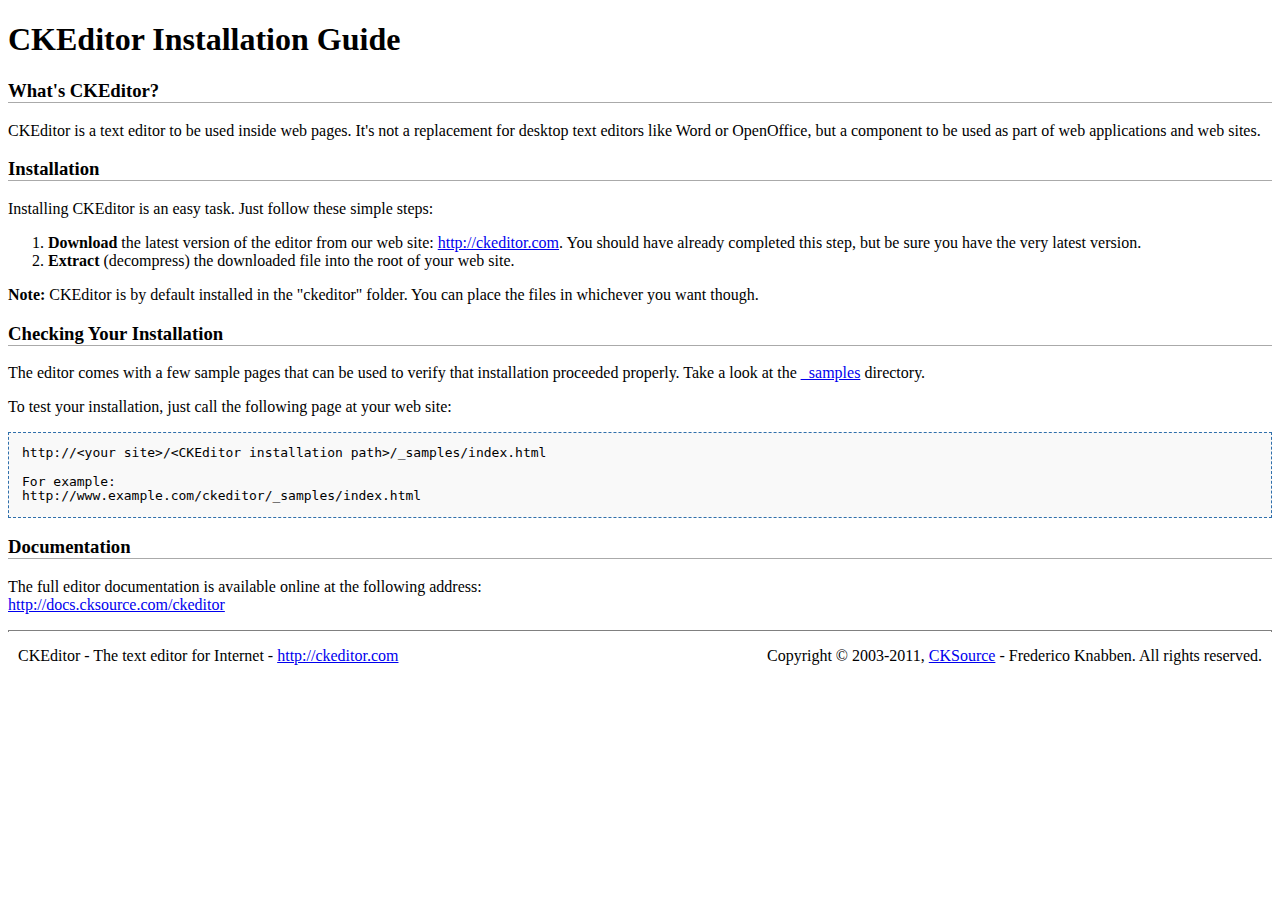
<file: ciecie/HTML_CSS/MSTREICH_GREENGREY_V1/design/ckeditor/INSTALL.html>
<!DOCTYPE html PUBLIC "-//W3C//DTD XHTML 1.0 Transitional//EN" "http://www.w3.org/TR/xhtml1/DTD/xhtml1-transitional.dtd">
<!--
Copyright (c) 2003-2011, CKSource - Frederico Knabben. All rights reserved.
For licensing, see LICENSE.html or http://ckeditor.com/license
-->
<html xmlns="http://www.w3.org/1999/xhtml">
<head>
	<title>Installation Guide - CKEditor</title>
	<meta http-equiv="content-type" content="text/html; charset=utf-8" />
	<style type="text/css">
		h3
		{
			border-bottom: 1px solid #AAAAAA;
		}
		pre
		{
			background-color: #F9F9F9;
			border: 1px dashed #2F6FAB;
			padding: 1em;
			line-height: 1.1em;
		}
		#footer hr
		{
			margin: 10px 0 15px 0;
			height: 1px;
			border: solid 1px gray;
			border-bottom: none;
		}
		#footer p
		{
			margin: 0 10px 10px 10px;
			float: left;
		}
		#footer #copy
		{
			float: right;
		}
	</style>
</head>
<body>
	<h1>
		CKEditor Installation Guide</h1>
	<h3>
		What&#39;s CKEditor?</h3>
	<p>
		CKEditor is a text editor to be used inside web pages. It&#39;s not a replacement
		for desktop text editors like Word or OpenOffice, but a component to be used as
		part of web applications and web sites.</p>
	<h3>
		Installation</h3>
	<p>
		Installing CKEditor is an easy task. Just follow these simple steps:</p>
	<ol>
		<li><strong>Download</strong> the latest version of the editor from our web site: <a
			href="http://ckeditor.com">http://ckeditor.com</a>. You should have already completed
			this step, but be sure you have the very latest version.</li>
		<li><strong>Extract</strong> (decompress) the downloaded file into the root of your
			web site.</li>
	</ol>
	<p>
		<strong>Note:</strong> CKEditor is by default installed in the &quot;ckeditor&quot;
		folder. You can place the files in whichever you want though.</p>
	<h3>
		Checking Your Installation
	</h3>
	<p>
		The editor comes with a few sample pages that can be used to verify that installation
		proceeded properly. Take a look at the <a href="_samples">_samples</a> directory.</p>
	<p>
		To test your installation, just call the following page at your web site:</p>
	<pre>
http://&lt;your site&gt;/&lt;CKEditor installation path&gt;/_samples/index.html

For example:
http://www.example.com/ckeditor/_samples/index.html</pre>
	<h3>
		Documentation</h3>
	<p>
		The full editor documentation is available online at the following address:<br />
		<a href="http://docs.cksource.com/ckeditor">http://docs.cksource.com/ckeditor</a></p>
	<div id="footer">
		<hr />
		<p>
			CKEditor - The text editor for Internet - <a href="http://ckeditor.com/">http://ckeditor.com</a>
		</p>
		<p id="copy">
			Copyright &copy; 2003-2011, <a href="http://cksource.com/">CKSource</a> - Frederico
			Knabben. All rights reserved.
		</p>
	</div>
</body>
</html>
</file>
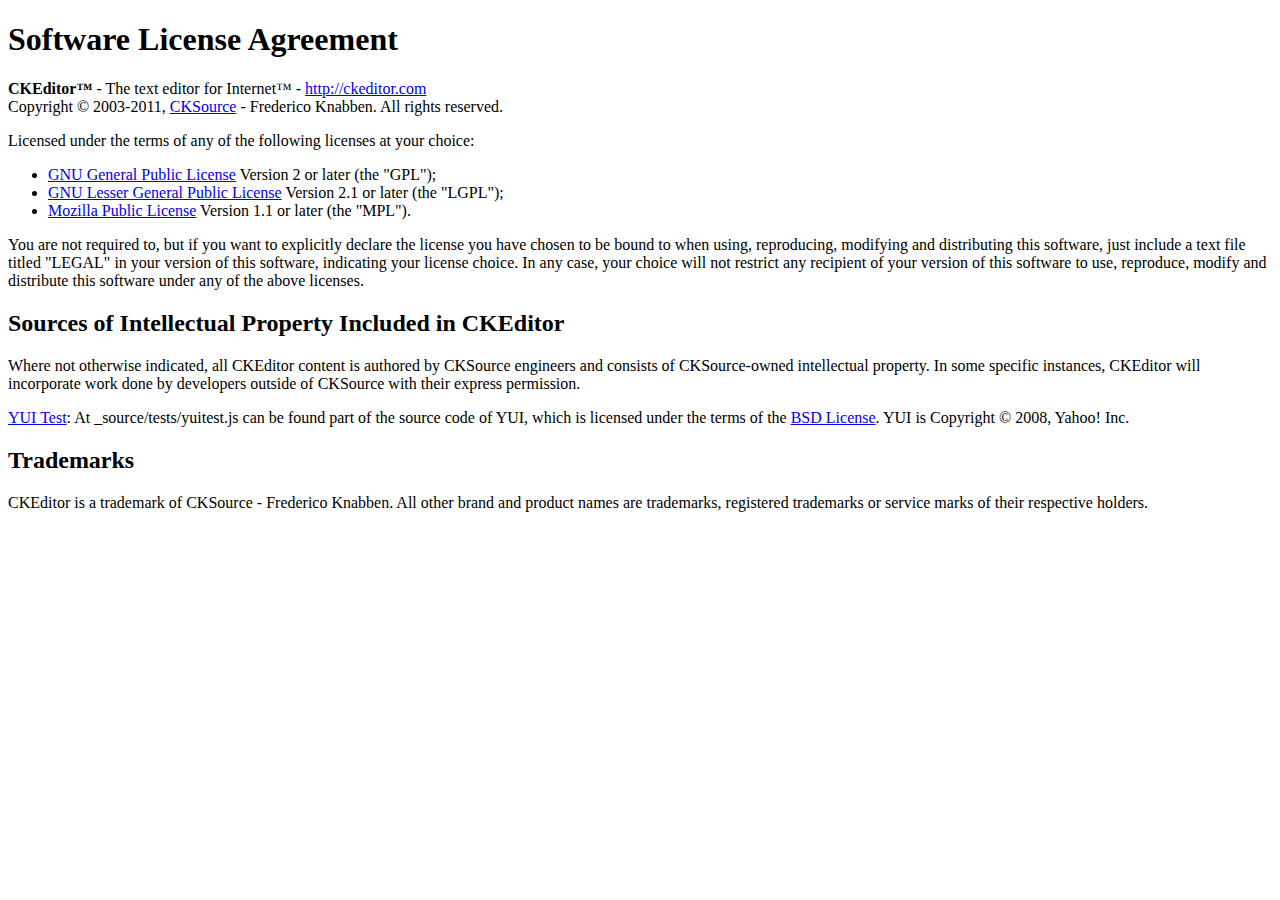
<file: ciecie/HTML_CSS/MSTREICH_GREENGREY_V1/design/ckeditor/LICENSE.html>
<!DOCTYPE html PUBLIC "-//W3C//DTD XHTML 1.0 Transitional//EN"
	"http://www.w3.org/TR/xhtml1/DTD/xhtml1-transitional.dtd">
<!--
== BEGIN TEXT ONLY VERSION ==

Software License Agreement
==========================

CKEditor - The text editor for Internet - http://ckeditor.com
Copyright (c) 2003-2011, CKSource - Frederico Knabben. All rights reserved.

Licensed under the terms of any of the following licenses at your
choice:

 - GNU General Public License Version 2 or later (the "GPL")
   http://www.gnu.org/licenses/gpl.html
   (See Appendix A)

 - GNU Lesser General Public License Version 2.1 or later (the "LGPL")
   http://www.gnu.org/licenses/lgpl.html
   (See Appendix B)

 - Mozilla Public License Version 1.1 or later (the "MPL")
   http://www.mozilla.org/MPL/MPL-1.1.html
   (See Appendix C)

You are not required to, but if you want to explicitly declare the
license you have chosen to be bound to when using, reproducing,
modifying and distributing this software, just include a text file
titled "legal.txt" in your version of this software, indicating your
license choice. In any case, your choice will not restrict any
recipient of your version of this software to use, reproduce, modify
and distribute this software under any of the above licenses.

Sources of Intellectual Property Included in CKEditor
=====================================================

Where not otherwise indicated, all CKEditor content is authored by
CKSource engineers and consists of CKSource-owned intellectual
property. In some specific instances, CKEditor will incorporate work
done by developers outside of CKSource with their express permission.

YUI Test: At _source/tests/yuitest.js can be found part of the source
code of YUI, which is licensed under the terms of the BSD License
(http://developer.yahoo.com/yui/license.txt). YUI is Copyright (C)
2008, Yahoo! Inc.

Trademarks
==========

CKEditor is a trademark of CKSource - Frederico Knabben. All other brand
and product names are trademarks, registered trademarks or service
marks of their respective holders.

Appendix A: The GPL License
===========================

		    GNU GENERAL PUBLIC LICENSE
		       Version 2, June 1991

 Copyright (C) 1989, 1991 Free Software Foundation, Inc.,
 51 Franklin Street, Fifth Floor, Boston, MA 02110-1301 USA
 Everyone is permitted to copy and distribute verbatim copies
 of this license document, but changing it is not allowed.

			    Preamble

  The licenses for most software are designed to take away your
freedom to share and change it.  By contrast, the GNU General Public
License is intended to guarantee your freedom to share and change free
software-to make sure the software is free for all its users.  This
General Public License applies to most of the Free Software
Foundation's software and to any other program whose authors commit to
using it.  (Some other Free Software Foundation software is covered by
the GNU Lesser General Public License instead.)  You can apply it to
your programs, too.

  When we speak of free software, we are referring to freedom, not
price.  Our General Public Licenses are designed to make sure that you
have the freedom to distribute copies of free software (and charge for
this service if you wish), that you receive source code or can get it
if you want it, that you can change the software or use pieces of it
in new free programs; and that you know you can do these things.

  To protect your rights, we need to make restrictions that forbid
anyone to deny you these rights or to ask you to surrender the rights.
These restrictions translate to certain responsibilities for you if you
distribute copies of the software, or if you modify it.

  For example, if you distribute copies of such a program, whether
gratis or for a fee, you must give the recipients all the rights that
you have.  You must make sure that they, too, receive or can get the
source code.  And you must show them these terms so they know their
rights.

  We protect your rights with two steps: (1) copyright the software, and
(2) offer you this license which gives you legal permission to copy,
distribute and/or modify the software.

  Also, for each author's protection and ours, we want to make certain
that everyone understands that there is no warranty for this free
software.  If the software is modified by someone else and passed on, we
want its recipients to know that what they have is not the original, so
that any problems introduced by others will not reflect on the original
authors' reputations.

  Finally, any free program is threatened constantly by software
patents.  We wish to avoid the danger that redistributors of a free
program will individually obtain patent licenses, in effect making the
program proprietary.  To prevent this, we have made it clear that any
patent must be licensed for everyone's free use or not licensed at all.

  The precise terms and conditions for copying, distribution and
modification follow.

		    GNU GENERAL PUBLIC LICENSE
   TERMS AND CONDITIONS FOR COPYING, DISTRIBUTION AND MODIFICATION

  0. This License applies to any program or other work which contains
a notice placed by the copyright holder saying it may be distributed
under the terms of this General Public License.  The "Program", below,
refers to any such program or work, and a "work based on the Program"
means either the Program or any derivative work under copyright law:
that is to say, a work containing the Program or a portion of it,
either verbatim or with modifications and/or translated into another
language.  (Hereinafter, translation is included without limitation in
the term "modification".)  Each licensee is addressed as "you".

Activities other than copying, distribution and modification are not
covered by this License; they are outside its scope.  The act of
running the Program is not restricted, and the output from the Program
is covered only if its contents constitute a work based on the
Program (independent of having been made by running the Program).
Whether that is true depends on what the Program does.

  1. You may copy and distribute verbatim copies of the Program's
source code as you receive it, in any medium, provided that you
conspicuously and appropriately publish on each copy an appropriate
copyright notice and disclaimer of warranty; keep intact all the
notices that refer to this License and to the absence of any warranty;
and give any other recipients of the Program a copy of this License
along with the Program.

You may charge a fee for the physical act of transferring a copy, and
you may at your option offer warranty protection in exchange for a fee.

  2. You may modify your copy or copies of the Program or any portion
of it, thus forming a work based on the Program, and copy and
distribute such modifications or work under the terms of Section 1
above, provided that you also meet all of these conditions:

    a) You must cause the modified files to carry prominent notices
    stating that you changed the files and the date of any change.

    b) You must cause any work that you distribute or publish, that in
    whole or in part contains or is derived from the Program or any
    part thereof, to be licensed as a whole at no charge to all third
    parties under the terms of this License.

    c) If the modified program normally reads commands interactively
    when run, you must cause it, when started running for such
    interactive use in the most ordinary way, to print or display an
    announcement including an appropriate copyright notice and a
    notice that there is no warranty (or else, saying that you provide
    a warranty) and that users may redistribute the program under
    these conditions, and telling the user how to view a copy of this
    License.  (Exception: if the Program itself is interactive but
    does not normally print such an announcement, your work based on
    the Program is not required to print an announcement.)

These requirements apply to the modified work as a whole.  If
identifiable sections of that work are not derived from the Program,
and can be reasonably considered independent and separate works in
themselves, then this License, and its terms, do not apply to those
sections when you distribute them as separate works.  But when you
distribute the same sections as part of a whole which is a work based
on the Program, the distribution of the whole must be on the terms of
this License, whose permissions for other licensees extend to the
entire whole, and thus to each and every part regardless of who wrote it.

Thus, it is not the intent of this section to claim rights or contest
your rights to work written entirely by you; rather, the intent is to
exercise the right to control the distribution of derivative or
collective works based on the Program.

In addition, mere aggregation of another work not based on the Program
with the Program (or with a work based on the Program) on a volume of
a storage or distribution medium does not bring the other work under
the scope of this License.

  3. You may copy and distribute the Program (or a work based on it,
under Section 2) in object code or executable form under the terms of
Sections 1 and 2 above provided that you also do one of the following:

    a) Accompany it with the complete corresponding machine-readable
    source code, which must be distributed under the terms of Sections
    1 and 2 above on a medium customarily used for software interchange; or,

    b) Accompany it with a written offer, valid for at least three
    years, to give any third party, for a charge no more than your
    cost of physically performing source distribution, a complete
    machine-readable copy of the corresponding source code, to be
    distributed under the terms of Sections 1 and 2 above on a medium
    customarily used for software interchange; or,

    c) Accompany it with the information you received as to the offer
    to distribute corresponding source code.  (This alternative is
    allowed only for noncommercial distribution and only if you
    received the program in object code or executable form with such
    an offer, in accord with Subsection b above.)

The source code for a work means the preferred form of the work for
making modifications to it.  For an executable work, complete source
code means all the source code for all modules it contains, plus any
associated interface definition files, plus the scripts used to
control compilation and installation of the executable.  However, as a
special exception, the source code distributed need not include
anything that is normally distributed (in either source or binary
form) with the major components (compiler, kernel, and so on) of the
operating system on which the executable runs, unless that component
itself accompanies the executable.

If distribution of executable or object code is made by offering
access to copy from a designated place, then offering equivalent
access to copy the source code from the same place counts as
distribution of the source code, even though third parties are not
compelled to copy the source along with the object code.

  4. You may not copy, modify, sublicense, or distribute the Program
except as expressly provided under this License.  Any attempt
otherwise to copy, modify, sublicense or distribute the Program is
void, and will automatically terminate your rights under this License.
However, parties who have received copies, or rights, from you under
this License will not have their licenses terminated so long as such
parties remain in full compliance.

  5. You are not required to accept this License, since you have not
signed it.  However, nothing else grants you permission to modify or
distribute the Program or its derivative works.  These actions are
prohibited by law if you do not accept this License.  Therefore, by
modifying or distributing the Program (or any work based on the
Program), you indicate your acceptance of this License to do so, and
all its terms and conditions for copying, distributing or modifying
the Program or works based on it.

  6. Each time you redistribute the Program (or any work based on the
Program), the recipient automatically receives a license from the
original licensor to copy, distribute or modify the Program subject to
these terms and conditions.  You may not impose any further
restrictions on the recipients' exercise of the rights granted herein.
You are not responsible for enforcing compliance by third parties to
this License.

  7. If, as a consequence of a court judgment or allegation of patent
infringement or for any other reason (not limited to patent issues),
conditions are imposed on you (whether by court order, agreement or
otherwise) that contradict the conditions of this License, they do not
excuse you from the conditions of this License.  If you cannot
distribute so as to satisfy simultaneously your obligations under this
License and any other pertinent obligations, then as a consequence you
may not distribute the Program at all.  For example, if a patent
license would not permit royalty-free redistribution of the Program by
all those who receive copies directly or indirectly through you, then
the only way you could satisfy both it and this License would be to
refrain entirely from distribution of the Program.

If any portion of this section is held invalid or unenforceable under
any particular circumstance, the balance of the section is intended to
apply and the section as a whole is intended to apply in other
circumstances.

It is not the purpose of this section to induce you to infringe any
patents or other property right claims or to contest validity of any
such claims; this section has the sole purpose of protecting the
integrity of the free software distribution system, which is
implemented by public license practices.  Many people have made
generous contributions to the wide range of software distributed
through that system in reliance on consistent application of that
system; it is up to the author/donor to decide if he or she is willing
to distribute software through any other system and a licensee cannot
impose that choice.

This section is intended to make thoroughly clear what is believed to
be a consequence of the rest of this License.

  8. If the distribution and/or use of the Program is restricted in
certain countries either by patents or by copyrighted interfaces, the
original copyright holder who places the Program under this License
may add an explicit geographical distribution limitation excluding
those countries, so that distribution is permitted only in or among
countries not thus excluded.  In such case, this License incorporates
the limitation as if written in the body of this License.

  9. The Free Software Foundation may publish revised and/or new versions
of the General Public License from time to time.  Such new versions will
be similar in spirit to the present version, but may differ in detail to
address new problems or concerns.

Each version is given a distinguishing version number.  If the Program
specifies a version number of this License which applies to it and "any
later version", you have the option of following the terms and conditions
either of that version or of any later version published by the Free
Software Foundation.  If the Program does not specify a version number of
this License, you may choose any version ever published by the Free Software
Foundation.

  10. If you wish to incorporate parts of the Program into other free
programs whose distribution conditions are different, write to the author
to ask for permission.  For software which is copyrighted by the Free
Software Foundation, write to the Free Software Foundation; we sometimes
make exceptions for this.  Our decision will be guided by the two goals
of preserving the free status of all derivatives of our free software and
of promoting the sharing and reuse of software generally.

			    NO WARRANTY

  11. BECAUSE THE PROGRAM IS LICENSED FREE OF CHARGE, THERE IS NO WARRANTY
FOR THE PROGRAM, TO THE EXTENT PERMITTED BY APPLICABLE LAW.  EXCEPT WHEN
OTHERWISE STATED IN WRITING THE COPYRIGHT HOLDERS AND/OR OTHER PARTIES
PROVIDE THE PROGRAM "AS IS" WITHOUT WARRANTY OF ANY KIND, EITHER EXPRESSED
OR IMPLIED, INCLUDING, BUT NOT LIMITED TO, THE IMPLIED WARRANTIES OF
MERCHANTABILITY AND FITNESS FOR A PARTICULAR PURPOSE.  THE ENTIRE RISK AS
TO THE QUALITY AND PERFORMANCE OF THE PROGRAM IS WITH YOU.  SHOULD THE
PROGRAM PROVE DEFECTIVE, YOU ASSUME THE COST OF ALL NECESSARY SERVICING,
REPAIR OR CORRECTION.

  12. IN NO EVENT UNLESS REQUIRED BY APPLICABLE LAW OR AGREED TO IN WRITING
WILL ANY COPYRIGHT HOLDER, OR ANY OTHER PARTY WHO MAY MODIFY AND/OR
REDISTRIBUTE THE PROGRAM AS PERMITTED ABOVE, BE LIABLE TO YOU FOR DAMAGES,
INCLUDING ANY GENERAL, SPECIAL, INCIDENTAL OR CONSEQUENTIAL DAMAGES ARISING
OUT OF THE USE OR INABILITY TO USE THE PROGRAM (INCLUDING BUT NOT LIMITED
TO LOSS OF DATA OR DATA BEING RENDERED INACCURATE OR LOSSES SUSTAINED BY
YOU OR THIRD PARTIES OR A FAILURE OF THE PROGRAM TO OPERATE WITH ANY OTHER
PROGRAMS), EVEN IF SUCH HOLDER OR OTHER PARTY HAS BEEN ADVISED OF THE
POSSIBILITY OF SUCH DAMAGES.

		     END OF TERMS AND CONDITIONS


Appendix B: The LGPL License
============================

		  GNU LESSER GENERAL PUBLIC LICENSE
		       Version 2.1, February 1999

 Copyright (C) 1991, 1999 Free Software Foundation, Inc.
     59 Temple Place, Suite 330, Boston, MA  02111-1307  USA
 Everyone is permitted to copy and distribute verbatim copies
 of this license document, but changing it is not allowed.

[This is the first released version of the Lesser GPL.  It also counts
 as the successor of the GNU Library Public License, version 2, hence
 the version number 2.1.]

			    Preamble

  The licenses for most software are designed to take away your
freedom to share and change it.  By contrast, the GNU General Public
Licenses are intended to guarantee your freedom to share and change
free software-to make sure the software is free for all its users.

  This license, the Lesser General Public License, applies to some
specially designated software packages-typically libraries-of the
Free Software Foundation and other authors who decide to use it.  You
can use it too, but we suggest you first think carefully about whether
this license or the ordinary General Public License is the better
strategy to use in any particular case, based on the explanations below.

  When we speak of free software, we are referring to freedom of use,
not price.  Our General Public Licenses are designed to make sure that
you have the freedom to distribute copies of free software (and charge
for this service if you wish); that you receive source code or can get
it if you want it; that you can change the software and use pieces of
it in new free programs; and that you are informed that you can do
these things.

  To protect your rights, we need to make restrictions that forbid
distributors to deny you these rights or to ask you to surrender these
rights.  These restrictions translate to certain responsibilities for
you if you distribute copies of the library or if you modify it.

  For example, if you distribute copies of the library, whether gratis
or for a fee, you must give the recipients all the rights that we gave
you.  You must make sure that they, too, receive or can get the source
code.  If you link other code with the library, you must provide
complete object files to the recipients, so that they can relink them
with the library after making changes to the library and recompiling
it.  And you must show them these terms so they know their rights.

  We protect your rights with a two-step method: (1) we copyright the
library, and (2) we offer you this license, which gives you legal
permission to copy, distribute and/or modify the library.

  To protect each distributor, we want to make it very clear that
there is no warranty for the free library.  Also, if the library is
modified by someone else and passed on, the recipients should know
that what they have is not the original version, so that the original
author's reputation will not be affected by problems that might be
introduced by others.

  Finally, software patents pose a constant threat to the existence of
any free program.  We wish to make sure that a company cannot
effectively restrict the users of a free program by obtaining a
restrictive license from a patent holder.  Therefore, we insist that
any patent license obtained for a version of the library must be
consistent with the full freedom of use specified in this license.

  Most GNU software, including some libraries, is covered by the
ordinary GNU General Public License.  This license, the GNU Lesser
General Public License, applies to certain designated libraries, and
is quite different from the ordinary General Public License.  We use
this license for certain libraries in order to permit linking those
libraries into non-free programs.

  When a program is linked with a library, whether statically or using
a shared library, the combination of the two is legally speaking a
combined work, a derivative of the original library.  The ordinary
General Public License therefore permits such linking only if the
entire combination fits its criteria of freedom.  The Lesser General
Public License permits more lax criteria for linking other code with
the library.

  We call this license the "Lesser" General Public License because it
does Less to protect the user's freedom than the ordinary General
Public License.  It also provides other free software developers Less
of an advantage over competing non-free programs.  These disadvantages
are the reason we use the ordinary General Public License for many
libraries.  However, the Lesser license provides advantages in certain
special circumstances.

  For example, on rare occasions, there may be a special need to
encourage the widest possible use of a certain library, so that it becomes
a de-facto standard.  To achieve this, non-free programs must be
allowed to use the library.  A more frequent case is that a free
library does the same job as widely used non-free libraries.  In this
case, there is little to gain by limiting the free library to free
software only, so we use the Lesser General Public License.

  In other cases, permission to use a particular library in non-free
programs enables a greater number of people to use a large body of
free software.  For example, permission to use the GNU C Library in
non-free programs enables many more people to use the whole GNU
operating system, as well as its variant, the GNU/Linux operating
system.

  Although the Lesser General Public License is Less protective of the
users' freedom, it does ensure that the user of a program that is
linked with the Library has the freedom and the wherewithal to run
that program using a modified version of the Library.

  The precise terms and conditions for copying, distribution and
modification follow.  Pay close attention to the difference between a
"work based on the library" and a "work that uses the library".  The
former contains code derived from the library, whereas the latter must
be combined with the library in order to run.

		  GNU LESSER GENERAL PUBLIC LICENSE
   TERMS AND CONDITIONS FOR COPYING, DISTRIBUTION AND MODIFICATION

  0. This License Agreement applies to any software library or other
program which contains a notice placed by the copyright holder or
other authorized party saying it may be distributed under the terms of
this Lesser General Public License (also called "this License").
Each licensee is addressed as "you".

  A "library" means a collection of software functions and/or data
prepared so as to be conveniently linked with application programs
(which use some of those functions and data) to form executables.

  The "Library", below, refers to any such software library or work
which has been distributed under these terms.  A "work based on the
Library" means either the Library or any derivative work under
copyright law: that is to say, a work containing the Library or a
portion of it, either verbatim or with modifications and/or translated
straightforwardly into another language.  (Hereinafter, translation is
included without limitation in the term "modification".)

  "Source code" for a work means the preferred form of the work for
making modifications to it.  For a library, complete source code means
all the source code for all modules it contains, plus any associated
interface definition files, plus the scripts used to control compilation
and installation of the library.

  Activities other than copying, distribution and modification are not
covered by this License; they are outside its scope.  The act of
running a program using the Library is not restricted, and output from
such a program is covered only if its contents constitute a work based
on the Library (independent of the use of the Library in a tool for
writing it).  Whether that is true depends on what the Library does
and what the program that uses the Library does.

  1. You may copy and distribute verbatim copies of the Library's
complete source code as you receive it, in any medium, provided that
you conspicuously and appropriately publish on each copy an
appropriate copyright notice and disclaimer of warranty; keep intact
all the notices that refer to this License and to the absence of any
warranty; and distribute a copy of this License along with the
Library.

  You may charge a fee for the physical act of transferring a copy,
and you may at your option offer warranty protection in exchange for a
fee.

  2. You may modify your copy or copies of the Library or any portion
of it, thus forming a work based on the Library, and copy and
distribute such modifications or work under the terms of Section 1
above, provided that you also meet all of these conditions:

    a) The modified work must itself be a software library.

    b) You must cause the files modified to carry prominent notices
    stating that you changed the files and the date of any change.

    c) You must cause the whole of the work to be licensed at no
    charge to all third parties under the terms of this License.

    d) If a facility in the modified Library refers to a function or a
    table of data to be supplied by an application program that uses
    the facility, other than as an argument passed when the facility
    is invoked, then you must make a good faith effort to ensure that,
    in the event an application does not supply such function or
    table, the facility still operates, and performs whatever part of
    its purpose remains meaningful.

    (For example, a function in a library to compute square roots has
    a purpose that is entirely well-defined independent of the
    application.  Therefore, Subsection 2d requires that any
    application-supplied function or table used by this function must
    be optional: if the application does not supply it, the square
    root function must still compute square roots.)

These requirements apply to the modified work as a whole.  If
identifiable sections of that work are not derived from the Library,
and can be reasonably considered independent and separate works in
themselves, then this License, and its terms, do not apply to those
sections when you distribute them as separate works.  But when you
distribute the same sections as part of a whole which is a work based
on the Library, the distribution of the whole must be on the terms of
this License, whose permissions for other licensees extend to the
entire whole, and thus to each and every part regardless of who wrote
it.

Thus, it is not the intent of this section to claim rights or contest
your rights to work written entirely by you; rather, the intent is to
exercise the right to control the distribution of derivative or
collective works based on the Library.

In addition, mere aggregation of another work not based on the Library
with the Library (or with a work based on the Library) on a volume of
a storage or distribution medium does not bring the other work under
the scope of this License.

  3. You may opt to apply the terms of the ordinary GNU General Public
License instead of this License to a given copy of the Library.  To do
this, you must alter all the notices that refer to this License, so
that they refer to the ordinary GNU General Public License, version 2,
instead of to this License.  (If a newer version than version 2 of the
ordinary GNU General Public License has appeared, then you can specify
that version instead if you wish.)  Do not make any other change in
these notices.

  Once this change is made in a given copy, it is irreversible for
that copy, so the ordinary GNU General Public License applies to all
subsequent copies and derivative works made from that copy.

  This option is useful when you wish to copy part of the code of
the Library into a program that is not a library.

  4. You may copy and distribute the Library (or a portion or
derivative of it, under Section 2) in object code or executable form
under the terms of Sections 1 and 2 above provided that you accompany
it with the complete corresponding machine-readable source code, which
must be distributed under the terms of Sections 1 and 2 above on a
medium customarily used for software interchange.

  If distribution of object code is made by offering access to copy
from a designated place, then offering equivalent access to copy the
source code from the same place satisfies the requirement to
distribute the source code, even though third parties are not
compelled to copy the source along with the object code.

  5. A program that contains no derivative of any portion of the
Library, but is designed to work with the Library by being compiled or
linked with it, is called a "work that uses the Library".  Such a
work, in isolation, is not a derivative work of the Library, and
therefore falls outside the scope of this License.

  However, linking a "work that uses the Library" with the Library
creates an executable that is a derivative of the Library (because it
contains portions of the Library), rather than a "work that uses the
library".  The executable is therefore covered by this License.
Section 6 states terms for distribution of such executables.

  When a "work that uses the Library" uses material from a header file
that is part of the Library, the object code for the work may be a
derivative work of the Library even though the source code is not.
Whether this is true is especially significant if the work can be
linked without the Library, or if the work is itself a library.  The
threshold for this to be true is not precisely defined by law.

  If such an object file uses only numerical parameters, data
structure layouts and accessors, and small macros and small inline
functions (ten lines or less in length), then the use of the object
file is unrestricted, regardless of whether it is legally a derivative
work.  (Executables containing this object code plus portions of the
Library will still fall under Section 6.)

  Otherwise, if the work is a derivative of the Library, you may
distribute the object code for the work under the terms of Section 6.
Any executables containing that work also fall under Section 6,
whether or not they are linked directly with the Library itself.

  6. As an exception to the Sections above, you may also combine or
link a "work that uses the Library" with the Library to produce a
work containing portions of the Library, and distribute that work
under terms of your choice, provided that the terms permit
modification of the work for the customer's own use and reverse
engineering for debugging such modifications.

  You must give prominent notice with each copy of the work that the
Library is used in it and that the Library and its use are covered by
this License.  You must supply a copy of this License.  If the work
during execution displays copyright notices, you must include the
copyright notice for the Library among them, as well as a reference
directing the user to the copy of this License.  Also, you must do one
of these things:

    a) Accompany the work with the complete corresponding
    machine-readable source code for the Library including whatever
    changes were used in the work (which must be distributed under
    Sections 1 and 2 above); and, if the work is an executable linked
    with the Library, with the complete machine-readable "work that
    uses the Library", as object code and/or source code, so that the
    user can modify the Library and then relink to produce a modified
    executable containing the modified Library.  (It is understood
    that the user who changes the contents of definitions files in the
    Library will not necessarily be able to recompile the application
    to use the modified definitions.)

    b) Use a suitable shared library mechanism for linking with the
    Library.  A suitable mechanism is one that (1) uses at run time a
    copy of the library already present on the user's computer system,
    rather than copying library functions into the executable, and (2)
    will operate properly with a modified version of the library, if
    the user installs one, as long as the modified version is
    interface-compatible with the version that the work was made with.

    c) Accompany the work with a written offer, valid for at
    least three years, to give the same user the materials
    specified in Subsection 6a, above, for a charge no more
    than the cost of performing this distribution.

    d) If distribution of the work is made by offering access to copy
    from a designated place, offer equivalent access to copy the above
    specified materials from the same place.

    e) Verify that the user has already received a copy of these
    materials or that you have already sent this user a copy.

  For an executable, the required form of the "work that uses the
Library" must include any data and utility programs needed for
reproducing the executable from it.  However, as a special exception,
the materials to be distributed need not include anything that is
normally distributed (in either source or binary form) with the major
components (compiler, kernel, and so on) of the operating system on
which the executable runs, unless that component itself accompanies
the executable.

  It may happen that this requirement contradicts the license
restrictions of other proprietary libraries that do not normally
accompany the operating system.  Such a contradiction means you cannot
use both them and the Library together in an executable that you
distribute.

  7. You may place library facilities that are a work based on the
Library side-by-side in a single library together with other library
facilities not covered by this License, and distribute such a combined
library, provided that the separate distribution of the work based on
the Library and of the other library facilities is otherwise
permitted, and provided that you do these two things:

    a) Accompany the combined library with a copy of the same work
    based on the Library, uncombined with any other library
    facilities.  This must be distributed under the terms of the
    Sections above.

    b) Give prominent notice with the combined library of the fact
    that part of it is a work based on the Library, and explaining
    where to find the accompanying uncombined form of the same work.

  8. You may not copy, modify, sublicense, link with, or distribute
the Library except as expressly provided under this License.  Any
attempt otherwise to copy, modify, sublicense, link with, or
distribute the Library is void, and will automatically terminate your
rights under this License.  However, parties who have received copies,
or rights, from you under this License will not have their licenses
terminated so long as such parties remain in full compliance.

  9. You are not required to accept this License, since you have not
signed it.  However, nothing else grants you permission to modify or
distribute the Library or its derivative works.  These actions are
prohibited by law if you do not accept this License.  Therefore, by
modifying or distributing the Library (or any work based on the
Library), you indicate your acceptance of this License to do so, and
all its terms and conditions for copying, distributing or modifying
the Library or works based on it.

  10. Each time you redistribute the Library (or any work based on the
Library), the recipient automatically receives a license from the
original licensor to copy, distribute, link with or modify the Library
subject to these terms and conditions.  You may not impose any further
restrictions on the recipients' exercise of the rights granted herein.
You are not responsible for enforcing compliance by third parties with
this License.

  11. If, as a consequence of a court judgment or allegation of patent
infringement or for any other reason (not limited to patent issues),
conditions are imposed on you (whether by court order, agreement or
otherwise) that contradict the conditions of this License, they do not
excuse you from the conditions of this License.  If you cannot
distribute so as to satisfy simultaneously your obligations under this
License and any other pertinent obligations, then as a consequence you
may not distribute the Library at all.  For example, if a patent
license would not permit royalty-free redistribution of the Library by
all those who receive copies directly or indirectly through you, then
the only way you could satisfy both it and this License would be to
refrain entirely from distribution of the Library.

If any portion of this section is held invalid or unenforceable under any
particular circumstance, the balance of the section is intended to apply,
and the section as a whole is intended to apply in other circumstances.

It is not the purpose of this section to induce you to infringe any
patents or other property right claims or to contest validity of any
such claims; this section has the sole purpose of protecting the
integrity of the free software distribution system which is
implemented by public license practices.  Many people have made
generous contributions to the wide range of software distributed
through that system in reliance on consistent application of that
system; it is up to the author/donor to decide if he or she is willing
to distribute software through any other system and a licensee cannot
impose that choice.

This section is intended to make thoroughly clear what is believed to
be a consequence of the rest of this License.

  12. If the distribution and/or use of the Library is restricted in
certain countries either by patents or by copyrighted interfaces, the
original copyright holder who places the Library under this License may add
an explicit geographical distribution limitation excluding those countries,
so that distribution is permitted only in or among countries not thus
excluded.  In such case, this License incorporates the limitation as if
written in the body of this License.

  13. The Free Software Foundation may publish revised and/or new
versions of the Lesser General Public License from time to time.
Such new versions will be similar in spirit to the present version,
but may differ in detail to address new problems or concerns.

Each version is given a distinguishing version number.  If the Library
specifies a version number of this License which applies to it and
"any later version", you have the option of following the terms and
conditions either of that version or of any later version published by
the Free Software Foundation.  If the Library does not specify a
license version number, you may choose any version ever published by
the Free Software Foundation.

  14. If you wish to incorporate parts of the Library into other free
programs whose distribution conditions are incompatible with these,
write to the author to ask for permission.  For software which is
copyrighted by the Free Software Foundation, write to the Free
Software Foundation; we sometimes make exceptions for this.  Our
decision will be guided by the two goals of preserving the free status
of all derivatives of our free software and of promoting the sharing
and reuse of software generally.

			    NO WARRANTY

  15. BECAUSE THE LIBRARY IS LICENSED FREE OF CHARGE, THERE IS NO
WARRANTY FOR THE LIBRARY, TO THE EXTENT PERMITTED BY APPLICABLE LAW.
EXCEPT WHEN OTHERWISE STATED IN WRITING THE COPYRIGHT HOLDERS AND/OR
OTHER PARTIES PROVIDE THE LIBRARY "AS IS" WITHOUT WARRANTY OF ANY
KIND, EITHER EXPRESSED OR IMPLIED, INCLUDING, BUT NOT LIMITED TO, THE
IMPLIED WARRANTIES OF MERCHANTABILITY AND FITNESS FOR A PARTICULAR
PURPOSE.  THE ENTIRE RISK AS TO THE QUALITY AND PERFORMANCE OF THE
LIBRARY IS WITH YOU.  SHOULD THE LIBRARY PROVE DEFECTIVE, YOU ASSUME
THE COST OF ALL NECESSARY SERVICING, REPAIR OR CORRECTION.

  16. IN NO EVENT UNLESS REQUIRED BY APPLICABLE LAW OR AGREED TO IN
WRITING WILL ANY COPYRIGHT HOLDER, OR ANY OTHER PARTY WHO MAY MODIFY
AND/OR REDISTRIBUTE THE LIBRARY AS PERMITTED ABOVE, BE LIABLE TO YOU
FOR DAMAGES, INCLUDING ANY GENERAL, SPECIAL, INCIDENTAL OR
CONSEQUENTIAL DAMAGES ARISING OUT OF THE USE OR INABILITY TO USE THE
LIBRARY (INCLUDING BUT NOT LIMITED TO LOSS OF DATA OR DATA BEING
RENDERED INACCURATE OR LOSSES SUSTAINED BY YOU OR THIRD PARTIES OR A
FAILURE OF THE LIBRARY TO OPERATE WITH ANY OTHER SOFTWARE), EVEN IF
SUCH HOLDER OR OTHER PARTY HAS BEEN ADVISED OF THE POSSIBILITY OF SUCH
DAMAGES.

		     END OF TERMS AND CONDITIONS


Appendix C: The MPL License
===========================

                          MOZILLA PUBLIC LICENSE
                                Version 1.1

                              ===============

1. Definitions.

     1.0.1. "Commercial Use" means distribution or otherwise making the
     Covered Code available to a third party.

     1.1. "Contributor" means each entity that creates or contributes to
     the creation of Modifications.

     1.2. "Contributor Version" means the combination of the Original
     Code, prior Modifications used by a Contributor, and the Modifications
     made by that particular Contributor.

     1.3. "Covered Code" means the Original Code or Modifications or the
     combination of the Original Code and Modifications, in each case
     including portions thereof.

     1.4. "Electronic Distribution Mechanism" means a mechanism generally
     accepted in the software development community for the electronic
     transfer of data.

     1.5. "Executable" means Covered Code in any form other than Source
     Code.

     1.6. "Initial Developer" means the individual or entity identified
     as the Initial Developer in the Source Code notice required by Exhibit
     A.

     1.7. "Larger Work" means a work which combines Covered Code or
     portions thereof with code not governed by the terms of this License.

     1.8. "License" means this document.

     1.8.1. "Licensable" means having the right to grant, to the maximum
     extent possible, whether at the time of the initial grant or
     subsequently acquired, any and all of the rights conveyed herein.

     1.9. "Modifications" means any addition to or deletion from the
     substance or structure of either the Original Code or any previous
     Modifications. When Covered Code is released as a series of files, a
     Modification is:
          A. Any addition to or deletion from the contents of a file
          containing Original Code or previous Modifications.

          B. Any new file that contains any part of the Original Code or
          previous Modifications.

     1.10. "Original Code" means Source Code of computer software code
     which is described in the Source Code notice required by Exhibit A as
     Original Code, and which, at the time of its release under this
     License is not already Covered Code governed by this License.

     1.10.1. "Patent Claims" means any patent claim(s), now owned or
     hereafter acquired, including without limitation,  method, process,
     and apparatus claims, in any patent Licensable by grantor.

     1.11. "Source Code" means the preferred form of the Covered Code for
     making modifications to it, including all modules it contains, plus
     any associated interface definition files, scripts used to control
     compilation and installation of an Executable, or source code
     differential comparisons against either the Original Code or another
     well known, available Covered Code of the Contributor's choice. The
     Source Code can be in a compressed or archival form, provided the
     appropriate decompression or de-archiving software is widely available
     for no charge.

     1.12. "You" (or "Your")  means an individual or a legal entity
     exercising rights under, and complying with all of the terms of, this
     License or a future version of this License issued under Section 6.1.
     For legal entities, "You" includes any entity which controls, is
     controlled by, or is under common control with You. For purposes of
     this definition, "control" means (a) the power, direct or indirect,
     to cause the direction or management of such entity, whether by
     contract or otherwise, or (b) ownership of more than fifty percent
     (50%) of the outstanding shares or beneficial ownership of such
     entity.

2. Source Code License.

     2.1. The Initial Developer Grant.
     The Initial Developer hereby grants You a world-wide, royalty-free,
     non-exclusive license, subject to third party intellectual property
     claims:
          (a)  under intellectual property rights (other than patent or
          trademark) Licensable by Initial Developer to use, reproduce,
          modify, display, perform, sublicense and distribute the Original
          Code (or portions thereof) with or without Modifications, and/or
          as part of a Larger Work; and

          (b) under Patents Claims infringed by the making, using or
          selling of Original Code, to make, have made, use, practice,
          sell, and offer for sale, and/or otherwise dispose of the
          Original Code (or portions thereof).

          (c) the licenses granted in this Section 2.1(a) and (b) are
          effective on the date Initial Developer first distributes
          Original Code under the terms of this License.

          (d) Notwithstanding Section 2.1(b) above, no patent license is
          granted: 1) for code that You delete from the Original Code; 2)
          separate from the Original Code;  or 3) for infringements caused
          by: i) the modification of the Original Code or ii) the
          combination of the Original Code with other software or devices.

     2.2. Contributor Grant.
     Subject to third party intellectual property claims, each Contributor
     hereby grants You a world-wide, royalty-free, non-exclusive license

          (a)  under intellectual property rights (other than patent or
          trademark) Licensable by Contributor, to use, reproduce, modify,
          display, perform, sublicense and distribute the Modifications
          created by such Contributor (or portions thereof) either on an
          unmodified basis, with other Modifications, as Covered Code
          and/or as part of a Larger Work; and

          (b) under Patent Claims infringed by the making, using, or
          selling of  Modifications made by that Contributor either alone
          and/or in combination with its Contributor Version (or portions
          of such combination), to make, use, sell, offer for sale, have
          made, and/or otherwise dispose of: 1) Modifications made by that
          Contributor (or portions thereof); and 2) the combination of
          Modifications made by that Contributor with its Contributor
          Version (or portions of such combination).

          (c) the licenses granted in Sections 2.2(a) and 2.2(b) are
          effective on the date Contributor first makes Commercial Use of
          the Covered Code.

          (d)    Notwithstanding Section 2.2(b) above, no patent license is
          granted: 1) for any code that Contributor has deleted from the
          Contributor Version; 2)  separate from the Contributor Version;
          3)  for infringements caused by: i) third party modifications of
          Contributor Version or ii)  the combination of Modifications made
          by that Contributor with other software  (except as part of the
          Contributor Version) or other devices; or 4) under Patent Claims
          infringed by Covered Code in the absence of Modifications made by
          that Contributor.

3. Distribution Obligations.

     3.1. Application of License.
     The Modifications which You create or to which You contribute are
     governed by the terms of this License, including without limitation
     Section 2.2. The Source Code version of Covered Code may be
     distributed only under the terms of this License or a future version
     of this License released under Section 6.1, and You must include a
     copy of this License with every copy of the Source Code You
     distribute. You may not offer or impose any terms on any Source Code
     version that alters or restricts the applicable version of this
     License or the recipients' rights hereunder. However, You may include
     an additional document offering the additional rights described in
     Section 3.5.

     3.2. Availability of Source Code.
     Any Modification which You create or to which You contribute must be
     made available in Source Code form under the terms of this License
     either on the same media as an Executable version or via an accepted
     Electronic Distribution Mechanism to anyone to whom you made an
     Executable version available; and if made available via Electronic
     Distribution Mechanism, must remain available for at least twelve (12)
     months after the date it initially became available, or at least six
     (6) months after a subsequent version of that particular Modification
     has been made available to such recipients. You are responsible for
     ensuring that the Source Code version remains available even if the
     Electronic Distribution Mechanism is maintained by a third party.

     3.3. Description of Modifications.
     You must cause all Covered Code to which You contribute to contain a
     file documenting the changes You made to create that Covered Code and
     the date of any change. You must include a prominent statement that
     the Modification is derived, directly or indirectly, from Original
     Code provided by the Initial Developer and including the name of the
     Initial Developer in (a) the Source Code, and (b) in any notice in an
     Executable version or related documentation in which You describe the
     origin or ownership of the Covered Code.

     3.4. Intellectual Property Matters
          (a) Third Party Claims.
          If Contributor has knowledge that a license under a third party's
          intellectual property rights is required to exercise the rights
          granted by such Contributor under Sections 2.1 or 2.2,
          Contributor must include a text file with the Source Code
          distribution titled "LEGAL" which describes the claim and the
          party making the claim in sufficient detail that a recipient will
          know whom to contact. If Contributor obtains such knowledge after
          the Modification is made available as described in Section 3.2,
          Contributor shall promptly modify the LEGAL file in all copies
          Contributor makes available thereafter and shall take other steps
          (such as notifying appropriate mailing lists or newsgroups)
          reasonably calculated to inform those who received the Covered
          Code that new knowledge has been obtained.

          (b) Contributor APIs.
          If Contributor's Modifications include an application programming
          interface and Contributor has knowledge of patent licenses which
          are reasonably necessary to implement that API, Contributor must
          also include this information in the LEGAL file.

               (c)    Representations.
          Contributor represents that, except as disclosed pursuant to
          Section 3.4(a) above, Contributor believes that Contributor's
          Modifications are Contributor's original creation(s) and/or
          Contributor has sufficient rights to grant the rights conveyed by
          this License.

     3.5. Required Notices.
     You must duplicate the notice in Exhibit A in each file of the Source
     Code.  If it is not possible to put such notice in a particular Source
     Code file due to its structure, then You must include such notice in a
     location (such as a relevant directory) where a user would be likely
     to look for such a notice.  If You created one or more Modification(s)
     You may add your name as a Contributor to the notice described in
     Exhibit A.  You must also duplicate this License in any documentation
     for the Source Code where You describe recipients' rights or ownership
     rights relating to Covered Code.  You may choose to offer, and to
     charge a fee for, warranty, support, indemnity or liability
     obligations to one or more recipients of Covered Code. However, You
     may do so only on Your own behalf, and not on behalf of the Initial
     Developer or any Contributor. You must make it absolutely clear than
     any such warranty, support, indemnity or liability obligation is
     offered by You alone, and You hereby agree to indemnify the Initial
     Developer and every Contributor for any liability incurred by the
     Initial Developer or such Contributor as a result of warranty,
     support, indemnity or liability terms You offer.

     3.6. Distribution of Executable Versions.
     You may distribute Covered Code in Executable form only if the
     requirements of Section 3.1-3.5 have been met for that Covered Code,
     and if You include a notice stating that the Source Code version of
     the Covered Code is available under the terms of this License,
     including a description of how and where You have fulfilled the
     obligations of Section 3.2. The notice must be conspicuously included
     in any notice in an Executable version, related documentation or
     collateral in which You describe recipients' rights relating to the
     Covered Code. You may distribute the Executable version of Covered
     Code or ownership rights under a license of Your choice, which may
     contain terms different from this License, provided that You are in
     compliance with the terms of this License and that the license for the
     Executable version does not attempt to limit or alter the recipient's
     rights in the Source Code version from the rights set forth in this
     License. If You distribute the Executable version under a different
     license You must make it absolutely clear that any terms which differ
     from this License are offered by You alone, not by the Initial
     Developer or any Contributor. You hereby agree to indemnify the
     Initial Developer and every Contributor for any liability incurred by
     the Initial Developer or such Contributor as a result of any such
     terms You offer.

     3.7. Larger Works.
     You may create a Larger Work by combining Covered Code with other code
     not governed by the terms of this License and distribute the Larger
     Work as a single product. In such a case, You must make sure the
     requirements of this License are fulfilled for the Covered Code.

4. Inability to Comply Due to Statute or Regulation.

     If it is impossible for You to comply with any of the terms of this
     License with respect to some or all of the Covered Code due to
     statute, judicial order, or regulation then You must: (a) comply with
     the terms of this License to the maximum extent possible; and (b)
     describe the limitations and the code they affect. Such description
     must be included in the LEGAL file described in Section 3.4 and must
     be included with all distributions of the Source Code. Except to the
     extent prohibited by statute or regulation, such description must be
     sufficiently detailed for a recipient of ordinary skill to be able to
     understand it.

5. Application of this License.

     This License applies to code to which the Initial Developer has
     attached the notice in Exhibit A and to related Covered Code.

6. Versions of the License.

     6.1. New Versions.
     Netscape Communications Corporation ("Netscape") may publish revised
     and/or new versions of the License from time to time. Each version
     will be given a distinguishing version number.

     6.2. Effect of New Versions.
     Once Covered Code has been published under a particular version of the
     License, You may always continue to use it under the terms of that
     version. You may also choose to use such Covered Code under the terms
     of any subsequent version of the License published by Netscape. No one
     other than Netscape has the right to modify the terms applicable to
     Covered Code created under this License.

     6.3. Derivative Works.
     If You create or use a modified version of this License (which you may
     only do in order to apply it to code which is not already Covered Code
     governed by this License), You must (a) rename Your license so that
     the phrases "Mozilla", "MOZILLAPL", "MOZPL", "Netscape",
     "MPL", "NPL" or any confusingly similar phrase do not appear in your
     license (except to note that your license differs from this License)
     and (b) otherwise make it clear that Your version of the license
     contains terms which differ from the Mozilla Public License and
     Netscape Public License. (Filling in the name of the Initial
     Developer, Original Code or Contributor in the notice described in
     Exhibit A shall not of themselves be deemed to be modifications of
     this License.)

7. DISCLAIMER OF WARRANTY.

     COVERED CODE IS PROVIDED UNDER THIS LICENSE ON AN "AS IS" BASIS,
     WITHOUT WARRANTY OF ANY KIND, EITHER EXPRESSED OR IMPLIED, INCLUDING,
     WITHOUT LIMITATION, WARRANTIES THAT THE COVERED CODE IS FREE OF
     DEFECTS, MERCHANTABLE, FIT FOR A PARTICULAR PURPOSE OR NON-INFRINGING.
     THE ENTIRE RISK AS TO THE QUALITY AND PERFORMANCE OF THE COVERED CODE
     IS WITH YOU. SHOULD ANY COVERED CODE PROVE DEFECTIVE IN ANY RESPECT,
     YOU (NOT THE INITIAL DEVELOPER OR ANY OTHER CONTRIBUTOR) ASSUME THE
     COST OF ANY NECESSARY SERVICING, REPAIR OR CORRECTION. THIS DISCLAIMER
     OF WARRANTY CONSTITUTES AN ESSENTIAL PART OF THIS LICENSE. NO USE OF
     ANY COVERED CODE IS AUTHORIZED HEREUNDER EXCEPT UNDER THIS DISCLAIMER.

8. TERMINATION.

     8.1.  This License and the rights granted hereunder will terminate
     automatically if You fail to comply with terms herein and fail to cure
     such breach within 30 days of becoming aware of the breach. All
     sublicenses to the Covered Code which are properly granted shall
     survive any termination of this License. Provisions which, by their
     nature, must remain in effect beyond the termination of this License
     shall survive.

     8.2.  If You initiate litigation by asserting a patent infringement
     claim (excluding declatory judgment actions) against Initial Developer
     or a Contributor (the Initial Developer or Contributor against whom
     You file such action is referred to as "Participant")  alleging that:

     (a)  such Participant's Contributor Version directly or indirectly
     infringes any patent, then any and all rights granted by such
     Participant to You under Sections 2.1 and/or 2.2 of this License
     shall, upon 60 days notice from Participant terminate prospectively,
     unless if within 60 days after receipt of notice You either: (i)
     agree in writing to pay Participant a mutually agreeable reasonable
     royalty for Your past and future use of Modifications made by such
     Participant, or (ii) withdraw Your litigation claim with respect to
     the Contributor Version against such Participant.  If within 60 days
     of notice, a reasonable royalty and payment arrangement are not
     mutually agreed upon in writing by the parties or the litigation claim
     is not withdrawn, the rights granted by Participant to You under
     Sections 2.1 and/or 2.2 automatically terminate at the expiration of
     the 60 day notice period specified above.

     (b)  any software, hardware, or device, other than such Participant's
     Contributor Version, directly or indirectly infringes any patent, then
     any rights granted to You by such Participant under Sections 2.1(b)
     and 2.2(b) are revoked effective as of the date You first made, used,
     sold, distributed, or had made, Modifications made by that
     Participant.

     8.3.  If You assert a patent infringement claim against Participant
     alleging that such Participant's Contributor Version directly or
     indirectly infringes any patent where such claim is resolved (such as
     by license or settlement) prior to the initiation of patent
     infringement litigation, then the reasonable value of the licenses
     granted by such Participant under Sections 2.1 or 2.2 shall be taken
     into account in determining the amount or value of any payment or
     license.

     8.4.  In the event of termination under Sections 8.1 or 8.2 above,
     all end user license agreements (excluding distributors and resellers)
     which have been validly granted by You or any distributor hereunder
     prior to termination shall survive termination.

9. LIMITATION OF LIABILITY.

     UNDER NO CIRCUMSTANCES AND UNDER NO LEGAL THEORY, WHETHER TORT
     (INCLUDING NEGLIGENCE), CONTRACT, OR OTHERWISE, SHALL YOU, THE INITIAL
     DEVELOPER, ANY OTHER CONTRIBUTOR, OR ANY DISTRIBUTOR OF COVERED CODE,
     OR ANY SUPPLIER OF ANY OF SUCH PARTIES, BE LIABLE TO ANY PERSON FOR
     ANY INDIRECT, SPECIAL, INCIDENTAL, OR CONSEQUENTIAL DAMAGES OF ANY
     CHARACTER INCLUDING, WITHOUT LIMITATION, DAMAGES FOR LOSS OF GOODWILL,
     WORK STOPPAGE, COMPUTER FAILURE OR MALFUNCTION, OR ANY AND ALL OTHER
     COMMERCIAL DAMAGES OR LOSSES, EVEN IF SUCH PARTY SHALL HAVE BEEN
     INFORMED OF THE POSSIBILITY OF SUCH DAMAGES. THIS LIMITATION OF
     LIABILITY SHALL NOT APPLY TO LIABILITY FOR DEATH OR PERSONAL INJURY
     RESULTING FROM SUCH PARTY'S NEGLIGENCE TO THE EXTENT APPLICABLE LAW
     PROHIBITS SUCH LIMITATION. SOME JURISDICTIONS DO NOT ALLOW THE
     EXCLUSION OR LIMITATION OF INCIDENTAL OR CONSEQUENTIAL DAMAGES, SO
     THIS EXCLUSION AND LIMITATION MAY NOT APPLY TO YOU.

10. U.S. GOVERNMENT END USERS.

     The Covered Code is a "commercial item," as that term is defined in
     48 C.F.R. 2.101 (Oct. 1995), consisting of "commercial computer
     software" and "commercial computer software documentation," as such
     terms are used in 48 C.F.R. 12.212 (Sept. 1995). Consistent with 48
     C.F.R. 12.212 and 48 C.F.R. 227.7202-1 through 227.7202-4 (June 1995),
     all U.S. Government End Users acquire Covered Code with only those
     rights set forth herein.

11. MISCELLANEOUS.

     This License represents the complete agreement concerning subject
     matter hereof. If any provision of this License is held to be
     unenforceable, such provision shall be reformed only to the extent
     necessary to make it enforceable. This License shall be governed by
     California law provisions (except to the extent applicable law, if
     any, provides otherwise), excluding its conflict-of-law provisions.
     With respect to disputes in which at least one party is a citizen of,
     or an entity chartered or registered to do business in the United
     States of America, any litigation relating to this License shall be
     subject to the jurisdiction of the Federal Courts of the Northern
     District of California, with venue lying in Santa Clara County,
     California, with the losing party responsible for costs, including
     without limitation, court costs and reasonable attorneys' fees and
     expenses. The application of the United Nations Convention on
     Contracts for the International Sale of Goods is expressly excluded.
     Any law or regulation which provides that the language of a contract
     shall be construed against the drafter shall not apply to this
     License.

12. RESPONSIBILITY FOR CLAIMS.

     As between Initial Developer and the Contributors, each party is
     responsible for claims and damages arising, directly or indirectly,
     out of its utilization of rights under this License and You agree to
     work with Initial Developer and Contributors to distribute such
     responsibility on an equitable basis. Nothing herein is intended or
     shall be deemed to constitute any admission of liability.

13. MULTIPLE-LICENSED CODE.

     Initial Developer may designate portions of the Covered Code as
     "Multiple-Licensed".  "Multiple-Licensed" means that the Initial
     Developer permits you to utilize portions of the Covered Code under
     Your choice of the NPL or the alternative licenses, if any, specified
     by the Initial Developer in the file described in Exhibit A.

EXHIBIT A -Mozilla Public License.

     ``The contents of this file are subject to the Mozilla Public License
     Version 1.1 (the "License"); you may not use this file except in
     compliance with the License. You may obtain a copy of the License at
     http://www.mozilla.org/MPL/

     Software distributed under the License is distributed on an "AS IS"
     basis, WITHOUT WARRANTY OF ANY KIND, either express or implied. See the
     License for the specific language governing rights and limitations
     under the License.

     The Original Code is ______________________________________.

     The Initial Developer of the Original Code is ________________________.
     Portions created by ______________________ are Copyright (C) ______
     _______________________. All Rights Reserved.

     Contributor(s): ______________________________________.

     Alternatively, the contents of this file may be used under the terms
     of the _____ license (the  "[___] License"), in which case the
     provisions of [______] License are applicable instead of those
     above.  If you wish to allow use of your version of this file only
     under the terms of the [____] License and not to allow others to use
     your version of this file under the MPL, indicate your decision by
     deleting  the provisions above and replace  them with the notice and
     other provisions required by the [___] License.  If you do not delete
     the provisions above, a recipient may use your version of this file
     under either the MPL or the [___] License."

     [NOTE: The text of this Exhibit A may differ slightly from the text of
     the notices in the Source Code files of the Original Code. You should
     use the text of this Exhibit A rather than the text found in the
     Original Code Source Code for Your Modifications.]

== END TEXT ONLY VERSION ==
-->
<html xmlns="http://www.w3.org/1999/xhtml">
<head>
	<title>License - CKEditor</title>
</head>
<body>
	<h1>
		Software License Agreement
	</h1>
	<p>
		<strong>CKEditor&trade;</strong> - The text editor for Internet&trade; - <a href="http://ckeditor.com">
			http://ckeditor.com</a><br />
		Copyright &copy; 2003-2011, <a href="http://cksource.com/">CKSource</a> - Frederico Knabben. All rights reserved.
	</p>
	<p>
		Licensed under the terms of any of the following licenses at your choice:
	</p>
	<ul>
		<li><a href="http://www.gnu.org/licenses/gpl.html">GNU General Public License</a> Version
			2 or later (the "GPL");</li>
		<li><a href="http://www.gnu.org/licenses/lgpl.html">GNU Lesser General Public License</a>
			Version 2.1 or later (the "LGPL");</li>
		<li><a href="http://www.mozilla.org/MPL/MPL-1.1.html">Mozilla Public License</a> Version
			1.1 or later (the "MPL").</li>
	</ul>
	<p>
		You are not required to, but if you want to explicitly declare the license you have
		chosen to be bound to when using, reproducing, modifying and distributing this software,
		just include a text file titled "LEGAL" in your version of this software, indicating
		your license choice. In any case, your choice will not restrict any recipient of
		your version of this software to use, reproduce, modify and distribute this software
		under any of the above licenses.
	</p>
	<h2>
		Sources of Intellectual Property Included in CKEditor
	</h2>
	<p>
		Where not otherwise indicated, all CKEditor content is authored by CKSource engineers
		and consists of CKSource-owned intellectual property. In some specific instances,
		CKEditor will incorporate work done by developers outside of CKSource with their
		express permission.
	</p>
	<p>
		<a href="http://developer.yahoo.com/yui/yuitest/">YUI Test</a>: At _source/tests/yuitest.js
		can be found part of the source code of YUI, which is licensed under the terms of
		the <a href="http://developer.yahoo.com/yui/license.txt">BSD License</a>. YUI is
		Copyright &copy; 2008, Yahoo! Inc.
	</p>
	<h2>
		Trademarks
	</h2>
	<p>
		CKEditor is a trademark of CKSource - Frederico Knabben. All other brand and product
		names are trademarks, registered trademarks or service marks of their respective
		holders.
	</p>
</body>
</html>
</file>
<file: ciecie/HTML_CSS/mjaniszew_dashboard/css/layout.css>
html, body, div, span, applet, object, iframe,
h1, h2, h3, h4, h5, h6, p, blockquote, pre,
a, abbr, acronym, address, big, cite, code,
del, dfn, em, font, img, ins, kbd, q, s, samp,
small, strike, strong, sub, sup, tt, var,
b, u, i, center,
dl, dt, dd, ol, ul, li,
fieldset, form, label, legend,
table, caption, tbody, tfoot, thead, tr, th, td {
    margin: 0;
    padding: 0;
    border: 0;
    outline: 0;
    font-size: 100%;
	font-weight:normal;
	font-style:normal;
    vertical-align: baseline;
    background: transparent;
}
html, body {
	height: 100%;
    line-height: 1;
}
ol, ul {
    list-style: none;
}
blockquote, q {
    quotes: none;
}
blockquote:before, blockquote:after,
q:before, q:after {
    content: '';
    content: none;
}

/* remember to define focus styles! */
:focus {
    outline: 0;
}

/* remember to highlight inserts somehow! */
ins {
    text-decoration: none;
}
del {
    text-decoration: line-through;
}

/* tables still need 'cellspacing="0"' in the markup */
table {
    border-collapse: collapse;
    border-spacing: 0;
}

/* =========================================================
                        # Common elements
========================================================= */
body{
  font: 12px Tahoma, Arial, Helvetica, sans-serif;
  color: #6a6a6a;
}
a{
  text-decoration:none;
}
a:hover{
  text-decoration: underline;
}
.green{
  color: #6e9d36;
  font-weight: bold;
}
/* =========================================================
                        # Header
========================================================= */
#x-header{
  width: 100%;
  height: 85px;
  background: url(../img/header_background.jpg) repeat-x;
  border-bottom: 15px solid #292d2f;
  font-size: 13px; 
}
#header{
  width: 900px;
  height: 100%;
  margin: 0 auto;
  font-weight: bold;
}
#header a.logo{
  display: block;
  text-indent: -9999px;
  background: url(../img/logo.png) no-repeat;
  width: 273px;
  height: 57px;
  float: left;
  margin: 20px 0 0 0;
}

#header-menu{
  float: right;
  margin: 13px 0 0 0;
  font-weight: bold;
}
#header-menu a{
  font-weight: bold;
  color: #6a6a6a;
}
/* =========================================================
                        # Content
========================================================= */

#logo{
  display: block;
  text-indent: -9999px;
  background: url(../img/logo.png) no-repeat;
  width: 273px;
  height: 57px;
  margin: 0 auto 20px auto;
}

.alert{
	color: #c30000;	
	font-family: Tahoma;
	font-weight: bold;
	font-size: 12px;
	margin: 0 auto 16px auto;
	width: 220px;
	height: auto !important;
	height: 20px;
	min-height: 20px;
	clear: both;
	text-align: center;
}

#loginTop{
	display:block;
	background: url(../img/loginTop.png);
	margin: 0 auto;
	padding: 0;
	width: 284px;
	height: 37px;
}

#loginTop span{
	float: left;
	font-family: Tahoma;
	font-weight: bold;
	font-size: 13px;
	margin-left: 15px;
	padding-top: 12px;	
}

#loginCont{
	display:block;
	background: url(../img/loginBg.png);
	margin: 0 auto;
	padding: 15px 0 10px 0;
	width: 284px;
    height: auto !important;
    height: 50px;
    min-height: 50px;
}

#loginBottom{
	display:block;
	background: url(../img/loginBottom.png);
	margin: 0 auto;
	padding: 0;
	width: 284px;
	height: 14px;
}

.in{
	float: left;
}

#Log{
  float: left;
  font-size: 0px;
  background-image: url(../img/log.png);
  background-repeat: no-repeat;  
  background-position: 0 0;
  margin-left: 10px;
  left: 20px;
  width: 29px;
  height: 27px;
}

#Pwd{
  float: left;
  font-size: 0px;
  background-image: url(../img/pwd.png);
  background-repeat: no-repeat;  
  background-position: 0 0;
  margin-left: 10px;
  width: 29px;
  height: 27px;
}

.login{
  width: 226px;
  height: auto !important;
  height: 50px;
  min-height: 50px;
  margin: 0 auto;
  color: #717171;
  font-size: 11px;
}

.login div{
	margin-bottom: 16px;	
}

.login form{
  font-size: 12px;
}
.login form input{
  float: right;
  background-image: url(../img/search.jpg);
  background-repeat: no-repeat; 
  background-position: -29px 0;
  width: 177px;
  height: 27px;
  border: none;
  padding: 0 0 0 10px;
  color: #aeadae;
  font-weight: bold;   
}

.login form .button{
  clear: both;
  float: right;
  font-size: 12px;
  font-family: Tahoma;
  color: #eeeaf0;
  background: #292d2f;
  width: 70px;
  height: 24px;
  cursor: pointer;
  text-align: center;
  padding: 0 1px 3px 0;
}

#x-content{
  clear: both;
  width: 100%;
  min-height: 100%;
  height: auto !important;
  margin: 0 auto -31px auto;
  height: 100%;
  background: #ffffff url(../img/content_background.jpg) repeat-x;
}
#content{
  width: 900px;
  height: auto !important;
  height: 226px;
  min-height: 226px;
  margin: 0 auto;
  padding-top: 30px;
}
#left-panel{
  width: 226px;
  float: left;
}
#left-panel .groups{
  width: 226px;
  background: url(../img/groups_background.png) no-repeat;
  padding: 10px 12px 0px 12px;
  margin: 0 0 60px 0;
}
#left-panel .groups .line{
  display: block;
  width: 200px;
  height: 2px;
  background: red url(../img/groups_line.png) no-repeat;
  margin: 7px 0 0 0;
}
#left-panel .groups ul{
  margin: 7px 0 0 0;
}
#left-panel .groups ul li{
  padding: 0 0 3px 0;
}
#left-panel .groups ul li.star{
  background: url(../img/star.png) no-repeat 21px 21px;
  background-position: 180px 0;
}
#left-panel .groups a.manage{
  background: #292d2f;
  color: #ffffff;
  font-weight: bold;
  width: 60px;
  padding: 4px 0 2px 4px;
  margin: 0 25px 0 0;
  float: right;
}
#left-panel .search{
  width: 226px;
  height: 50px;
  margin: 0 0 50px 0;
  color: #717171;
  font-size: 11px;
}
#left-panel .search form{
  float: right; 
  font-size: 12px;
}
#left-panel .search form input{
  float: right;
  background-image: url(../img/search.jpg);
  background-repeat: no-repeat; 
  background-position: -29px 0;
  width: 177px;
  height: 27px;
  border: none;
  padding: 0 0 0 10px;
  color: #aeadae;
  font-weight: bold;   
}
#left-panel .search form .button{
  float: left;
  font-size: 0px;
  background-image: url(../img/search.jpg);
  background-repeat: no-repeat;  
  background-position: 0 0;
  width: 29px;
  height: 27px;
  cursor: pointer;
}
#left-panel .search .advanced{
  float: right;
  margin: 2px 17px 0 0;
}
#left-panel .tagcloud{
  width: 100%;
  margin: 0 0 60px 0;
}
#left-panel .tagcloud a{
  color: #515657;
  font-weight: bold;
}
#left-panel .calendar{
  width:100%;
  margin: 0 0 60px 0;
}
#right-panel{
  width: 600px;
  float: right;
}
#right-panel .show{
  clear: both;
  font-weight: bold;
  margin: 0 0 40px 10px;
}
#right-panel .show a{
  margin: 0 0 0 20px;
  color: #6e9d36;
}
#right-panel .message{
  width: 100%;
  clear: both;
  margin: 0 0 60px 0;
}
#right-panel .message h2{
  font-size: 12px;
  color: #5d5c5c;
  font-weight: bold;
  float: left;
}
#right-panel .message .date{
  float: right;
  font-weight: bold;
}
#right-panel .message .line{
  clear: both;
  float: left;
  background: url(../img/message_line.png) no-repeat;
  width: 598px;
  height: 7px;
  margin: 5px 0 10px 0;
}
#right-panel .message .message-content{
  clear: both;
}
#right-panel .message .message-content a{
  color: #3f96c3;
}
#right-panel .message .message-content p{
  margin: 0 0 10px 0;
}
#right-panel .message a.comment{
  color:#5d5c5c;
  font-weight: bold;
  float: right;
  margin: 0 10px 0 0;
}
#right-panel .add-message{
  width: 100%;
  height: 220px;
  margin: 0 0 70px 0;
}
#right-panel .add-message form label{
  font-weight: bold;
  font-size: 13px;
  float: left;
  clear: both;
  margin: 0 0 10px 0;
}
#right-panel .add-message input{
  clear: both;
  float: left;
  margin: 0 0 10px 0;
  width: 99%;
}
#right-panel .add-message input.tags{
  clear: none;
  float: right;
  width: 83%;
  margin: 0 0 10px 23px;
}
#right-panel .add-message input.button{
  background: #292d2f;
  color: #ffffff;
  font-weight: bold;
  width: 60px;
  padding: 4px 4px 2px 4px;
  margin: 0 25px 0 0;
  float: right;
  border: none;
  cursor: pointer;
}
#right-panel .add-message textarea{
  clear: both;
  float: left;
  margin: 0 0 10px 0;
  width: 99%;
}
#right-panel .add-message .form-add-message{
  clear: both;
  float: right;
}
#right-panel .add-message .form-add-message label, #right-panel .form-add-message input, #right-panel .form-add-message textarea, #right-panel .form-add-message input.checkbox{
  float: left; 
  clear: none;
}
#right-panel .form-add-message input.checkbox{
  width: 30px;
}
#right-panel .add-message .form-add-message .comments, #right-panel .add-message .form-add-message .enclosure{
  float: left;
  margin: 5px 20px 0 0;
}
#right-panel .add-message .form-add-message .enclosure a{
  background: url(../img/enclosure.png) no-repeat;
  padding: 0 0 0 17px;
  color: #6e9d36;
}
/* =========================================================
                        # Footer
========================================================= */
#x-footer{
  clear: both;
  background: #292d2f;
  height: 24px;
  width: 100%;
  color: #ffffff;
  text-align: center;
  padding: 7px 0 0 0;
}
</file>
<file: ciecie/HTML_CSS/mjaniszew_dashboard/ftl/src/css/layout.css>
html, body, div, span, applet, object, iframe,
h1, h2, h3, h4, h5, h6, p, blockquote, pre,
a, abbr, acronym, address, big, cite, code,
del, dfn, em, font, img, ins, kbd, q, s, samp,
small, strike, strong, sub, sup, tt, var,
b, u, i, center,
dl, dt, dd, ol, ul, li,
fieldset, form, label, legend,
table, caption, tbody, tfoot, thead, tr, th, td {
    margin: 0;
    padding: 0;
    border: 0;
    outline: 0;
    font-size: 100%;
	font-weight:normal;
	font-style:normal;
    vertical-align: baseline;
    background: transparent;
}
html, body {
	height: 100%;
    line-height: 1;
}
ol, ul {
    list-style: none;
}
blockquote, q {
    quotes: none;
}
blockquote:before, blockquote:after,
q:before, q:after {
    content: '';
    content: none;
}

/* remember to define focus styles! */
:focus {
    outline: 0;
}

/* remember to highlight inserts somehow! */
ins {
    text-decoration: none;
}
del {
    text-decoration: line-through;
}

/* tables still need 'cellspacing="0"' in the markup */
table {
    border-collapse: collapse;
    border-spacing: 0;
}

/* =========================================================
                        # Common elements
========================================================= */
body{
  font: 12px Tahoma, Arial, Helvetica, sans-serif;
  color: #6a6a6a;
}
a{
  text-decoration:none;
}
a:hover{
  text-decoration: underline;
}
.green{
  color: #6e9d36;
  font-weight: bold;
}
/* =========================================================
                        # Header
========================================================= */
#x-header{
  width: 100%;
  height: 85px;
  background: url(../img/header_background.jpg) repeat-x;
  border-bottom: 15px solid #292d2f;
  font-size: 13px; 
}
#header{
  width: 900px;
  height: 100%;
  margin: 0 auto;
  font-weight: bold;
}
#header a.logo{
  display: block;
  text-indent: -9999px;
  background: url(../img/logo.png) no-repeat;
  width: 273px;
  height: 57px;
  float: left;
  margin: 20px 0 0 0;
}

#header-menu{
  float: right;
  margin: 13px 0 0 0;
  font-weight: bold;
}
#header-menu a{
  font-weight: bold;
  color: #6a6a6a;
}
/* =========================================================
                        # Content
========================================================= */

#logo{
  display: block;
  text-indent: -9999px;
  background: url(../img/logo.png) no-repeat;
  width: 273px;
  height: 57px;
  margin: 0 auto 20px auto;
}

.alert{
	color: #c30000;	
	font-family: Tahoma;
	font-weight: bold;
	font-size: 12px;
	margin: 0 auto 16px auto;
	width: 220px;
	height: auto !important;
	height: 20px;
	min-height: 20px;
	clear: both;
	text-align: center;
}

#loginTop{
	display:block;
	background: url(../img/loginTop.png);
	margin: 0 auto;
	padding: 0;
	width: 284px;
	height: 37px;
}

#loginTop span{
	float: left;
	font-family: Tahoma;
	font-weight: bold;
	font-size: 13px;
	margin-left: 15px;
	padding-top: 12px;	
}

#loginCont{
	display:block;
	background: url(../img/loginBg.png);
	margin: 0 auto;
	padding: 15px 0 10px 0;
	width: 284px;
    height: auto !important;
    height: 50px;
    min-height: 50px;
}

#loginBottom{
	display:block;
	background: url(../img/loginBottom.png);
	margin: 0 auto;
	padding: 0;
	width: 284px;
	height: 14px;
}

.in{
	float: left;
}

#Log{
  float: left;
  font-size: 0px;
  background-image: url(../img/log.png);
  background-repeat: no-repeat;  
  background-position: 0 0;
  margin-left: 10px;
  left: 20px;
  width: 29px;
  height: 27px;
}

#Pwd{
  float: left;
  font-size: 0px;
  background-image: url(../img/pwd.png);
  background-repeat: no-repeat;  
  background-position: 0 0;
  margin-left: 10px;
  width: 29px;
  height: 27px;
}

.login{
  width: 226px;
  height: auto !important;
  height: 50px;
  min-height: 50px;
  margin: 0 auto;
  color: #717171;
  font-size: 11px;
}

.login div{
	margin-bottom: 16px;	
}

.login form{
  font-size: 12px;
}
.login form input{
  float: right;
  background-image: url(../img/search.jpg);
  background-repeat: no-repeat; 
  background-position: -29px 0;
  width: 177px;
  height: 27px;
  border: none;
  padding: 0 0 0 10px;
  color: #aeadae;
  font-weight: bold;   
}

.login form .button{
  clear: both;
  float: right;
  font-size: 12px;
  font-family: Tahoma;
  color: #eeeaf0;
  background: #292d2f;
  width: 70px;
  height: 24px;
  cursor: pointer;
  text-align: center;
  padding: 0 1px 3px 0;
}

#x-content{
  clear: both;
  width: 100%;
  min-height: 100%;
  height: auto !important;
  margin: 0 auto -31px auto;
  height: 100%;
  background: #ffffff url(../img/content_background.jpg) repeat-x;
}
#content{
  width: 900px;
  height: auto !important;
  height: 226px;
  min-height: 226px;
  margin: 0 auto;
  padding-top: 30px;
}
#left-panel{
  width: 226px;
  float: left;
}
#left-panel .groups{
  width: 226px;
  background: url(../img/groups_background.png) no-repeat;
  padding: 10px 12px 0px 12px;
  margin: 0 0 60px 0;
}
#left-panel .groups .line{
  display: block;
  width: 200px;
  height: 2px;
  background: red url(../img/groups_line.png) no-repeat;
  margin: 7px 0 0 0;
}
#left-panel .groups ul{
  margin: 7px 0 0 0;
}
#left-panel .groups ul li{
  padding: 0 0 3px 0;
}
#left-panel .groups ul li.star{
  background: url(../img/star.png) no-repeat 21px 21px;
  background-position: 180px 0;
}
#left-panel .groups a.manage{
  background: #292d2f;
  color: #ffffff;
  font-weight: bold;
  width: 60px;
  padding: 4px 0 2px 4px;
  margin: 0 25px 0 0;
  float: right;
}
#left-panel .search{
  width: 226px;
  height: 50px;
  margin: 0 0 50px 0;
  color: #717171;
  font-size: 11px;
}
#left-panel .search form{
  float: right; 
  font-size: 12px;
}
#left-panel .search form input{
  float: right;
  background-image: url(../img/search.jpg);
  background-repeat: no-repeat; 
  background-position: -29px 0;
  width: 177px;
  height: 27px;
  border: none;
  padding: 0 0 0 10px;
  color: #aeadae;
  font-weight: bold;   
}
#left-panel .search form .button{
  float: left;
  font-size: 0px;
  background-image: url(../img/search.jpg);
  background-repeat: no-repeat;  
  background-position: 0 0;
  width: 29px;
  height: 27px;
  cursor: pointer;
}
#left-panel .search .advanced{
  float: right;
  margin: 2px 17px 0 0;
}
#left-panel .tagcloud{
  width: 100%;
  margin: 0 0 60px 0;
}
#left-panel .tagcloud a{
  color: #515657;
  font-weight: bold;
}
#left-panel .calendar{
  width:100%;
  margin: 0 0 60px 0;
}
#right-panel{
  width: 600px;
  float: right;
}
#right-panel .show{
  clear: both;
  font-weight: bold;
  margin: 0 0 40px 10px;
}
#right-panel .show a{
  margin: 0 0 0 20px;
  color: #6e9d36;
}
#right-panel .message{
  width: 100%;
  clear: both;
  margin: 0 0 60px 0;
}
#right-panel .message h2{
  font-size: 12px;
  color: #5d5c5c;
  font-weight: bold;
  float: left;
}
#right-panel .message .date{
  float: right;
  font-weight: bold;
}
#right-panel .message .line{
  clear: both;
  float: left;
  background: url(../img/message_line.png) no-repeat;
  width: 598px;
  height: 7px;
  margin: 5px 0 10px 0;
}
#right-panel .message .message-content{
  clear: both;
}
#right-panel .message .message-content a{
  color: #3f96c3;
}
#right-panel .message .message-content p{
  margin: 0 0 10px 0;
}
#right-panel .message a.comment{
  color:#5d5c5c;
  font-weight: bold;
  float: right;
  margin: 0 10px 0 0;
}
#right-panel .add-message{
  width: 100%;
  height: 220px;
  margin: 0 0 70px 0;
}
#right-panel .add-message form label{
  font-weight: bold;
  font-size: 13px;
  float: left;
  clear: both;
  margin: 0 0 10px 0;
}
#right-panel .add-message input{
  clear: both;
  float: left;
  margin: 0 0 10px 0;
  width: 99%;
}
#right-panel .add-message input.tags{
  clear: none;
  float: right;
  width: 83%;
  margin: 0 0 10px 23px;
}
#right-panel .add-message input.button{
  background: #292d2f;
  color: #ffffff;
  font-weight: bold;
  width: 60px;
  padding: 4px 4px 2px 4px;
  margin: 0 25px 0 0;
  float: right;
  border: none;
  cursor: pointer;
}
#right-panel .add-message textarea{
  clear: both;
  float: left;
  margin: 0 0 10px 0;
  width: 99%;
}
#right-panel .add-message .form-add-message{
  clear: both;
  float: right;
}
#right-panel .add-message .form-add-message label, #right-panel .form-add-message input, #right-panel .form-add-message textarea, #right-panel .form-add-message input.checkbox{
  float: left; 
  clear: none;
}
#right-panel .form-add-message input.checkbox{
  width: 30px;
}
#right-panel .add-message .form-add-message .comments, #right-panel .add-message .form-add-message .enclosure{
  float: left;
  margin: 5px 20px 0 0;
}
#right-panel .add-message .form-add-message .enclosure a{
  background: url(../img/enclosure.png) no-repeat;
  padding: 0 0 0 17px;
  color: #6e9d36;
}
/* =========================================================
                        # Footer
========================================================= */
#x-footer{
  clear: both;
  background: #292d2f;
  height: 24px;
  width: 100%;
  color: #ffffff;
  text-align: center;
  padding: 7px 0 0 0;
}
</file>
<file: ciecie/HTML_CSS/MJANISZEW_DASHBOARD_BY_JA/design/style.css>
body 
{ 
    	font-family: Trebuchet MS, Tahoma, Verdana, Calibri, sans-serif;
	font-size: 11px;
    	color: #1b1a21;
    	margin: 0px;
    	padding: 0px;
   	width: 100%;
	height: 100%;
	text-align: center;
	background: url(bg_top.png) repeat-x;
}

a
{
	color:inherit;
	text-decoration:none;
}
div#header_center {
	width: 900px;
	text-align: left;
	margin: 0 auto; 
	height:131px;	
}

hr
{
	border:0;
	color: #efedea;
	background:url(hr_back.png);
	height: 7px;
}

div#bltop{
	display:block;
	float:left;
	margin-top:20px;
}


div#login{
	font-size: 10px;
	display:block;
	float:right;
	line-height:42px;
	color:#6e9d36;
}
div#login span{
	color:#6a6a6a;
}


div#content_center {
	margin-top:131px;
	width: 900px;
	text-align: left;
	margin: 0 auto; 	
}

div#menu{
	background:white;
	border-radius:8px;
	display:block;
	float:left;
	border: 1px solid #e7e7e7;
	width:202px;
	margin-bottom:10px;
	padding:10px;
}

div #menu form
{
	margin-bottom:50px;
	padding:0;
	height:27px;
}
#user_group
{
	margin-left:150px;
	float:right;
	margin-bottom:15px;
}

#search_in
{
	border:0px;
	height:27px;
	width:160px;
	padding:0;
	background:url(search_in.png);
	background-position:right;
}
#search_butt
{
	border:0px;
	height:27px;
	width:30px;
	margin:0;
	padding:0;
	background:url(search_butt.png);
}


div#calendar{
	margin-left:-5px;
}
h4
{
	font-size:12px;
	color:#6e9d36;
}
h5
{
	display:inline;
	font-size:12px;
}
ul
{
	text-decoration:none; 
	padding:0; 
	list-style:none;
 	margin-left:0;
	margin-right:0;
}

ul li a{
	color:#6a6a6a;
	padding-left:5px;
	text-decoration:none;
}

div#content{
	color:#5d5c5c;
	width:600px;
	margin-left:300px;
	display:block;
	margin-bottom:10px;
	padding:10px;
}
div#content form
{
	margin-bottom:50px;
}

div#content form input
{
	border: 1px solid #c9c9c9;
}

div#content form textarea
{
	border: 1px solid #c9c9c9;
	width:100%;
	height:50px;
}

div#content form label
{
	color:#5d5c5c;
	font-size:12px;
	font-weight:bold;
}
.input_100
{
	width:100%;
}
.button
{
	color:white;
	background:black;
	font-size:10px;
	font-weight:bold;
	padding:4px;
	margin-left:3px;
	margin-right:3px;
}
button:hover
{
	color:white;
	cursor:pointer;
	background:gray;
	font-size:12px;
	font-weight:bold;
	padding:4px;
}
div.message{
	margin-bottom:100px;
}
div .to_right{
	float:right;
}
div .date{
	font-size:12px;
	font-weight:bold;
	font-weight:bold;
	display:inline;
	float:right;
	color:#6e9d36;
}
div .msg_author{
	padding-left:10px;
	font-size:12px;
	font-weight:bold;
	display:inline;
	float:right;
}
.c_green
{
	color:#6e9d36;
}
.go_comment{
	font-size:12px;
	font-weight:bold;
	float:right;
}

div#footer{
	width:100%;
	height:32px;
	line-height:32px;
	clear:both;
	background:black;
	color:white;
	text-align:center;
}
</file>
